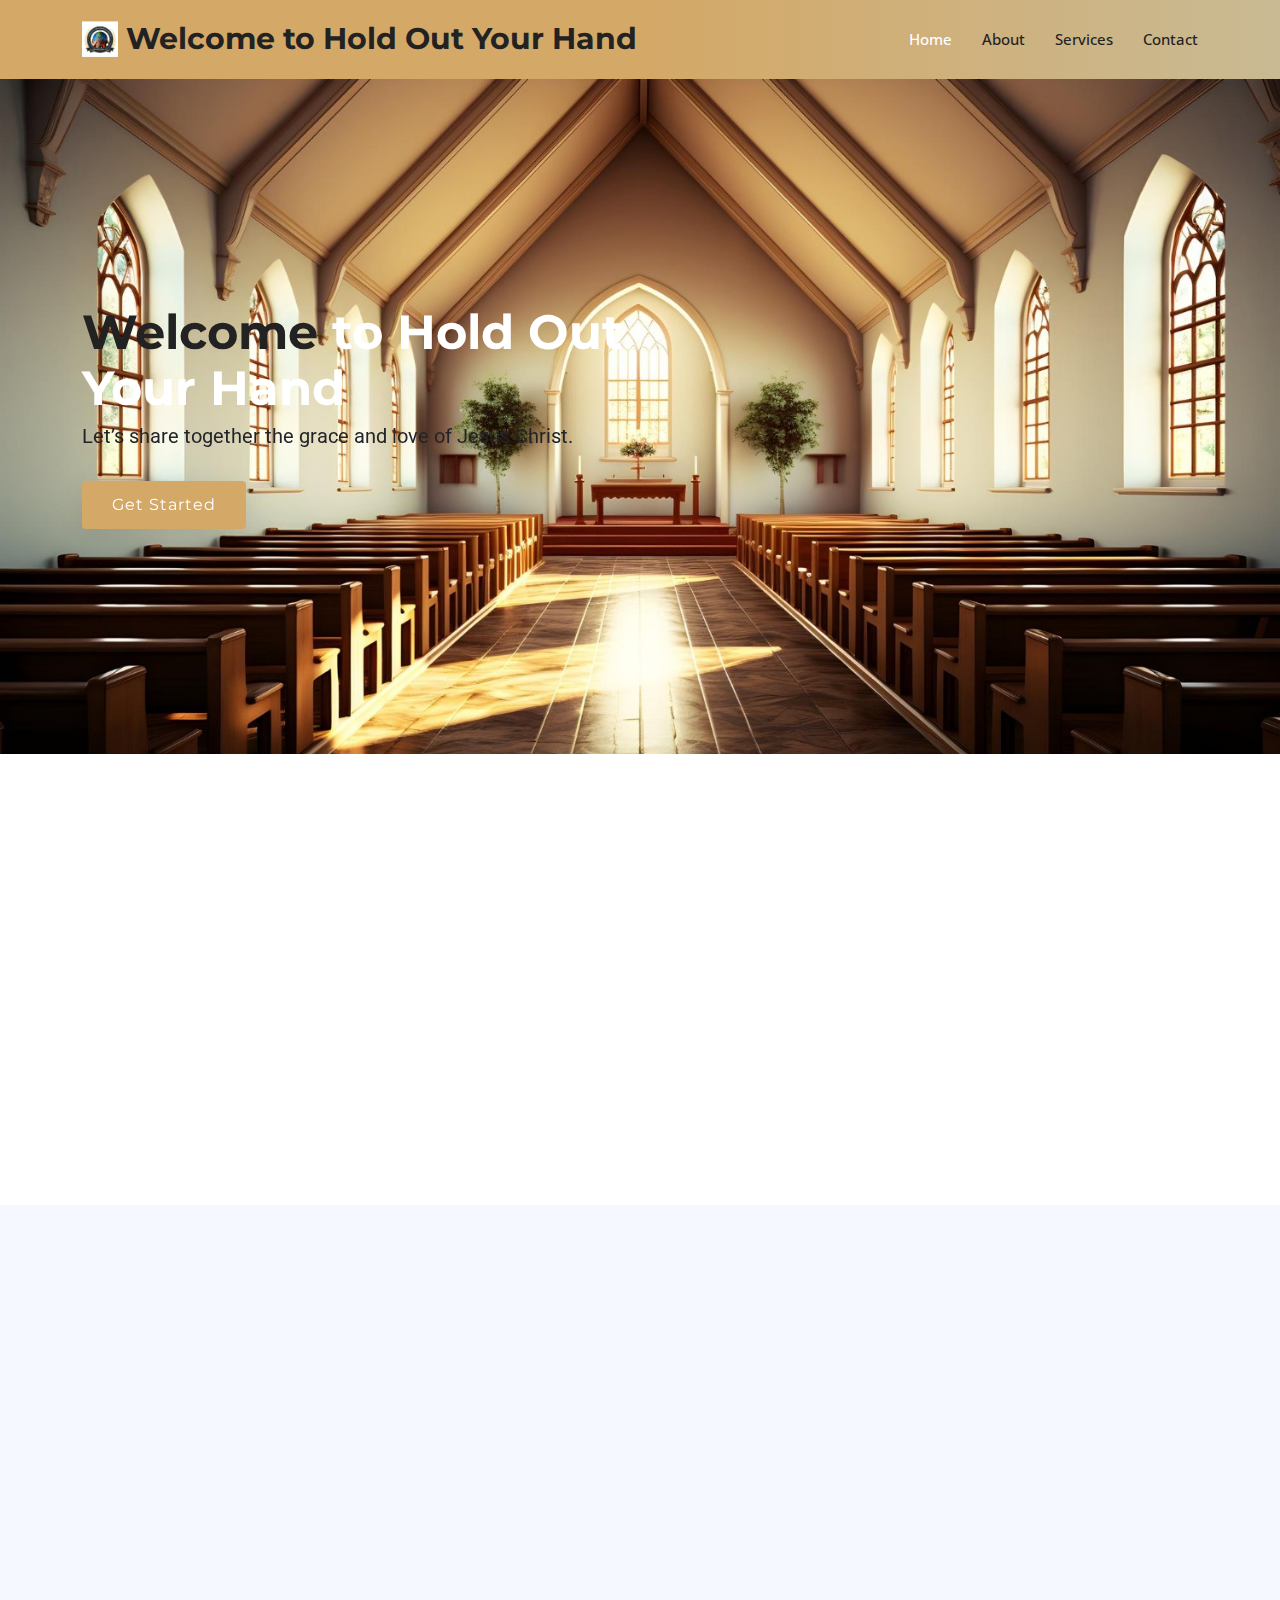
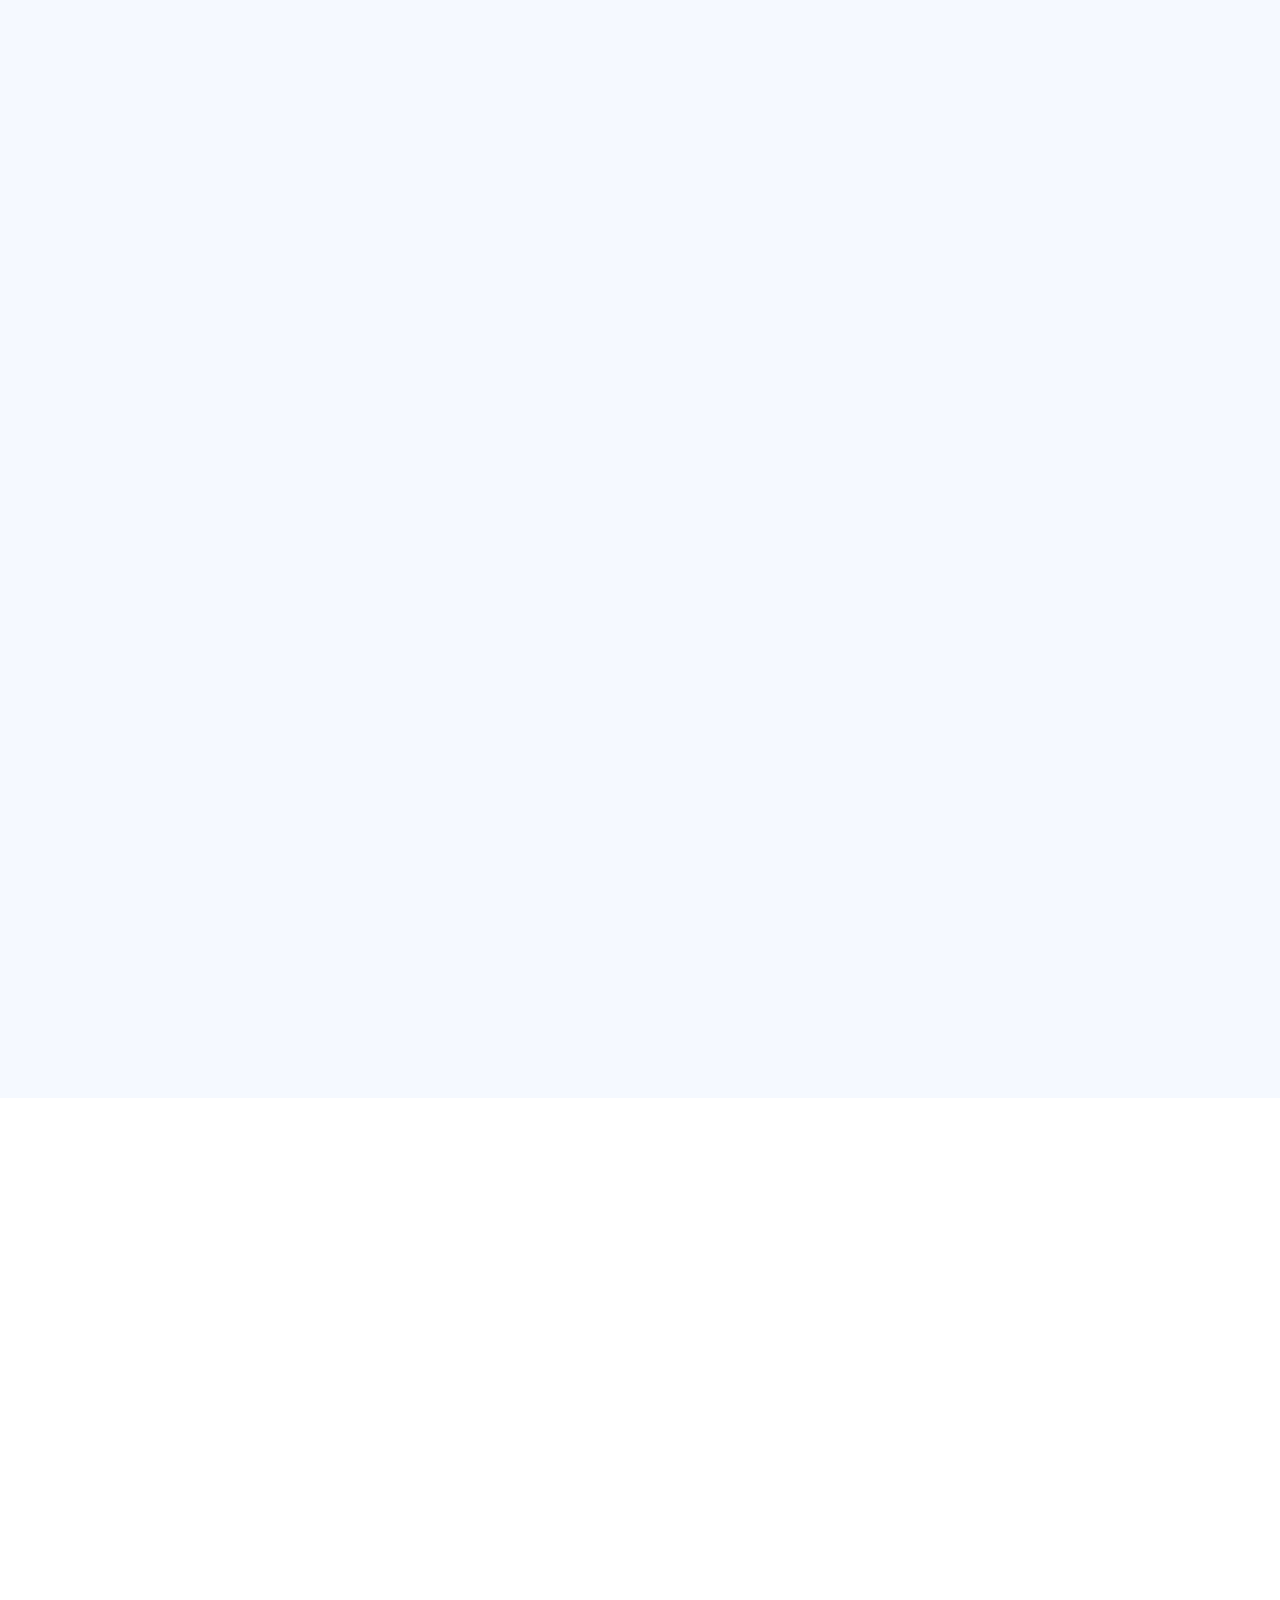
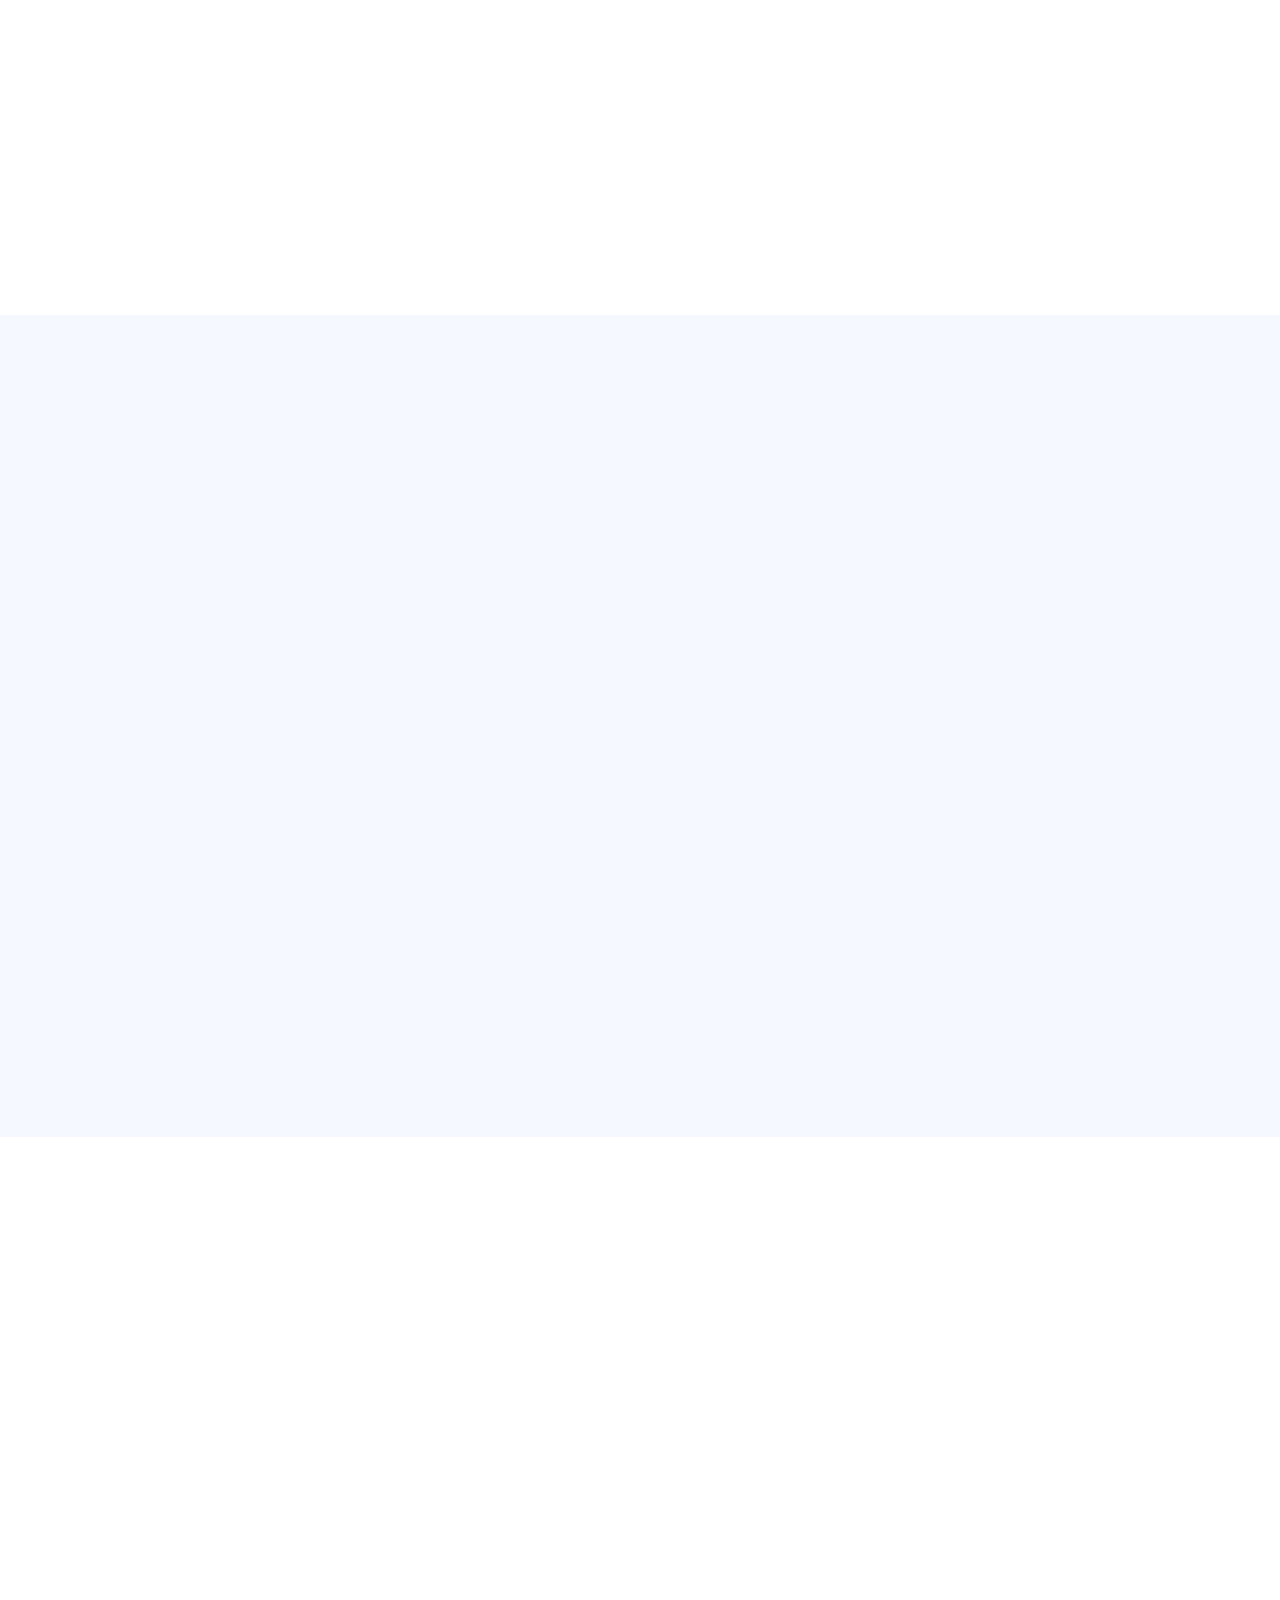
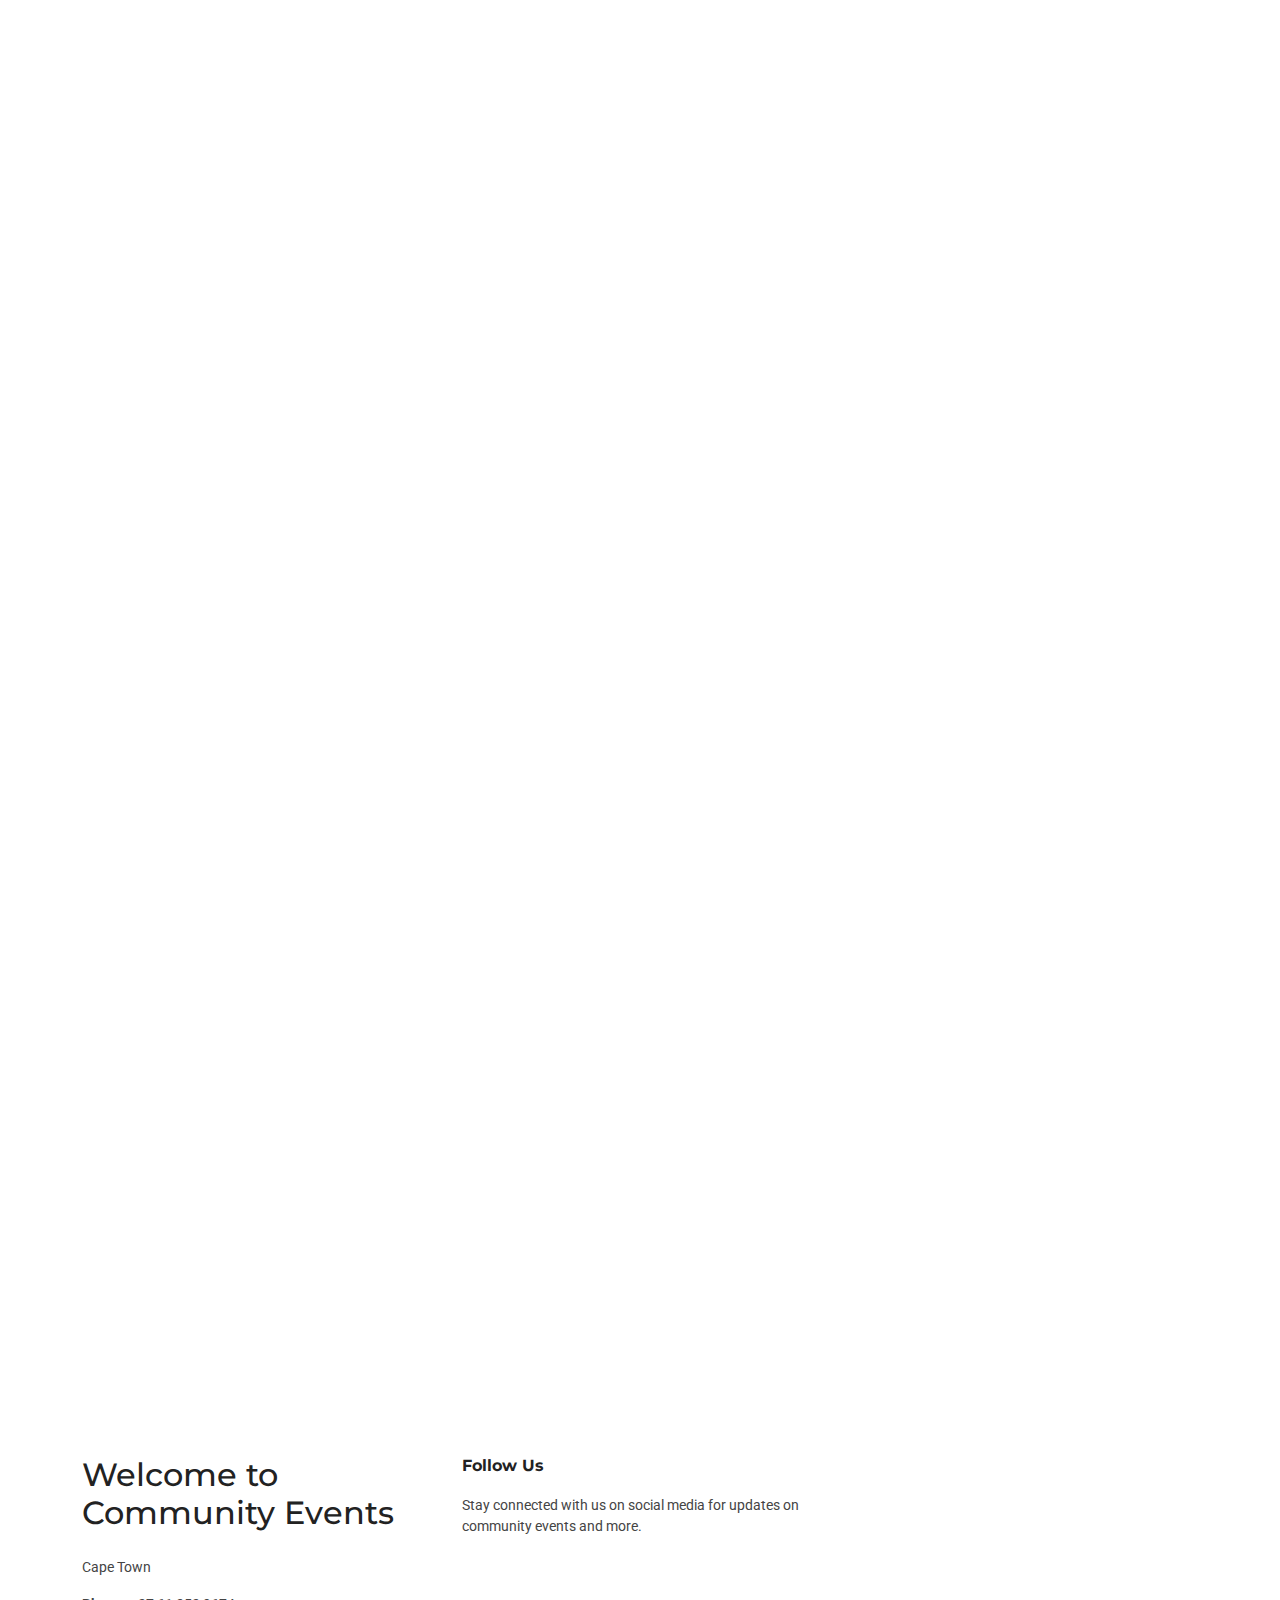
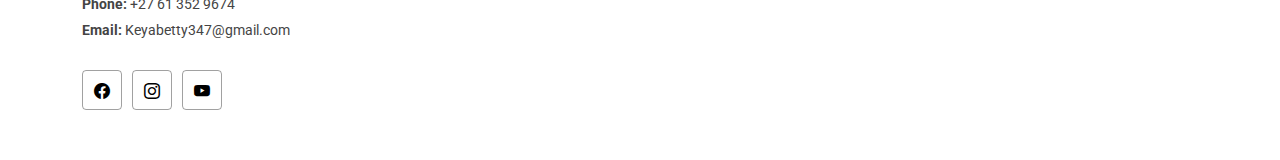
<file: index.html>
<!DOCTYPE html>
<html lang="en">

<head>
  <!-- Google tag (gtag.js) -->
<script async src="https://www.googletagmanager.com/gtag/js?id=G-HCS0G5G6LV"></script>
<script>
  window.dataLayer = window.dataLayer || [];
  function gtag(){dataLayer.push(arguments);}
  gtag('js', new Date());

  gtag('config', 'G-HCS0G5G6LV');
</script>
  <meta charset="utf-8">
  <meta content="width=device-width, initial-scale=1.0" name="viewport">
  <title>Welcome to Hold Out Your Hand</title>
  <meta name="description" content="">
  <meta name="keywords" content="">

  <!-- Favicons -->
  <link href="/logo.jpg" rel="icon" type="image/jpg" />


  <!-- Fonts -->
  <link href="https://fonts.googleapis.com" rel="preconnect">
  <link href="https://fonts.gstatic.com" rel="preconnect" crossorigin>
  <link href="https://fonts.googleapis.com/css2?family=Roboto:ital,wght@0,100;0,300;0,400;0,500;0,700;0,900;1,100;1,300;1,400;1,500;1,700;1,900&family=Open+Sans:ital,wght@0,300;0,400;0,500;0,600;0,700;0,800;1,300;1,400;1,500;1,600;1,700;1,800&family=Montserrat:ital,wght@0,100;0,200;0,300;0,400;0,500;0,600;0,700;0,800;0,900;1,100;1,200;1,300;1,400;1,500;1,600;1,700;1,800;1,900&display=swap" rel="stylesheet">

  <!-- Vendor CSS Files -->
  <link href="assets/vendor/bootstrap/css/bootstrap.min.css" rel="stylesheet">
  <link href="assets/vendor/bootstrap-icons/bootstrap-icons.css" rel="stylesheet">
  <link href="assets/vendor/aos/aos.css" rel="stylesheet">
  <link href="assets/vendor/glightbox/css/glightbox.min.css" rel="stylesheet">
  <link href="assets/vendor/swiper/swiper-bundle.min.css" rel="stylesheet">

  <!-- Main CSS File -->
  <link href="assets/css/main.css" rel="stylesheet">


</head>

<body class="index-page">

  <header id="header" class="header sticky-top">

    </div><!-- End Top Bar -->

    <div class="branding d-flex align-items-center">

      <div class="container position-relative d-flex align-items-center justify-content-between">
        <a href="index.html" class="logo d-flex align-items-center">
          <!-- Uncomment the line below if you also wish to use an image logo -->
          <img src="/logo.jpg" alt="">
          <h1 class="sitename">Welcome to Hold Out Your Hand</h1>
        </a>

        <nav id="navmenu" class="navmenu">
          <ul>
            <li><a href="/index.html" class="active">Home</a></li>
            <li><a href="/about.html">About</a></li>
            <li><a href="/services.html">Services</a></li>
            <li><a href="/contact.html">Contact</a></li>
          </ul>
          <i class="mobile-nav-toggle d-xl-none bi bi-list"></i>
        </nav>

      </div>

    </div>

  </header>

  <main class="main">

    <!-- Hero Section -->
    <section id="hero" class="hero section light-background">

      <div class="container">
        <div class="row gy-4">
          <div class="col-lg-6 order-2 order-lg-1 d-flex flex-column justify-content-center" data-aos="zoom-out">
            <h1>Welcome <span> to Hold Out Your Hand</span></h1>
            <p>Let’s share together the grace and love of Jesus Christ.</p>
            <div class="d-flex">
              <a href="#" class="btn-get-started">Get Started</a>
            </div>
          </div>
        </div>
      </div>

    </section><!-- /Hero Section -->

    <!-- Featured Services Section -->
    <section id="featured-services" class="featured-services section">

      <div class="container">

        <div class="row gy-4">

          <div class="col-xl-3 col-md-6 d-flex box" data-aos="fade-up" data-aos-delay="100">
            <div class="service-item service-item0 position-relative">
              <h4><a href="" class="stretched-link"></a></h4>
            </div>
          </div><!-- End Service Item -->

          <div class="col-xl-3 col-md-6 d-flex box" data-aos="fade-up" data-aos-delay="200">
            <div class="service-item service-item1 position-relative">
              <h4><a href="" class="stretched-link">Sed ut perspici</a></h4>
            </div>
          </div><!-- End Service Item -->

          <div class="col-xl-3 col-md-6 d-flex box" data-aos="fade-up" data-aos-delay="300">
            <div class="service-item service-item2 position-relative">
              <h4><a href="" class="stretched-link">Magni Dolores</a></h4>
              <p>Excepteur sint occaecat cupidatat non proident, sunt in culpa qui officia deserunt mollit anim id est laborum.</p>
            </div>
          </div><!-- End Service Item -->

          <div class="col-xl-3 col-md-6 d-flex box" data-aos="fade-up" data-aos-delay="400">
            <div class="service-item service-item3 position-relative">
              <h4><a href="" class="stretched-link">Nemo Enim</a></h4>
              <p>At vero eos et accusamus et iusto odio dignissimos ducimus qui blanditiis praesentium voluptatum deleniti atque corrupti quos dolores et quas molestias excepturi sint occaecati cupiditate non provident.</p>
            </div>
          </div><!-- End Service Item -->

        </div>

      </div>

    </section><!-- /Featured Services Section -->

    <!-- About Section -->
    <section id="about" class="about section light-background">

      <!-- Section Title -->
      <div class="container section-title" data-aos="fade-up">
        <h2>About</h2>
        <p><span>Learn more</span> <span class="description-title">About Us</span></p>
      </div><!-- End Section Title -->

      <div class="container">

        <div class="row gy-3">

          <div class="col-lg-6" data-aos="fade-up" data-aos-delay="100">
            <img src="assets/img/high-angle-children-holding-hands.jpeg" alt="" class="img-fluid">
          </div>

          <div class="col-lg-6 d-flex flex-column justify-content-center" data-aos="fade-up" data-aos-delay="200">
            <div class="about-content ps-0 ps-lg-3">
              <h3>“Together in the Love of Christ”</h3>
              
              <ul>
                <li>
                  <div>
                    <h4>Faith-Fueled Community Action</h4>
                    <p>“Empowering individuals to thrive through the message of Christ's love and grace, one encounter at a time.”</p>
                  </div>
                </li>
                <li>
                  <div>
                    <h4>Spiritual Connection and Growth</h4>
                    <p>Providing tools and guidance to deepen your relationship with God and enrich your spiritual life.</p>
                  </div>
                </li>
              </ul>
              <p>
                Welcome to our evangelical mission, where faith, hope, and love come together. Passionate about sharing the Good News, I am committed to spreading the message of Christ’s love and grace. My journey has shown me the power of faith and the importance of community, and I am dedicated to creating a space where others can experience these blessings.

                Here, you will find resources and support to help you grow spiritually and connect with your faith. Join us on this journey to embrace Christ’s love together.
              </p>
            </div>

          </div>
        </div>

      </div>

    </section><!-- /About Section -->



    <!-- About Section -->
    <section id="about" class="about section light-background">

      <!-- Section Title -->
      <div class="container section-title" data-aos="fade-up">
        <h2>About</h2>
        <p><span>Learn more</span> <span class="description-title">About Us</span></p>
      </div><!-- End Section Title -->

      <div class="container">

        <div class="row gy-3">

          <div class="col-lg-6" data-aos="fade-up" data-aos-delay="100">
            <img src="assets/img/high-angle-children-holding-hands.jpeg" alt="" class="img-fluid">
          </div>

          <div class="col-lg-6 d-flex flex-column justify-content-center" data-aos="fade-up" data-aos-delay="200">
            <div class="about-content ps-0 ps-lg-3">
              <h3>“Together in the Love of Christ”</h3>
              
              <ul>
                <li>
                  <div>
                    <h4>Faith-Fueled Community Action</h4>
                    <p>“Empowering individuals to thrive through the message of Christ's love and grace, one encounter at a time.”</p>
                  </div>
                </li>
                <li>
                  <div>
                    <h4>Spiritual Connection and Growth</h4>
                    <p>Providing tools and guidance to deepen your relationship with God and enrich your spiritual life.</p>
                  </div>
                </li>
              </ul>
              <p>
                Welcome to our evangelical mission, where faith, hope, and love come together. Passionate about sharing the Good News, I am committed to spreading the message of Christ’s love and grace. My journey has shown me the power of faith and the importance of community, and I am dedicated to creating a space where others can experience these blessings.

                Here, you will find resources and support to help you grow spiritually and connect with your faith. Join us on this journey to embrace Christ’s love together.
              </p>
            </div>

          </div>
        </div>

      </div>

    </section><!-- /About Section -->

    <!-- Services Section -->
    <section id="services" class="services section">
      
      <!-- Section Title -->
      <div class="container section-title" data-aos="fade-up">
        <h2>Services</h2>
        <p><span>Discover our</span> <span class="description-title">Services</span></p>
      </div><!-- End Section Title -->

        <div class="container">
      
          <div class="row gy-4">
      
            <div class="col-lg-4 col-md-6" data-aos="fade-up" data-aos-delay="100">
              <div class="service-item service-item4 position-relative">
                <a href="/Bible resources.html" class="stretched-link">
                  <h3>Bible Study Resources</h3>
                </a>
                <p>Access study guides, reading plans, and tools to deepen your understanding of the Scriptures.</p>
              </div>
            </div><!-- End Service Item -->
      
            <div class="col-lg-4 col-md-6 " data-aos="fade-up" data-aos-delay="200">
              <div class="service-item position-relative service-item5">
                <a href="/prayer request.html" class="stretched-link">
                  <h3>Prayer Requests</h3>
                </a>
                <p>Submit your prayer needs and let us support you with prayer and encouragement.</p>
              </div>
            </div><!-- End Service Item -->
      
            <div class="col-lg-4 col-md-6 " data-aos="fade-up" data-aos-delay="300">
              <div class="service-item position-relative service-item6">
                <a href="/devotianls.html" class="stretched-link">
                  <h3>Prayer Requests</h3>
                </a>
                <p>Submit your prayer needs and let us support you with prayer and encouragement.</p>
              </div>
            </div><!-- End Service Item -->
      
            <div class="col-lg-4 col-md-6 " data-aos="fade-up" data-aos-delay="400">
              <div class="service-item position-relative service-item7">
                <a href="/community events.html" class="stretched-link">
                  <h3>Community Events</h3>
                </a>
                <p>Find local and virtual faith-based events to connect with others and enrich your spiritual life.</p>
                <a href="/community events.html" class="stretched-link"></a>
              </div>
            </div><!-- End Service Item -->
      
            <div class="col-lg-4 col-md-6 " data-aos="fade-up" data-aos-delay="500">
              <div class="service-item position-relative service-item8">
                <a href="/personal stories.html" class="stretched-link">
                  <h3>Personal Stories</h3>
                </a>
                <p>Read and share faith journeys and testimonies that offer hope and inspiration.</p>
                <a href="/personal stories.html" class="stretched-link"></a>
              </div>
            </div><!-- End Service Item -->
      
            <div class="col-lg-4 col-md-6 " data-aos="fade-up" data-aos-delay="600">
              <div class="service-item position-relative service-item9">
                <a href="/faith based counseling.html" class="stretched-link">
                  <h3>Faith-Based Counseling</h3>
                </a>
                <p>Access resources and referrals for Christian counseling to receive guidance and support.</p>
                <a href="/faith based counseling.html" class="stretched-link"></a>
              </div>
            </div><!-- End Service Item -->
      
          </div>
      
        </div>
      
      </section><!-- /Services Section -->


<!-- Faq Section -->
<section id="faq" class="faq section light-background">

  <!-- Section Title -->
  <div class="container section-title" data-aos="fade-up">
    <h2>F.A.Q</h2>
    <p><span>Frequently</span> <span class="description-title">Asked Questions</span></p>
  </div><!-- End Section Title -->

  <div class="container">

    <div class="row justify-content-center">

      <div class="col-lg-10" data-aos="fade-up" data-aos-delay="100">

        <div class="faq-container">

          <div class="faq-item faq-active">
            <h3>What is the Gospel?</h3>
            <div class="faq-content">
              <p>The Gospel, which means "good news," is the message about the life, death, and resurrection of Jesus Christ. It is based on the belief that through Jesus, people can have eternal life and a restored relationship with God. The Gospel is central to the Christian faith and is found in the New Testament of the Bible.</p>
            </div>
            <i class="faq-toggle bi bi-chevron-right"></i>
          </div><!-- End Faq item-->

          <div class="faq-item">
            <h3>Why is the Gospel important?</h3>
            <div class="faq-content">
              <p>The Gospel is important because it represents the central message of Christianity. It offers hope, redemption, and salvation to humanity by explaining how Jesus' sacrifice on the cross pays the penalty for sin, allowing individuals to be forgiven and reconciled with God.</p>
            </div>
            <i class="faq-toggle bi bi-chevron-right"></i>
          </div><!-- End Faq item-->

          <div class="faq-item">
            <h3>How can I learn more about the Gospel?</h3>
            <div class="faq-content">
              <p>To learn more about the Gospel, you can read the New Testament in the Bible, especially the books of Matthew, Mark, Luke, and John. Additionally, attending religious services, joining a Bible study group, or seeking guidance from a pastor or mentor can provide a deeper understanding.</p>
            </div>
            <i class="faq-toggle bi bi-chevron-right"></i>
          </div><!-- End Faq item-->

          <div class="faq-item">
            <h3>What should I do if I have doubts about the Gospel?</h3>
            <div class="faq-content">
              <p>Doubts are a normal part of faith. To address them, consider discussing your questions with a trusted spiritual advisor, engaging in prayer, and studying the Bible. Exploring faith through community support and personal reflection can also help overcome doubts.</p>
            </div>
            <i class="faq-toggle bi bi-chevron-right"></i>
          </div><!-- End Faq item-->

          <div class="faq-item">
            <h3>How does the Gospel impact daily life?</h3>
            <div class="faq-content">
              <p>The Gospel impacts daily life by offering a new perspective on how to live. It encourages believers to love others, seek justice, practice forgiveness, and live with hope and purpose. The teachings of Jesus can guide personal behavior and relationships, fostering a sense of peace and fulfillment.</p>
            </div>
            <i class="faq-toggle bi bi-chevron-right"></i>
          </div><!-- End Faq item-->

          <div class="faq-item">
            <h3>What is the role of the Church in spreading the Gospel?</h3>
            <div class="faq-content">
              <p>The Church plays a crucial role in spreading the Gospel by teaching, supporting believers, and engaging in outreach activities. It serves as a community for worship, fellowship, and service, working collectively to share the message of Jesus Christ with the world.</p>
            </div>

            <i class="faq-toggle bi bi-chevron-right"></i>
          </div><!-- End Faq item-->

        </div>

      </div><!-- End Faq Column-->

    </div>

  </div>

</section><!-- /Faq Section -->
<!-- Contact Section -->
<section id="contact" class="contact section">
  <!-- Section Title -->
  <div class="container section-title" data-aos="fade-up">
    <h2>Contact</h2>
    <p>
      <span>Need help?</span>
      <span class="description-title">Contact us</span>
    </p>
  </div>
  <!-- End Section Title -->

  <div class="container" data-aos="fade-up" data-aos-delay="100">
    <div class="row gy-4">
      <div class="col-lg-5">
        <div class="info-wrap">
          <div
            class="info-item d-flex"
            data-aos="fade-up"
            data-aos-delay="200"
          >
            <i class="bi bi-geo-alt flex-shrink-0"></i>
            <div>
              <h3>Address</h3>
              <p>Cape Town</p>
            </div>
          </div>
          <!-- End Info Item -->

          <div
            class="info-item d-flex"
            data-aos="fade-up"
            data-aos-delay="300"
          >
            <a href="tel:+27613529674">
              <i class="bi bi-telephone flex-shrink-0"></i>
            </a>
            <div>
              <h3>Call Us</h3>
              <p>+27 61 352 9674</p>
            </div>
          </div>
          <!-- End Info Item -->

          <div
            class="info-item d-flex"
            data-aos="fade-up"
            data-aos-delay="400"
          >
            <a href="mailto:Keyabetty347@gmail.com" target="_blank">
              <i class="bi bi-envelope flex-shrink-0"></i>
            </a>
            <div>
              <h3>Email Us</h3>
              <p>Keyabetty347@gmail.com</p>
            </div>
          </div>
          <!-- End Info Item -->
        </div>
      </div>

      <div class="col-lg-7">
        <form
          action="https://api.web3forms.com/submit"
          method="post"
          class="php-email-form"
          data-aos="fade-up"
          data-aos-delay="200"
        >
          <input
            type="hidden"
            name="access_key"
            value="YOUR_ACCESS_KEY_HERE"
          />
          <div class="row gy-4">
            <div class="col-md-6">
              <label for="name-field" class="pb-2">Your Name</label>
              <input
                type="text"
                name="name"
                id="name-field"
                class="form-control"
                required=""
              />
            </div>

            <div class="col-md-6">
              <label for="email-field" class="pb-2">Your Email</label>
              <input
                type="email"
                class="form-control"
                name="email"
                id="email-field"
                required=""
              />
            </div>

            <div class="col-md-12">
              <label for="subject-field" class="pb-2">Subject</label>
              <input
                type="text"
                class="form-control"
                name="subject"
                id="subject-field"
                required=""
              />
            </div>

            <div class="col-md-12">
              <label for="message-field" class="pb-2">Message</label>
              <textarea
                class="form-control"
                name="message"
                rows="10"
                id="message-field"
                required=""
              ></textarea>
            </div>

            <div class="col-md-12 text-center">
              <div class="loading">Loading</div>
              <div class="error-message"></div>
              <div class="sent-message">
                Your message has been sent. Thank you!
              </div>
              <button type="submit">Send Message</button>
            </div>
          </div>
        </form>
      </div>
      <!-- End Contact Form -->
    </div>
  </div>
</section>
<!-- /Contact Section -->
    <section id="contact" class="contact section">
    
      <!-- Section Title -->
      <div class="container section-title" data-aos="fade-up">
        <h2>Contact</h2>
        <p><span>Need help?</span> <span class="description-title">Contact us</span></p>
      </div><!-- End Section Title -->
    
      <div class="container" data-aos="fade-up" data-aos-delay="100">
    
        <div class="row gy-4">
    
          <div class="col-lg-5">
    
            <div class="info-wrap">
              <div class="info-item d-flex" data-aos="fade-up" data-aos-delay="200">
                <i class="bi bi-geo-alt flex-shrink-0"></i>
                <div>
                  <h3>Address</h3>
                  <p>Cape Town</p>
                </div>
              </div><!-- End Info Item -->
    
              <div class="info-item d-flex" data-aos="fade-up" data-aos-delay="300">
                <a href="tel:+27 613529674"></a>
                <i class="bi bi-telephone flex-shrink-0"></i>
                <div>
                  <h3>Call us</h3>
                  <p>+27 61 352 9674</p>
                </div>
              </div><!-- End Info Item -->
    

            <div class="col-md-6">
              <label for="email-field" class="pb-2">Your email</label>
              <input type="email" class="form-control" name="email" id="email-field" required="">
            </div>
            
            <div class="col-md-12">
              <label for="subject-field" class="pb-2">Subject</label>
              <input type="text" class="form-control" name="subject" id="subject-field" required="">
            </div>
            
            <div class="col-md-12">
              <label for="message-field" class="pb-2">Message</label>
              <textarea class="form-control" name="message" rows="10" id="message-field" required=""></textarea>
            </div>
            
            <div class="col-md-12 text-center">
              <div class="loading">Loading</div>
              <div class="error-message"></div>
              <div class="sent-message">Your message has been sent. Thank you!</div>
            
              <button type="submit">Send Message</button>
            </div>
            
          </div>
        </form>
      </div><!-- End Contact Form -->

    </div>

  </div>

</section><!-- /Contact Section -->

  </main>


  <footer id="footer" class="footer">
    <div class="container footer-top">
      <div class="row gy-4">
        <div class="col-lg-4 col-md-6 footer-about">
          <a href="index.html" class="d-flex align-items-center">
            <h2>Welcome to Community Events</h2>
          </a>
          <div class="footer-contact pt-3">
            <p>Cape Town</p>
            <p class="mt-3">
              <strong>Phone:</strong> <span>+27 61 352 9674</span>
            </p>
            <p>
  
              <strong>Email:</strong>
              <span>Keyabetty347@gmail.com</span>
            </p>
            </div>
            </div>
            
            <div class="col-lg-4 col-md-12">
              <h4>Follow Us</h4>
              <p>
                Stay connected with us on social media for updates on community events and more.
              </p>
            </div>
            
          <div class="social-links d-flex">
            <a
              href="https://www.facebook.com/share/v/eC4LeQsnZ5ip7k4V/?mibextid=oFDknk"
              target="_blank"
              ><i class="bi bi-facebook"></i
            ></a>
            <a
              href="https://www.instagram.com/keya.betty?igsh=OWgxaXRwNjV2Nnhx"
              target="_blank"
              ><i class="bi bi-instagram"></i
            ></a>
            <a
              href="https://www.youtube.com/@bettykahozi6739/videos"
              target="_blank"
              ><i class="bi bi-youtube"></i
            ></a>
          </div>
        </div>
      </div>
    </div>

    <!-- Scroll Top -->
    <a
      href="#"
      id="scroll-top"
      class="scroll-top d-flex align-items-center justify-content-center"
      ><i class="bi bi-arrow-up-short"></i
    ></a>

    <!-- Preloader -->
    <div id="preloader">
      <div></div>
      <div></div>
      <div></div>
      <div></div>
    </div>

    <!-- Vendor JS Files -->
    <script src="assets/vendor/bootstrap/js/bootstrap.bundle.min.js"></script>
    <script src="assets/vendor/php-email-form/validate.js"></script>
    <script src="assets/vendor/aos/aos.js"></script>
    <script src="assets/vendor/glightbox/js/glightbox.min.js"></script>
    <script src="assets/vendor/waypoints/noframework.waypoints.js"></script>
    <script src="assets/vendor/purecounter/purecounter_vanilla.js"></script>
    <script src="assets/vendor/swiper/swiper-bundle.min.js"></script>
    <script src="assets/vendor/imagesloaded/imagesloaded.pkgd.min.js"></script>
    <script src="assets/vendor/isotope-layout/isotope.pkgd.min.js"></script>

    <!-- Main JS File -->
    <script src="assets/js/main.js"></script>
  </footer>
</body>
</html>
</file>
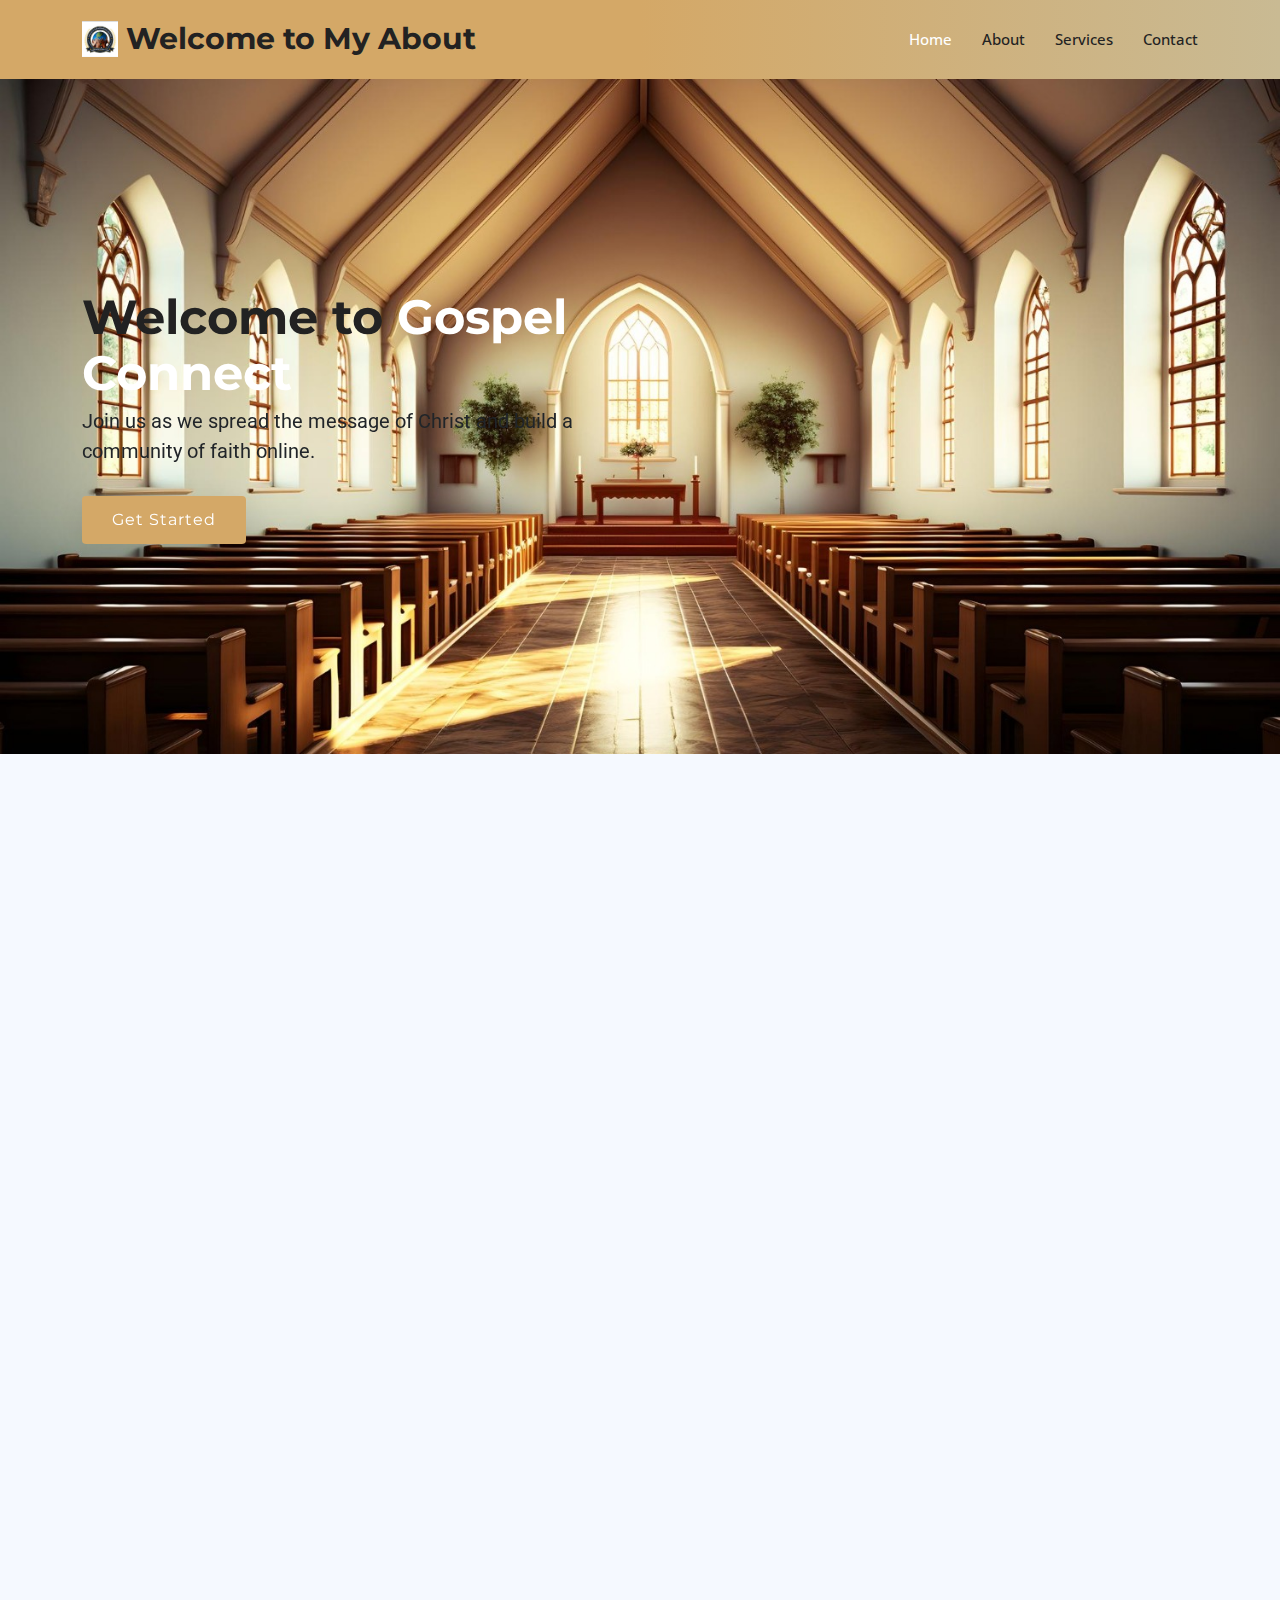
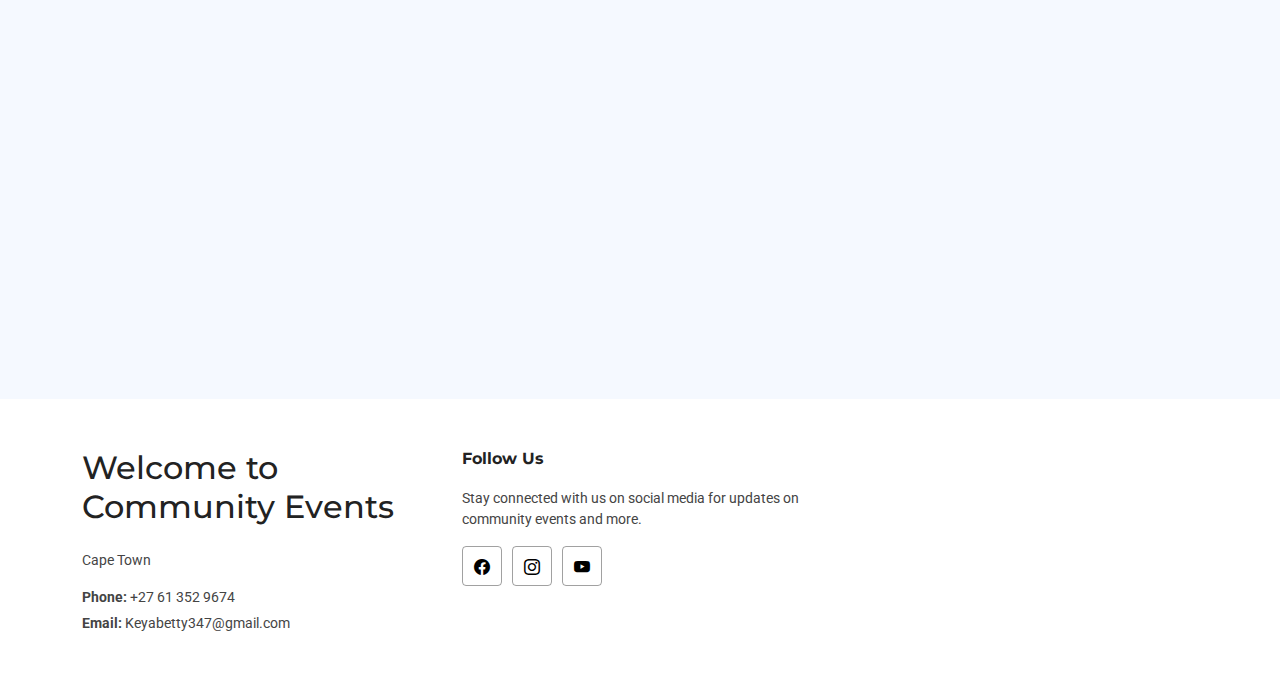
<file: about.html>
<!DOCTYPE html>
<html lang="en">
  <head>
    <!-- Google tag (gtag.js) -->
    <script
      async
      src="https://www.googletagmanager.com/gtag/js?id=G-HCS0G5G6LV"
    ></script>
    <script>
      window.dataLayer = window.dataLayer || [];
      function gtag() {
        dataLayer.push(arguments);
      }
      gtag("js", new Date());
      gtag("config", "G-HCS0G5G6LV");
    </script>
    <meta charset="utf-8" />
    <meta content="width=device-width, initial-scale=1.0" name="viewport" />
    <title>Welcome to Hold Out Your Hand</title>
    <meta
      name="description"
      content="Join our online community dedicated to spreading the Gospel and sharing the love of Christ."
    />
    <meta
      name="keywords"
      content="Gospel, Christian Community, Faith, Online Platform"
    />

    <!-- Favicons -->
    <link href="/logo.jpg" rel="icon" type="image/jpg" />

    <!-- Fonts -->
    <link href="https://fonts.googleapis.com" rel="preconnect" />
    <link href="https://fonts.gstatic.com" rel="preconnect" crossorigin />
    <link
      href="https://fonts.googleapis.com/css2?family=Roboto:wght@100;300;400;500;700;900&family=Open+Sans:wght@300;400;500;600;700;800&family=Montserrat:wght@100;200;300;400;500;600;700;800;900&display=swap"
      rel="stylesheet"
    />

    <!-- Vendor CSS Files -->
    <link
      href="assets/vendor/bootstrap/css/bootstrap.min.css"
      rel="stylesheet"
    />
    <link
      href="assets/vendor/bootstrap-icons/bootstrap-icons.css"
      rel="stylesheet"
    />
    <link href="assets/vendor/aos/aos.css" rel="stylesheet" />
    <link
      href="assets/vendor/glightbox/css/glightbox.min.css"
      rel="stylesheet"
    />
    <link href="assets/vendor/swiper/swiper-bundle.min.css" rel="stylesheet" />

    <!-- Main CSS File -->
    <link href="assets/css/main.css" rel="stylesheet" />
  </head>

  <body class="index-page">
    <header id="header" class="header sticky-top">
      <div class="branding d-flex align-items-center">
        <div
          class="container position-relative d-flex align-items-center justify-content-between"
        >
          <a href="index.html" class="logo d-flex align-items-center">
            <img src="/logo.jpg" alt="Gospel Connect Logo" />
            <h1 class="sitename">Welcome to My About</h1>
          </a>

          <nav id="navmenu" class="navmenu">
            <ul>
              <li><a href="/index.html" class="active">Home</a></li>
              <li><a href="/about.html">About</a></li>
              <li><a href="/services.html">Services</a></li>
              <li><a href="/contact.html">Contact</a></li>
            </ul>
            <i class="mobile-nav-toggle d-xl-none bi bi-list"></i>
          </nav>
        </div>
      </div>
    </header>

    <main class="main">
      <!-- Hero Section -->
      <section id="hero" class="hero section light-background">
        <div class="container">
          <div class="row gy-4">
            <div
              class="col-lg-6 order-2 order-lg-1 d-flex flex-column justify-content-center"
              data-aos="zoom-out"
            >
              <h1>Welcome to <span>Gospel Connect</span></h1>
              <p>
                Join us as we spread the message of Christ and build a community
                of faith online.
              </p>
              <div class="d-flex">
                <a href="#" class="btn-get-started">Get Started</a>
              </div>
            </div>
          </div>
        </div>
      </section>
      <!-- /Hero Section -->

      <!-- About Section -->
      <section id="about" class="about section light-background">
        <!-- Section Title -->
        <div class="container section-title" data-aos="fade-up">
          <h2>About Us</h2>
          <p>
            <span>Learn More</span>
            <span class="description-title">About Our Mission</span>
          </p>
        </div>
        <!-- End Section Title -->

        <div class="container">
          <div class="row gy-3">
            <div class="col-lg-6" data-aos="fade-up" data-aos-delay="100">
              <img
                src="/person (1) (1)-Photoroom.png"
                alt="Community Image"
                class="img-fluid"
              />
            </div>

            <div
              class="col-lg-6 d-flex flex-column justify-content-center"
              data-aos="fade-up"
              data-aos-delay="200"
            >
              <div class="about-content ps-0 ps-lg-3">
                <h3>“United in the Love of Christ”</h3>
                <ul>
                  <li>
                    <div>
                      <h4>Faith-Based Community Building</h4>
                      <p>
                        Empowering individuals to grow spiritually and share the
                        love of Christ through our online platform.
                      </p>
                    </div>
                  </li>
                  <li>
                    <div>
                      <h4>Spiritual Growth and Connection</h4>
                      <p>
                        Providing resources and guidance to deepen your
                        relationship with God and enhance your spiritual
                        journey.
                      </p>
                    </div>
                  </li>
                </ul>
                <p>
                  Welcome to Gospel Connect, where faith, hope, and love come
                  together. Passionate about spreading the Gospel, we are
                  dedicated to creating a vibrant online community. Our mission
                  is to share the message of Christ's love and grace and to
                  support each other in our spiritual journeys. Here, you will
                  find resources and support to help you grow spiritually and
                  connect with others who share your faith. Join us as we
                  embrace the love of Christ together.
                </p>
              </div>
            </div>
          </div>
        </div>
      </section>
      <!-- /About Section -->
    </main>

    <footer id="footer" class="footer">
      <div class="container footer-top">
        <div class="row gy-4">
          <div class="col-lg-4 col-md-6 footer-about">
            <a href="index.html" class="d-flex align-items-center">
              <h2>Welcome to Community Events</h2>
            </a>
            <div class="footer-contact pt-3">
              <p>Cape Town</p>
              <p class="mt-3">
                <strong>Phone:</strong> <span>+27 61 352 9674</span>
              </p>
              <p><strong>Email:</strong> <span>Keyabetty347@gmail.com</span></p>
            </div>
          </div>

          <div class="col-lg-4 col-md-12">
            <h4>Follow Us</h4>
            <p>
              Stay connected with us on social media for updates on community
              events and more.
            </p>
            <div class="social-links d-flex">
              <a
                href="https://www.facebook.com/share/v/eC4LeQsnZ5ip7k4V/?mibextid=oFDknk"
                target="_blank"
                ><i class="bi bi-facebook"></i
              ></a>
              <a
                href="https://www.instagram.com/keya.betty?igsh=OWgxaXRwNjV2Nnhx"
                target="_blank"
                ><i class="bi bi-instagram"></i
              ></a>
              <a
                href="https://www.youtube.com/@bettykahozi6739/videos"
                target="_blank"
                ><i class="bi bi-youtube"></i
              ></a>
            </div>
          </div>
        </div>
      </div>

      <!-- Scroll Top -->
      <a
        href="#"
        id="scroll-top"
        class="scroll-top d-flex align-items-center justify-content-center"
        ><i class="bi bi-arrow-up-short"></i
      ></a>

      <!-- Preloader -->
      <div id="preloader">
        <div></div>
        <div></div>
        <div></div>
        <div></div>
      </div>

      <!-- Vendor JS Files -->
      <script src="assets/vendor/bootstrap/js/bootstrap.bundle.min.js"></script>
      <script src="assets/vendor/php-email-form/validate.js"></script>
      <script src="assets/vendor/aos/aos.js"></script>
      <script src="assets/vendor/glightbox/js/glightbox.min.js"></script>
      <script src="assets/vendor/waypoints/noframework.waypoints.js"></script>
      <script src="assets/vendor/purecounter/purecounter_vanilla.js"></script>
      <script src="assets/vendor/swiper/swiper-bundle.min.js"></script>
      <script src="assets/vendor/imagesloaded/imagesloaded.pkgd.min.js"></script>
      <script src="assets/vendor/isotope-layout/isotope.pkgd.min.js"></script>

      <!-- Main JS File -->
      <script src="assets/js/main.js"></script>
    </footer>
  </body>
</html>
</file>
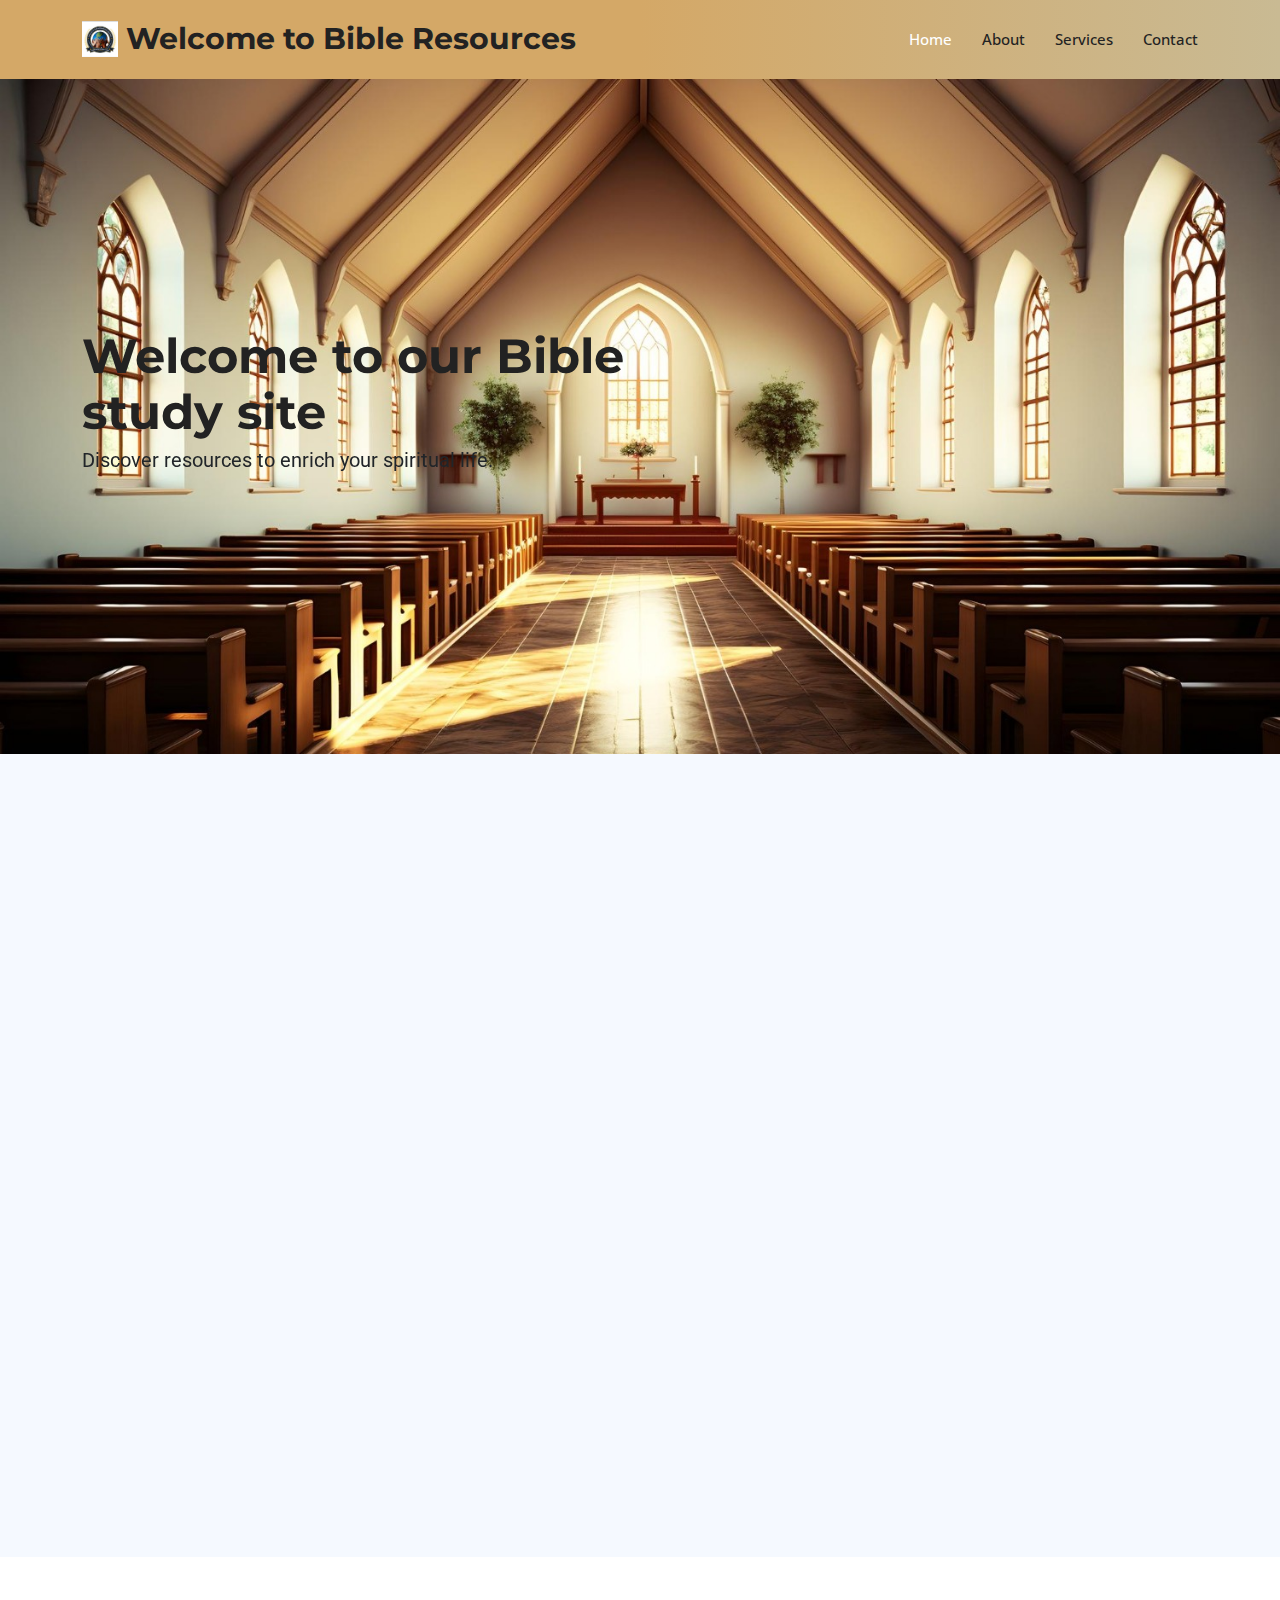
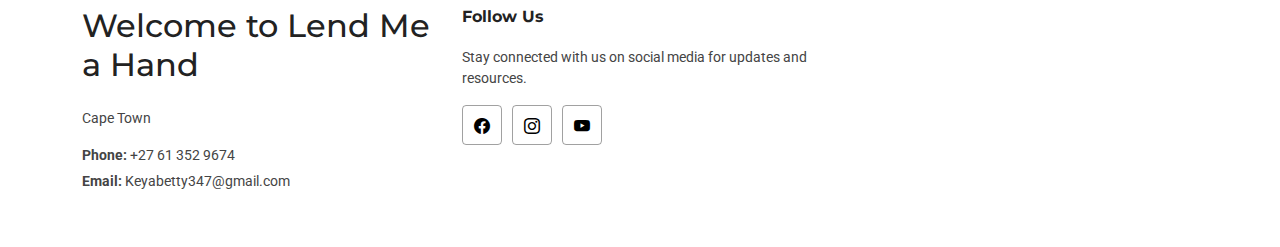
<file: Bible resources.html>
<!DOCTYPE html>
<html lang="en">
  <head>
    <!-- Google tag (gtag.js) -->
    <script async src="https://www.googletagmanager.com/gtag/js?id=G-HCS0G5G6LV"></script>
    <script>
      window.dataLayer = window.dataLayer || [];
      function gtag(){dataLayer.push(arguments);}
      gtag('js', new Date());

      gtag('config', 'G-HCS0G5G6LV');
    </script>
    <meta charset="utf-8" />
    <meta content="width=device-width, initial-scale=1.0" name="viewport" />
    <title>Welcome to Hold Out Your A Hand</title>
    <meta name="description" content="Resources for Bible study and spiritual growth." />
    <meta name="keywords" content="Bible, Bible study, Christian resources" />

    <link href="/logo.jpg" rel="icon" type="image/jpg" />

      <!-- Fonts -->
      <link href="https://fonts.googleapis.com" rel="preconnect" />
      <link href="https://fonts.gstatic.com" rel="preconnect" crossorigin />
      <link
        href="https://fonts.googleapis.com/css2?family=Roboto:wght@100;300;400;500;700;900&family=Open+Sans:wght@300;400;500;600;700&family=Montserrat:wght@100;200;300;400;500;600;700;800;900&display=swap"
        rel="stylesheet"
      />

      <!-- Vendor CSS Files -->
      <link
        href="assets/vendor/bootstrap/css/bootstrap.min.css"
        rel="stylesheet"
      />
      <link
        href="assets/vendor/bootstrap-icons/bootstrap-icons.css"
        rel="stylesheet"
      />
      <link href="assets/vendor/aos/aos.css" rel="stylesheet" />
      <link
        href="assets/vendor/glightbox/css/glightbox.min.css"
        rel="stylesheet"
      />
      <link href="assets/vendor/swiper/swiper-bundle.min.css" rel="stylesheet" />

      <!-- Main CSS File -->
      <link href="assets/css/main.css" rel="stylesheet" />
    </head>
    <body class="index-page">
      <header id="header" class="header sticky-top">
        </div><!-- End Top Bar -->
    
        <div class="branding d-flex align-items-center">
          <div class="container position-relative d-flex align-items-center justify-content-between">
            <a href="index.html" class="logo d-flex align-items-center">
              <!-- Uncomment the line below if you also wish to use an image logo -->
              <img src="/logo.jpg" alt="">
                      <h1 class="sitename">Welcome to Bible Resources</h1>

            </a>
    
            <nav id="navmenu" class="navmenu">
              <ul>
                <li><a href="/index.html" class="active">Home</a></li>
                <li><a href="/about.html">About</a></li>
                <li><a href="/services.html">Services</a></li>
                <li><a href="/contact.html">Contact</a></li>
              </ul>
              <i class="mobile-nav-toggle d-xl-none bi bi-list"></i>
            </nav>
          </div>
        </div>
      </header>
    
      <main class="main">
        <!-- Hero Section -->
        <section id="hero" class="hero section light-background">
          <div class="container">
            <div class="row gy-4">
              <div class="col-lg-6 d-flex flex-column justify-content-center" data-aos="zoom-out">
                <h1>Welcome to our Bible study site</h1>
                <p>Discover resources to enrich your spiritual life.</p>
              </div>
            </div>
          </div>
        </section>
        <!-- /Hero Section -->
    
        <!-- About Section -->
        <section id="about" class="about section light-background">
          <div class="container section-title" data-aos="fade-up">
            <h2>About</h2>
            <p>
              <span>Our mission</span>
              <span class="description-title">To provide you with resources for Bible study</span>
            </p>
          </div>
          <!-- End Section Title -->
    
          <div class="container">
            <div class="row gy-3">
              <div class="col-lg-6 d-flex flex-column justify-content-center" data-aos="fade-up" data-aos-delay="200">
                <div class="about-content ps-0 ps-lg-3">
                  <h3>“Together in the love of Christ”</h3>
                  <p>We believe that Bible study is essential for spiritual growth. We offer resources and tools to help you deepen your relationship with God.</p>
                </div>
              </div>
            </div>
          </div>
        </section>
        <!-- /About Section -->
    
        <!-- Resources Section -->
        <section id="resources" class="resources section light-background">
          <div class="container section-title" data-aos="fade-up">
            <h2>Resources for Bible Study</h2>
            <p><span>Discover tools and sites to enhance your Bible study.</span></p>
          </div>
          <!-- End Section Title -->
    
          <div class="container">
            <div class="row gy-4">
              <div class="col-lg-6" data-aos="fade-up" data-aos-delay="200">
                <h3>Reference Websites</h3>
                <ul>
                  <li>
                    <a href="https://www.biblegateway.com" target="_blank">Bible Gateway</a> - A large collection of Bible versions and commentaries.
                  </li>
                  <li>
                    <a href="https://www.blueletterbible.org" target="_blank">Blue Letter Bible</a> - Bible study tools with concordances and commentaries.
                  </li>
                  <li>
                    <a href="https://www.logos.com" target="_blank">Logos Bible Software</a> - Bible study software with advanced resources.
                  </li>
                  <li>
                    <a href="https://www.biblehub.com" target="_blank">Bible Hub</a> - Bible version comparison and commentary resources.
                  </li>
                </ul>
              </div>
    
              <div class="col-lg-6" data-aos="fade-up" data-aos-delay="300">
                <h3>Mobile Apps</h3>
                <ul>
                  <li>
                    <a href="https://www.youversion.com" target="_blank">YouVersion Bible App</a> - Read the Bible, listen to reading plans, and more.
                  </li>
                  <li>
                    <a href="https://www.bible.is" target="_blank">Bible.is</a> - Audio and text access to the Bible.
                  </li>
                  <li>
                    <a href="https://www.mybible.com" target="_blank">MyBible</a> - Tools for Bible study and reading.
                  </li>
                </ul>
              </div>
            </div>
          </div>
        </section>
        <!-- /Resources Section -->
      </main>
    
      <footer id="footer" class="footer">
        <div class="container footer-top">
          <div class="row gy-4">
            <div class="col-lg-4 col-md-6 footer-about">
              <a href="index.html" class="d-flex align-items-center">
                <h2>Welcome to Lend Me a Hand</h2>
              </a>
              <div class="footer-contact pt-3">
                <p>Cape Town</p>
                <p class="mt-3"><strong>Phone:</strong> <span>+27 61 352 9674</span></p>
                <p><strong>Email:</strong> <span>Keyabetty347@gmail.com</span></p>
              </div>
            </div>
    
            <div class="col-lg-4 col-md-12">
              <h4>Follow Us</h4>
              <p>Stay connected with us on social media for updates and resources.</p>
              <div class="social-links d-flex">
                <a href="https://www.facebook.com/share/v/eC4LeQsnZ5ip7k4V/?mibextid=oFDknk" target="_blank"><i class="bi bi-facebook"></i></a>
                <a href="https://www.instagram.com/keya.betty?igsh=OWgxaXRwNjV2Nnhx" target="_blank"><i class="bi bi-instagram"></i></a>
                <a href="https://www.youtube.com/@bettykahozi6739/videos" target="_blank"><i class="bi bi-youtube"></i></a>
              </div>
            </div>
          </div>
        </div>
      </footer>
    

        <!-- Scroll Top -->
        <a
          href="#"
          id="scroll-top"
          class="scroll-top d-flex align-items-center justify-content-center"
          ><i class="bi bi-arrow-up-short"></i
        ></a>

        <!-- Preloader -->
        <div id="preloader">
          <div></div>
          <div></div>
          <div></div>
          <div></div>
        </div>

        <!-- Vendor JS Files -->
        <script src="assets/vendor/bootstrap/js/bootstrap.bundle.min.js"></script>
        <script src="assets/vendor/php-email-form/validate.js"></script>
        <script src="assets/vendor/aos/aos.js"></script>
        <script src="assets/vendor/glightbox/js/glightbox.min.js"></script>
        <script src="assets/vendor/waypoints/noframework.waypoints.js"></script>
        <script src="assets/vendor/purecounter/purecounter_vanilla.js"></script>
        <script src="assets/vendor/swiper/swiper-bundle.min.js"></script>
        <script src="assets/vendor/imagesloaded/imagesloaded.pkgd.min.js"></script>
        <script src="assets/vendor/isotope-layout/isotope.pkgd.min.js"></script>

        <!-- Main JS File -->
        <script src="assets/js/main.js"></script>
      </footer>
    </body>
  </html>
</file>
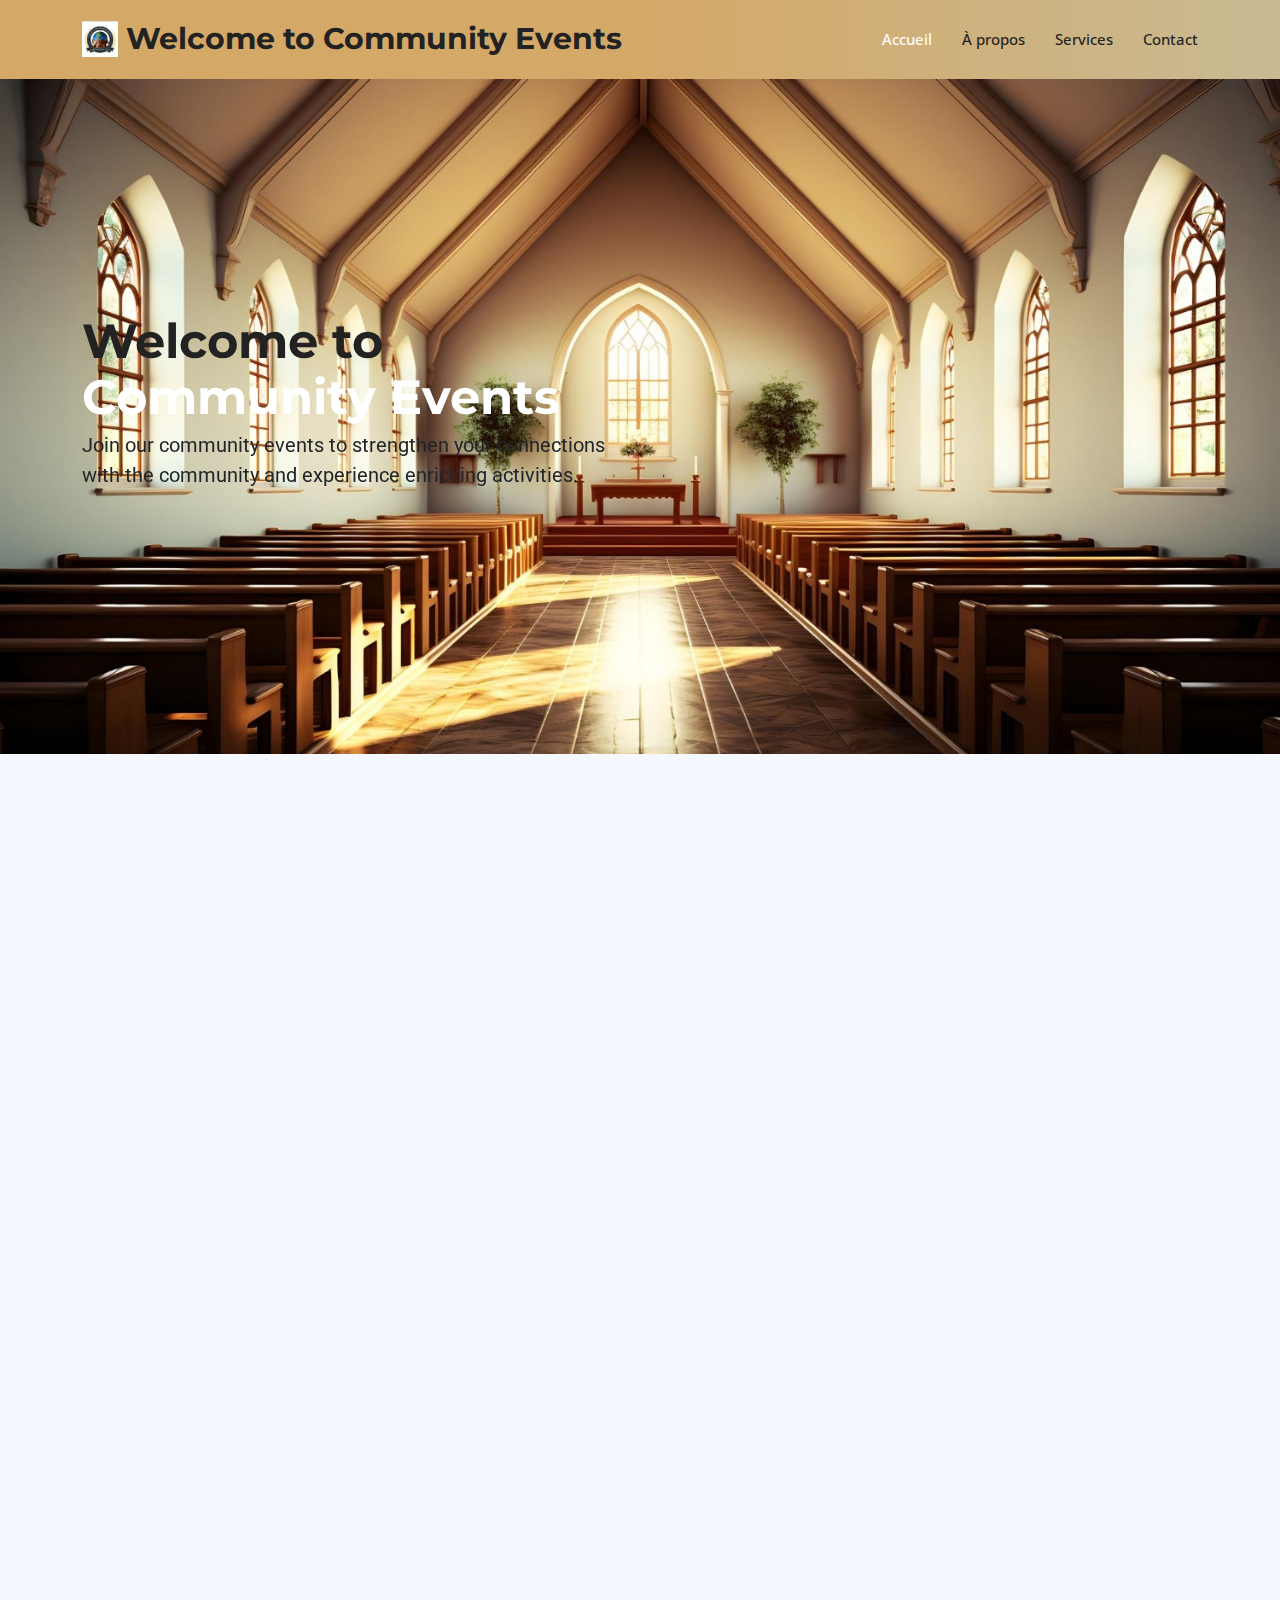
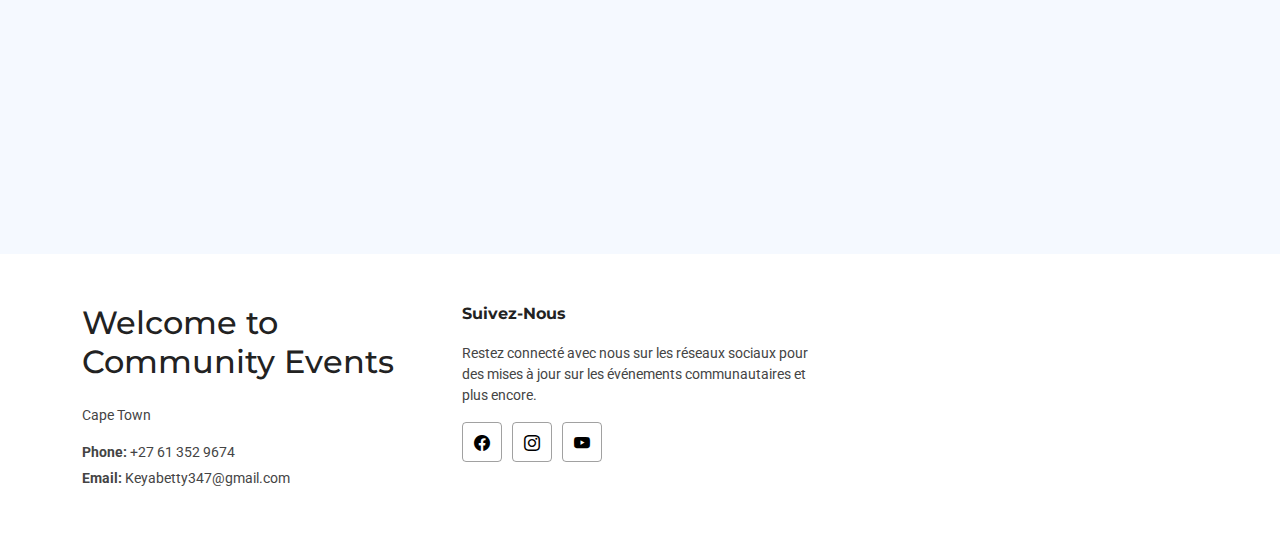
<file: community events.html>
<!DOCTYPE html>
<html lang="en">
  <head>
    <!-- Google tag (gtag.js) -->
    <script
      async
      src="https://www.googletagmanager.com/gtag/js?id=G-HCS0G5G6LV"
    ></script>
    <script>
      window.dataLayer = window.dataLayer || [];
      function gtag() {
        dataLayer.push(arguments);
      }
      gtag("js", new Date());

      gtag("config", "G-HCS0G5G6LV");
    </script>
    <meta charset="utf-8" />
    <meta content="width=device-width, initial-scale=1.0" name="viewport" />
    <title>Welcome to Hold Out Your Hand</title>
    <meta
      name="description"
      content="A place to participate in community events and strengthen your connection with the community."
    />
    <meta
      name="keywords"
      content="community events, local activities, community engagement"
    />

    <link href="/logo.jpg" rel="icon" type="image/jpg" />

    <!-- Fonts -->
    <link href="https://fonts.googleapis.com" rel="preconnect" />
    <link href="https://fonts.gstatic.com" rel="preconnect" crossorigin />
    <link
      href="https://fonts.googleapis.com/css2?family=Roboto:wght@100;300;400;500;700;900&family=Open+Sans:wght@300;400;500;600;700&family=Montserrat:wght@100;200;300;400;500;600;700;800;900&display=swap"
      rel="stylesheet"
    />

    <!-- Vendor CSS Files -->
    <link
      href="assets/vendor/bootstrap/css/bootstrap.min.css"
      rel="stylesheet"
    />
    <link
      href="assets/vendor/bootstrap-icons/bootstrap-icons.css"
      rel="stylesheet"
    />
    <link href="assets/vendor/aos/aos.css" rel="stylesheet" />
    <link
      href="assets/vendor/glightbox/css/glightbox.min.css"
      rel="stylesheet"
    />
    <link href="assets/vendor/swiper/swiper-bundle.min.css" rel="stylesheet" />

    <!-- Main CSS File -->
    <link href="assets/css/main.css" rel="stylesheet" />
  </head>

  <body class="index-page">
    <header id="header" class="header sticky-top">
      <div class="branding d-flex align-items-center">
        <div
          class="container position-relative d-flex align-items-center justify-content-between"
        >
          <a href="index.html" class="logo d-flex align-items-center">
            <!-- Uncomment the line below if you also wish to use an image logo -->
            <img src="/logo.jpg" alt="" />
            <h1 class="sitename">Welcome to Community Events</h1>
          </a>

          <nav id="navmenu" class="navmenu">
            <ul>
              <li><a href="/index.html" class="active">Accueil</a></li>
              <li><a href="/about.html">À propos</a></li>
              <li><a href="/service's.html">Services</a></li>

              <li><a href="/contact.html">Contact</a></li>
            </ul>
            <i class="mobile-nav-toggle d-xl-none bi bi-list"></i>
          </nav>
        </div>
      </div>
    </header>
    <main class="main">
      <!-- Hero Section -->
      <section id="hero" class="hero section light-background">
        <div class="container">
          <div class="row gy-4">
            <div
              class="col-lg-6 d-flex flex-column justify-content-center"
              data-aos="zoom-out"
            >
              <h1>Welcome to <span>Community Events</span></h1>
              <p>
                Join our community events to strengthen your connections with
                the community and experience enriching activities.
              </p>
            </div>
          </div>
        </div>
      </section>
      <!-- /Hero Section -->

      <!-- About Section -->
      <section id="about" class="about section light-background">
        <div class="container section-title" data-aos="fade-up">
          <h2>About</h2>
          <p>
            <span>Our Mission</span>
            <span class="description-title"
              >Create opportunities for community engagement</span
            >
          </p>
        </div>
        <!-- End Section Title -->

        <div class="container">
          <div class="row gy-3">
            <div
              class="col-lg-6 d-flex flex-column justify-content-center"
              data-aos="fade-up"
              data-aos-delay="200"
            >
              <div class="about-content ps-0 ps-lg-3">
                <h3>"Building Strong Communities Together"</h3>
                <p>
                  We believe that community events are essential for building
                  strong bonds between individuals. We offer a variety of
                  activities to encourage engagement and solidarity within our
                  community.
                </p>
              </div>
            </div>
          </div>
        </div>
      </section>
      <!-- /About Section -->

      <!-- Events Section -->
      <section id="events" class="events section light-background">
        <div class="container section-title" data-aos="fade-up">
          <h2>Events</h2>
          <p>
            <span>Our Activities</span>
            <span class="description-title">Discover our community events</span>
          </p>
        </div>
        <!-- End Section Title -->

        <div class="container">
          <div class="row gy-4">
            <!-- Community Meetings -->
            <div class="col-lg-6" data-aos="fade-up" data-aos-delay="200">
              <h3>Community Meetings</h3>
              <p>
                Community meetings take place at various locations around Cape
                Town. Join us to connect with your community and strengthen your
                faith.
              </p>
              <p><strong>Next Event:</strong> September 20, 2024, at 7:00 PM</p>
              <p>
                <strong>Location:</strong> Municipal Library, 123 City Street,
                Cape Town
              </p>
            </div>

            <!-- Volunteer Opportunities -->
            <div class="col-lg-6" data-aos="fade-up" data-aos-delay="300">
              <h3>Volunteer Opportunities</h3>
              <p>
                Get involved in volunteer activities to help others and make a
                difference in the community. Your help is invaluable.
              </p>
              <p>
                <strong>Next Project:</strong> Fundraiser for underprivileged
                families, September 25, 2024, at 10:00 AM
              </p>
              <p>
                <strong>Location:</strong> Cape Town Community Center, 456
                Solidarity Avenue, Cape Town
              </p>
            </div>

            <!-- Workshops and Training -->
            <div class="col-lg-6" data-aos="fade-up" data-aos-delay="400">
              <h3>Workshops and Training</h3>
              <p>
                Join our workshops to improve your skills and deepen your
                spiritual knowledge. These sessions are designed for your
                personal development.
              </p>
              <p>
                <strong>Next Workshop:</strong> Creative Writing, October 1,
                2024, at 4:00 PM
              </p>
              <p>
                <strong>Location:</strong> Workshop Hall, 789 Light Boulevard,
                Cape Town
              </p>
            </div>

            <!-- Special Events -->
            <div class="col-lg-6" data-aos="fade-up" data-aos-delay="500">
              <h3>Special Events</h3>
              <p>
                Participate in our special events to celebrate important moments
                and create unforgettable memories with the community.
              </p>
              <p>
                <strong>Next Event:</strong> Christmas Concert, December 15,
                2024, from 5:00 PM to 9:00 PM
              </p>
              <p>
                <strong>Location:</strong> Cape Town Church, 321 Joy Road, Cape
                Town
              </p>
            </div>
          </div>
        </div>
      </section>
      <!-- /Events Section -->
    </main>

    <footer id="footer" class="footer">
      <div class="container footer-top">
        <div class="row gy-4">
          <div class="col-lg-4 col-md-6 footer-about">
            <a href="index.html" class="d-flex align-items-center">
              <h2>Welcome to Community Events</h2>
            </a>
            <div class="footer-contact pt-3">
              <p>Cape Town</p>
              <p class="mt-3">
                <strong>Phone:</strong> <span>+27 61 352 9674</span>
              </p>
              <p>
                <strong>Email:</strong>
                <span>Keyabetty347@gmail.com</span>
              </p>
            </div>
          </div>

          <div class="col-lg-4 col-md-12">
            <h4>Suivez-Nous</h4>
            <p>
              Restez connecté avec nous sur les réseaux sociaux pour des mises à
              jour sur les événements communautaires et plus encore.
            </p>
            <div class="social-links d-flex">
              <a
                href="https://www.facebook.com/share/v/eC4LeQsnZ5ip7k4V/?mibextid=oFDknk"
                target="_blank"
                ><i class="bi bi-facebook"></i
              ></a>
              <a
                href="https://www.instagram.com/keya.betty?igsh=OWgxaXRwNjV2Nnhx"
                target="_blank"
                ><i class="bi bi-instagram"></i
              ></a>
              <a
                href="https://www.youtube.com/@bettykahozi6739/videos"
                target="_blank"
                ><i class="bi bi-youtube"></i
              ></a>
            </div>
          </div>
        </div>
      </div>

      <!-- Scroll Top -->
      <a
        href="#"
        id="scroll-top"
        class="scroll-top d-flex align-items-center justify-content-center"
        ><i class="bi bi-arrow-up-short"></i
      ></a>

      <!-- Preloader -->
      <div id="preloader">
        <div></div>
        <div></div>
        <div></div>
        <div></div>
      </div>

      <!-- Vendor JS Files -->
      <script src="assets/vendor/bootstrap/js/bootstrap.bundle.min.js"></script>
      <script src="assets/vendor/php-email-form/validate.js"></script>
      <script src="assets/vendor/aos/aos.js"></script>
      <script src="assets/vendor/glightbox/js/glightbox.min.js"></script>
      <script src="assets/vendor/waypoints/noframework.waypoints.js"></script>
      <script src="assets/vendor/purecounter/purecounter_vanilla.js"></script>
      <script src="assets/vendor/swiper/swiper-bundle.min.js"></script>
      <script src="assets/vendor/imagesloaded/imagesloaded.pkgd.min.js"></script>
      <script src="assets/vendor/isotope-layout/isotope.pkgd.min.js"></script>

      <!-- Main JS File -->
      <script src="assets/js/main.js"></script>
    </footer>
  </body>
</html>
</file>
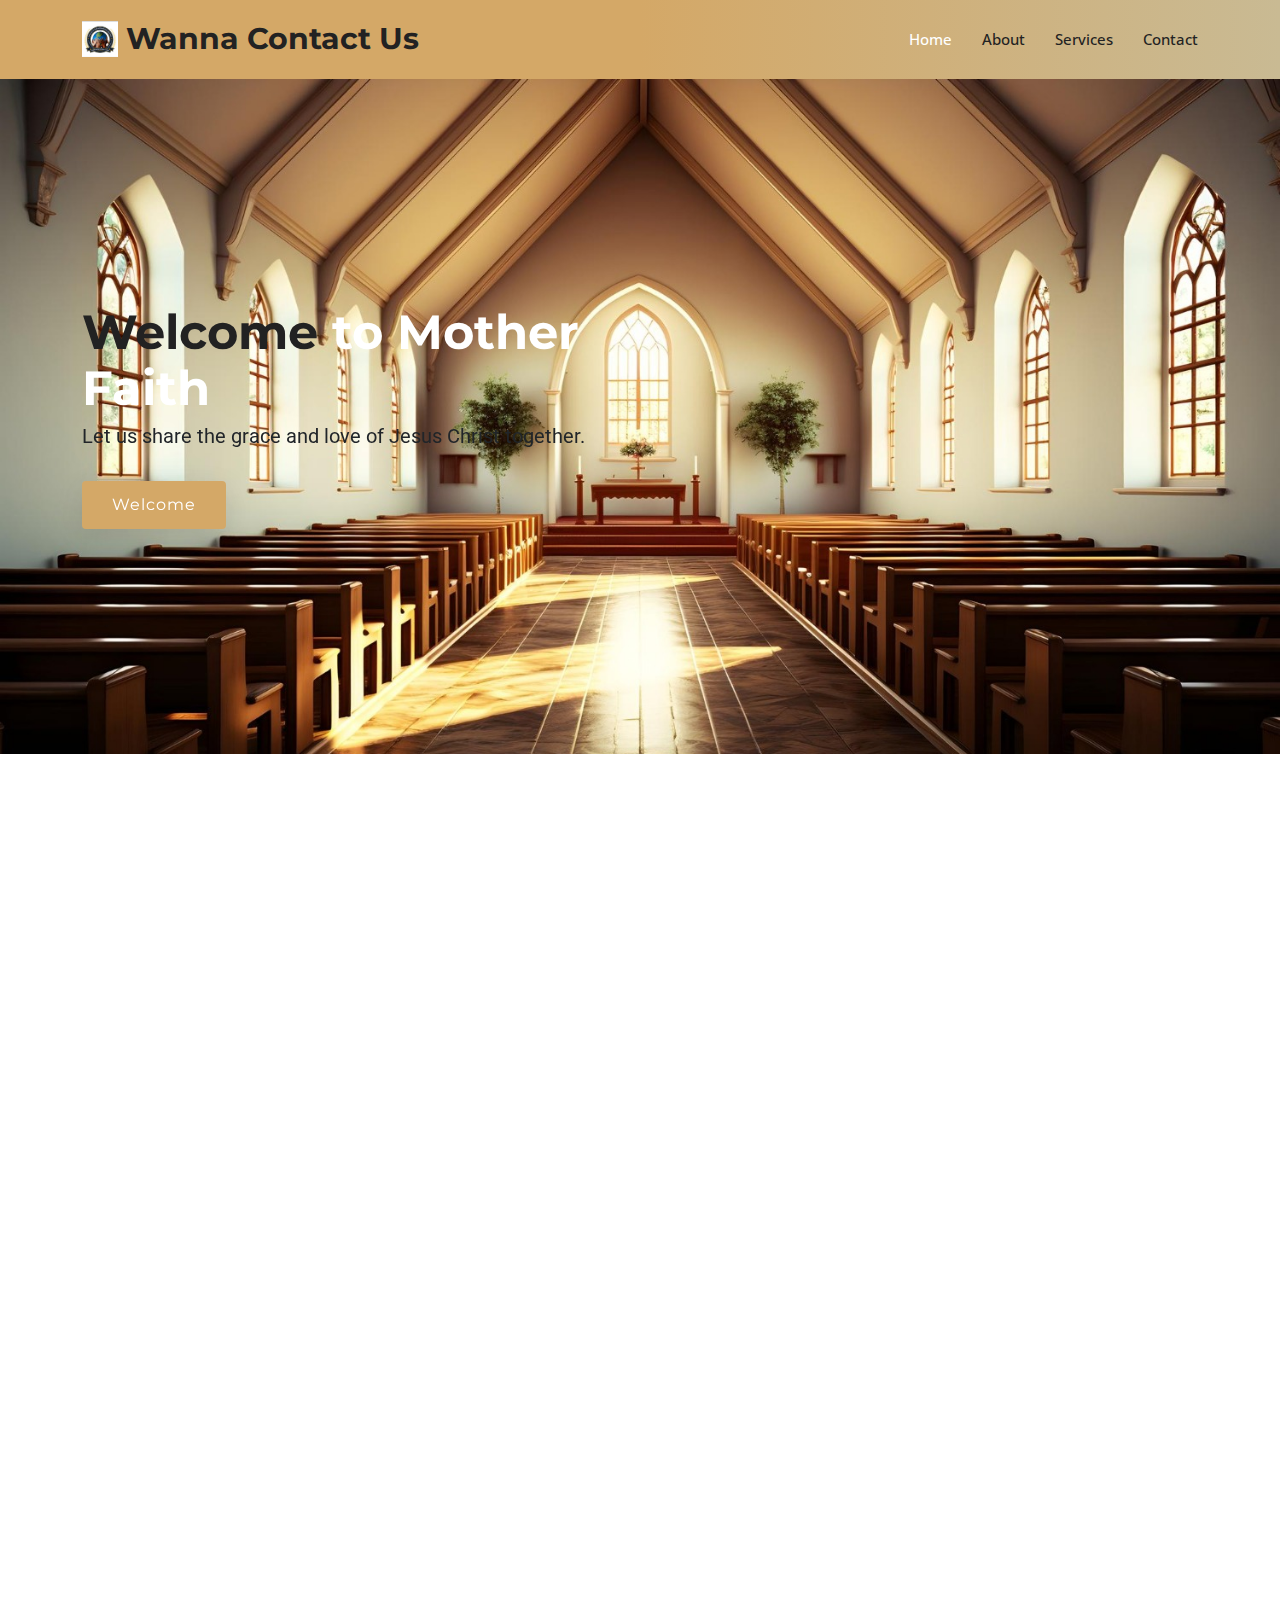
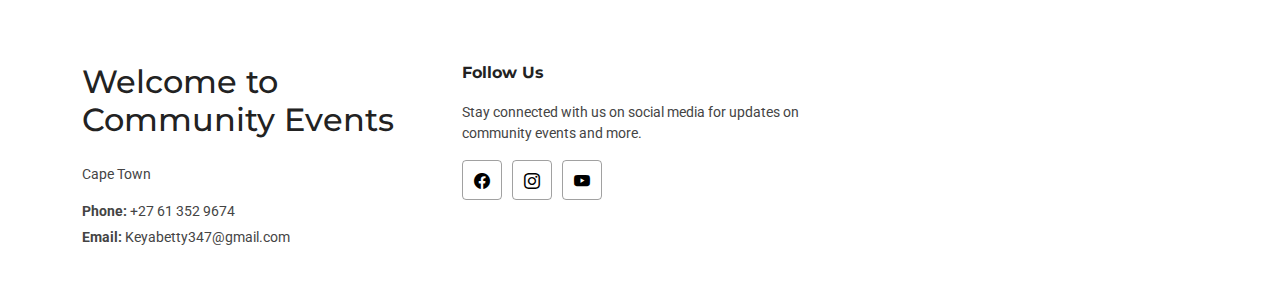
<file: contact.html>
<!DOCTYPE html>
<html lang="en">
  <head>
    <!-- Google tag (gtag.js) -->
    <script
      async
      src="https://www.googletagmanager.com/gtag/js?id=G-HCS0G5G6LV"
    ></script>
    <script>
      window.dataLayer = window.dataLayer || [];
      function gtag() {
        dataLayer.push(arguments);
      }
      gtag("js", new Date());

      gtag("config", "G-HCS0G5G6LV");
    </script>
    <meta charset="utf-8" />
    <meta content="width=device-width, initial-scale=1.0" name="viewport" />
    <title>Welcome to Hold Out Your Hand</title>
    <meta name="description" content="" />
    <meta name="keywords" content="" />

    <link href="/logo.jpg" rel="icon" type="image/jpg" />

    <!-- Fonts -->
    <link href="https://fonts.googleapis.com" rel="preconnect" />
    <link href="https://fonts.gstatic.com" rel="preconnect" crossorigin />
    <link
      href="https://fonts.googleapis.com/css2?family=Roboto:ital,wght@0,100;0,300;0,400;0,500;0,700;0,900;1,100;1,300;1,400;1,500;1,700;1,900&family=Open+Sans:ital,wght@0,300;0,400;0,500;0,600;0,700;0,800;1,300;1,400;1,500;1,600;1,700;1,800&family=Montserrat:ital,wght@0,100;0,200;0,300;0,400;0,500;0,600;0,700;0,800;0,900;1,100;1,200;1,300;1,400;1,500;1,600;1,700;1,800;1,900&display=swap"
      rel="stylesheet"
    />

    <!-- Vendor CSS Files -->
    <link
      href="assets/vendor/bootstrap/css/bootstrap.min.css"
      rel="stylesheet"
    />
    <link
      href="assets/vendor/bootstrap-icons/bootstrap-icons.css"
      rel="stylesheet"
    />
    <link href="assets/vendor/aos/aos.css" rel="stylesheet" />
    <link
      href="assets/vendor/glightbox/css/glightbox.min.css"
      rel="stylesheet"
    />
    <link href="assets/vendor/swiper/swiper-bundle.min.css" rel="stylesheet" />

    <!-- Main CSS File -->
    <link href="assets/css/main.css" rel="stylesheet" />
  </head>

  <body class="index-page">
    <header id="header" class="header sticky-top">
      <div class="branding d-flex align-items-center">
        <div
          class="container position-relative d-flex align-items-center justify-content-between"
        >
          <a href="index.html" class="logo d-flex align-items-center">
            <!-- Uncomment the line below if you also wish to use an image logo -->
            <img src="/logo.jpg" alt="" />
            <h1 class="sitename">Wanna Contact Us</h1>
          </a>

          <nav id="navmenu" class="navmenu">
            <ul>
              <li><a href="/index.html" class="active">Home</a></li>
              <li><a href="/about.html">About</a></li>
              <li><a href="/services.html">Services</a></li>
              <li><a href="/contact.html">Contact</a></li>
            </ul>
            <i class="mobile-nav-toggle d-xl-none bi bi-list"></i>
          </nav>
        </div>
      </div>
    </header>

    <main class="main">
      <!-- Hero Section -->
      <section id="hero" class="hero section light-background">
        <div class="container">
          <div class="row gy-4">
            <div
              class="col-lg-6 order-2 order-lg-1 d-flex flex-column justify-content-center"
              data-aos="zoom-out"
            >
              <h1>Welcome <span>to Mother Faith</span></h1>
              <p>Let us share the grace and love of Jesus Christ together.</p>
              <div class="d-flex">
                <a href="#" class="btn-get-started">Welcome</a>
              </div>
            </div>
          </div>
        </div>
      </section>
      <!-- /Hero Section -->

      <!-- Contact Section -->
      <section id="contact" class="contact section">
        <!-- Section Title -->
        <div class="container section-title" data-aos="fade-up">
          <h2>Contact</h2>
          <p>
            <span>Need help?</span>
            <span class="description-title">Contact us</span>
          </p>
        </div>
        <!-- End Section Title -->

        <div class="container" data-aos="fade-up" data-aos-delay="100">
          <div class="row gy-4">
            <div class="col-lg-5">
              <div class="info-wrap">
                <div
                  class="info-item d-flex"
                  data-aos="fade-up"
                  data-aos-delay="200"
                >
                  <i class="bi bi-geo-alt flex-shrink-0"></i>
                  <div>
                    <h3>Address</h3>
                    <p>Cape Town</p>
                  </div>
                </div>
                <!-- End Info Item -->

                <div
                  class="info-item d-flex"
                  data-aos="fade-up"
                  data-aos-delay="300"
                >
                  <a href="tel:+27613529674">
                    <i class="bi bi-telephone flex-shrink-0"></i>
                  </a>
                  <div>
                    <h3>Call Us</h3>
                    <p>+27 61 352 9674</p>
                  </div>
                </div>
                <!-- End Info Item -->

                <div
                  class="info-item d-flex"
                  data-aos="fade-up"
                  data-aos-delay="400"
                >
                  <a href="mailto:Keyabetty347@gmail.com" target="_blank">
                    <i class="bi bi-envelope flex-shrink-0"></i>
                  </a>
                  <div>
                    <h3>Email Us</h3>
                    <p>Keyabetty347@gmail.com</p>
                  </div>
                </div>
                <!-- End Info Item -->
              </div>
            </div>

            <div class="col-lg-7">
              <form
                action="https://api.web3forms.com/submit"
                method="post"
                class="php-email-form"
                data-aos="fade-up"
                data-aos-delay="200"
              >
                <input
                  type="hidden"
                  name="access_key"
                  value="YOUR_ACCESS_KEY_HERE"
                />
                <div class="row gy-4">
                  <div class="col-md-6">
                    <label for="name-field" class="pb-2">Your Name</label>
                    <input
                      type="text"
                      name="name"
                      id="name-field"
                      class="form-control"
                      required=""
                    />
                  </div>

                  <div class="col-md-6">
                    <label for="email-field" class="pb-2">Your Email</label>
                    <input
                      type="email"
                      class="form-control"
                      name="email"
                      id="email-field"
                      required=""
                    />
                  </div>

                  <div class="col-md-12">
                    <label for="subject-field" class="pb-2">Subject</label>
                    <input
                      type="text"
                      class="form-control"
                      name="subject"
                      id="subject-field"
                      required=""
                    />
                  </div>

                  <div class="col-md-12">
                    <label for="message-field" class="pb-2">Message</label>
                    <textarea
                      class="form-control"
                      name="message"
                      rows="10"
                      id="message-field"
                      required=""
                    ></textarea>
                  </div>

                  <div class="col-md-12 text-center">
                    <div class="loading">Loading</div>
                    <div class="error-message"></div>
                    <div class="sent-message">
                      Your message has been sent. Thank you!
                    </div>
                    <button type="submit">Send Message</button>
                  </div>
                </div>
              </form>
            </div>
            <!-- End Contact Form -->
          </div>
        </div>
      </section>
      <!-- /Contact Section -->
    </main>

    <footer id="footer" class="footer">
      <div class="container footer-top">
        <div class="row gy-4">
          <div class="col-lg-4 col-md-6 footer-about">
            <a href="index.html" class="d-flex align-items-center">
              <h2>Welcome to Community Events</h2>
            </a>
            <div class="footer-contact pt-3">
              <p>Cape Town</p>
              <p class="mt-3">
                <strong>Phone:</strong> <span>+27 61 352 9674</span>
              </p>
              <p>
                <strong>Email:</strong>
                <span>Keyabetty347@gmail.com</span>
              </p>
            </div>
          </div>

          <div class="col-lg-4 col-md-12">
            <h4>Follow Us</h4>
            <p>
              Stay connected with us on social media for updates on community
              events and more.
            </p>
            <div class="social-links d-flex">
              <a
                href="https://www.facebook.com/share/v/eC4LeQsnZ5ip7k4V/?mibextid=oFDknk"
                target="_blank"
                ><i class="bi bi-facebook"></i
              ></a>
              <a
                href="https://www.instagram.com/keya.betty?igsh=OWgxaXRwNjV2Nnhx"
                target="_blank"
                ><i class="bi bi-instagram"></i
              ></a>
              <a
                href="https://www.youtube.com/@bettykahozi6739/videos"
                target="_blank"
                ><i class="bi bi-youtube"></i
              ></a>
            </div>
          </div>
        </div>
      </div>

      <!-- Scroll Top -->
      <a
        href="#"
        id="scroll-top"
        class="scroll-top d-flex align-items-center justify-content-center"
        ><i class="bi bi-arrow-up-short"></i
      ></a>

      <!-- Preloader -->
      <div id="preloader">
        <div></div>
        <div></div>
        <div></div>
        <div></div>
      </div>

      <!-- Vendor JS Files -->
      <script src="assets/vendor/bootstrap/js/bootstrap.bundle.min.js"></script>
      <script src="assets/vendor/php-email-form/validate.js"></script>
      <script src="assets/vendor/aos/aos.js"></script>
      <script src="assets/vendor/glightbox/js/glightbox.min.js"></script>
      <script src="assets/vendor/waypoints/noframework.waypoints.js"></script>
      <script src="assets/vendor/purecounter/purecounter_vanilla.js"></script>
      <script src="assets/vendor/swiper/swiper-bundle.min.js"></script>
      <script src="assets/vendor/imagesloaded/imagesloaded.pkgd.min.js"></script>
      <script src="assets/vendor/isotope-layout/isotope.pkgd.min.js"></script>

      <!-- Main JS File -->
      <script src="assets/js/main.js"></script>
    </footer>
  </body>
</html>
</file>
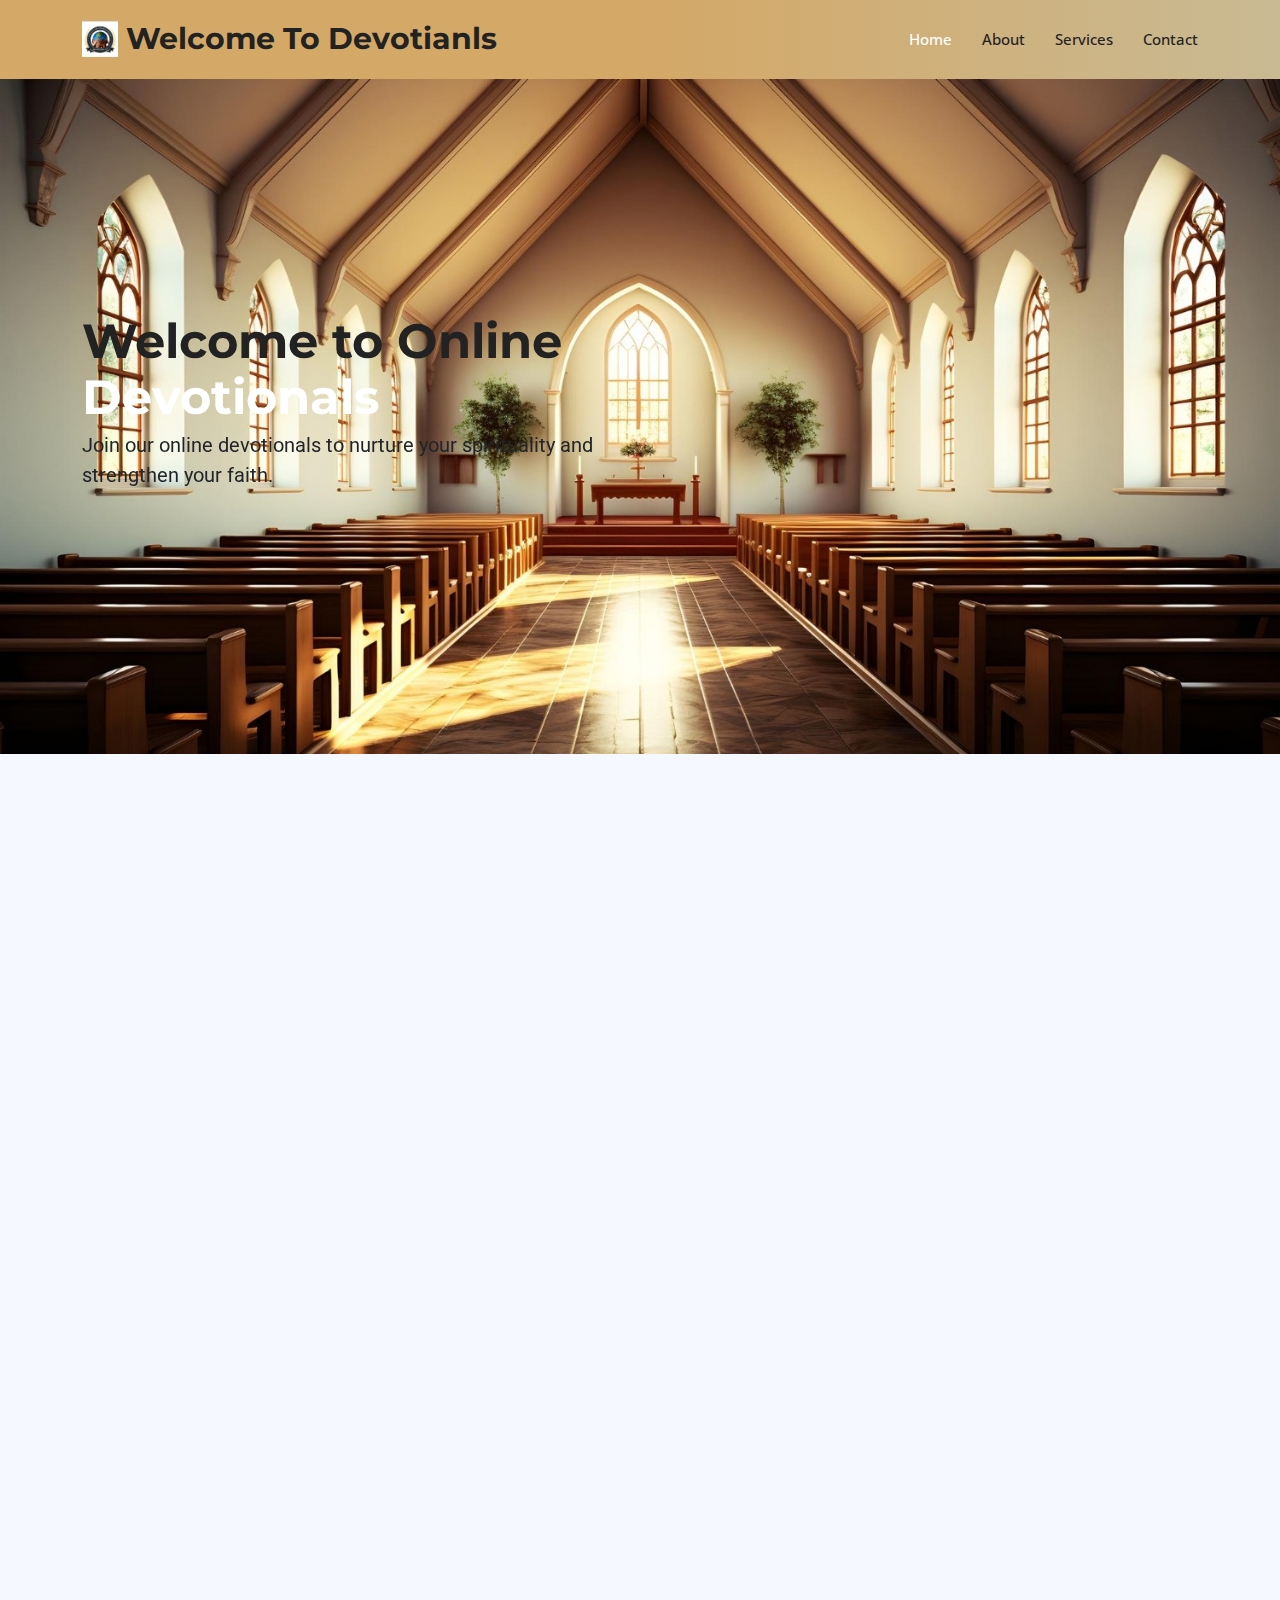
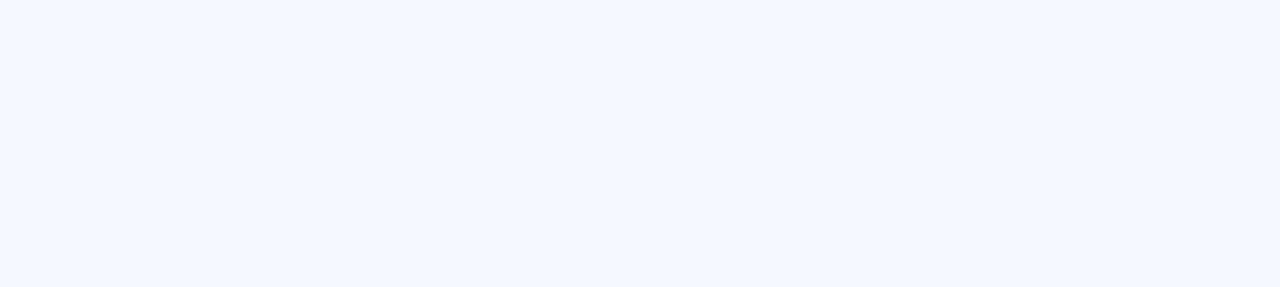
<file: devotianls.html>
<!DOCTYPE html>
<html lang="fr">
  <head>
    <!-- Google tag (gtag.js) -->
    <script
      async
      src="https://www.googletagmanager.com/gtag/js?id=G-HCS0G5G6LV"
    ></script>
    <script>
      window.dataLayer = window.dataLayer || [];
      function gtag() {
        dataLayer.push(arguments);
      }
      gtag("js", new Date());

      gtag("config", "G-HCS0G5G6LV");
    </script>
    <meta charset="utf-8" />
    <meta content="width=device-width, initial-scale=1.0" name="viewport" />
    <title>Welcome to Hold Out Your Hand</title>
    <meta
      name="description"
      content="A place to participate in online devotionals and nurture your spirituality."
    />
    <meta
      name="keywords"
      content="devotionals, spirituality, spiritual support"
    />
    
    <link href="/logo.jpg" rel="icon" type="image/jpg" />
    

    <!-- Fonts -->
    <link href="https://fonts.googleapis.com" rel="preconnect" />
    <link href="https://fonts.gstatic.com" rel="preconnect" crossorigin />
    <link
      href="https://fonts.googleapis.com/css2?family=Roboto:wght@100;300;400;500;700;900&family=Open+Sans:wght@300;400;500;600;700&family=Montserrat:wght@100;200;300;400;500;600;700;800;900&display=swap"
      rel="stylesheet"
    />

    <!-- Vendor CSS Files -->
    <link
      href="assets/vendor/bootstrap/css/bootstrap.min.css"
      rel="stylesheet"
    />
    <link
      href="assets/vendor/bootstrap-icons/bootstrap-icons.css"
      rel="stylesheet"
    />
  </head>

    <link href="assets/vendor/aos/aos.css" rel="stylesheet" />
    <link
      href="assets/vendor/glightbox/css/glightbox.min.css"
      rel="stylesheet"
    />
    <link href="assets/vendor/swiper/swiper-bundle.min.css" rel="stylesheet" />

    <!-- Main CSS File -->
    <link href="assets/css/main.css" rel="stylesheet" />
  </head>

  <body class="index-page">
    <header id="header" class="header sticky-top">
      <div class="branding d-flex align-items-center">
        <div
          class="container position-relative d-flex align-items-center justify-content-between"
        >
          <a href="index.html" class="logo d-flex align-items-center">
            <!-- Uncomment the line below if you also wish to use an image logo -->
            <img src="/logo.jpg" alt="" />
            <h1 class="sitename">Welcome To Devotianls</h1>

          </a>

          <nav id="navmenu" class="navmenu">
            <ul>
              <li><a href="/index.html" class="active">Home</a></li>
              <li><a href="/about.html">About</a></li>
              <li><a href="/services.html">Services</a></li>

              <li><a href="/contact.html">Contact</a></li>
            </ul>
            <i class="mobile-nav-toggle d-xl-none bi bi-list"></i>
          </nav>
        </div>
      </div>
    </header>

    <main class="main">
      <!-- Hero Section -->
      <section id="hero" class="hero section light-background">
        <div class="container">
          <div class="row gy-4">
            <div
              class="col-lg-6 d-flex flex-column justify-content-center"
              data-aos="zoom-out"
            >
              <h1>Welcome to Online <span>Devotionals</span></h1>
              <p>
                Join our online devotionals to nurture your spirituality and
                strengthen your faith.
              </p>
            </div>
          </div>
        </div>
      </section>
      <!-- /Hero Section -->

      <!-- About Section -->
      <section id="about" class="about section light-background">
        <div class="container section-title" data-aos="fade-up">
          <h2>About Us</h2>
          <p>
            <span>Our Mission</span>
            <span class="description-title"
              >Nurturing your spirit through online devotionals</span
            >
          </p>
        </div>
        <!-- End Section Title -->

        <div class="container">
          <div class="row gy-3">
            <div
              class="col-lg-6 d-flex flex-column justify-content-center"
              data-aos="fade-up"
              data-aos-delay="200"
            >
              <div class="about-content ps-0 ps-lg-3">
                <h3>“Growing in Faith with Every Reading”</h3>
                <p>
                  We believe that daily online devotionals are essential for
                  strengthening your relationship with God. We offer a variety
                  of resources to help you meditate and grow spiritually.
                </p>
              </div>
            </div>
          </div>
        </div>
      </section>

      <!-- /About Section -->

    <!-- Devotionals Section -->
<section id="devotionals" class="devotionals section light-background">
  <div class="container section-title" data-aos="fade-up">
    <h2>Devotionals</h2>
    <p>
      <span>Our Resources</span>
      <span class="description-title">Explore our online devotionals and spiritual content</span>
    </p>
  </div>
  <!-- End Section Title -->

  <div class="container">
    <div class="row gy-4">
      <!-- Daily Devotional Readings -->
      <div class="col-lg-6" data-aos="fade-up" data-aos-delay="200">
        <h3>Daily Devotional Readings</h3>
        <p>
          Access daily devotionals directly on our website. These short readings provide inspiration, scripture references, and reflections to guide your spiritual growth.
        </p>
        <ul>
          <li><strong>Format:</strong> Webpage</li>
          <li><strong>Frequency:</strong> Updated daily</li>
          <li>
            <strong>Themes:</strong> Scripture reflections, spiritual guidance
          </li>
        </ul>
      </div>

      <!-- Weekly Devotional Articles -->
      <div class="col-lg-6" data-aos="fade-up" data-aos-delay="300">
        <h3>Weekly Devotional Articles</h3>
        <p>
          Every week, explore a detailed devotional article focused on various aspects of Christian living, biblical teachings, and spiritual wisdom.
        </p>
        <ul>
          <li><strong>Format:</strong> Webpage or PDF download</li>
          <li><strong>Frequency:</strong> Updated weekly</li>
          <li>
            <strong>Themes:</strong> Christian living, scripture studies, spiritual encouragement
          </li>
        </ul>
      </div>

      <!-- Scripture of the Day -->
      <div class="col-lg-6" data-aos="fade-up" data-aos-delay="400">
        <h3>Scripture of the Day</h3>
        <p>
          Meditate on a selected verse from the Bible each day, accompanied by a brief reflection. Perfect for daily spiritual nourishment.
        </p>
        <ul>
          <li><strong>Format:</strong> Webpage</li>
          <li><strong>Frequency:</strong> Updated daily</li>
          <li>
            <strong>Themes:</strong> Bible verses, brief reflections
          </li>
        </ul>
      </div>

      <!-- Gospel Reading Videos -->
      <div class="col-lg-6" data-aos="fade-up" data-aos-delay="500">
        <h3>Gospel Reading Videos</h3>
        <p>
          Watch pre-recorded video devotionals and gospel readings. These videos provide a relaxing way to engage with scripture and spiritual teachings.
        </p>
        <ul>
          <li><strong>Format:</strong> Video streaming</li>
          <li><strong>Frequency:</strong> Weekly</li>
          <li>
            <strong>Themes:</strong> Gospel readings, biblical insights
          </li>
        </ul>
      </div>
    </div>
  </div>
</section>
<!-- /Devotionals Section -->


      <!-- Scroll Top -->
      <a
        href="#"
        id="scroll-top"
        class="scroll-top d-flex align-items-center justify-content-center"
        ><i class="bi bi-arrow-up-short"></i
      ></a>

      <!-- Preloader -->
      <div id="preloader">
        <div></div>
        <div></div>
        <div></div>
        <div></div>
      </div>

      <!-- Vendor JS Files -->
      <script src="assets/vendor/bootstrap/js/bootstrap.bundle.min.js"></script>
      <script src="assets/vendor/php-email-form/validate.js"></script>
      <script src="assets/vendor/aos/aos.js"></script>
      <script src="assets/vendor/glightbox/js/glightbox.min.js"></script>
      <script src="assets/vendor/waypoints/noframework.waypoints.js"></script>
      <script src="assets/vendor/purecounter/purecounter_vanilla.js"></script>
      <script src="assets/vendor/swiper/swiper-bundle.min.js"></script>
      <script src="assets/vendor/imagesloaded/imagesloaded.pkgd.min.js"></script>
      <script src="assets/vendor/isotope-layout/isotope.pkgd.min.js"></script>

      <!-- Main JS File -->
      <script src="assets/js/main.js"></script>
    </footer>
  </body>
</html>
</file>
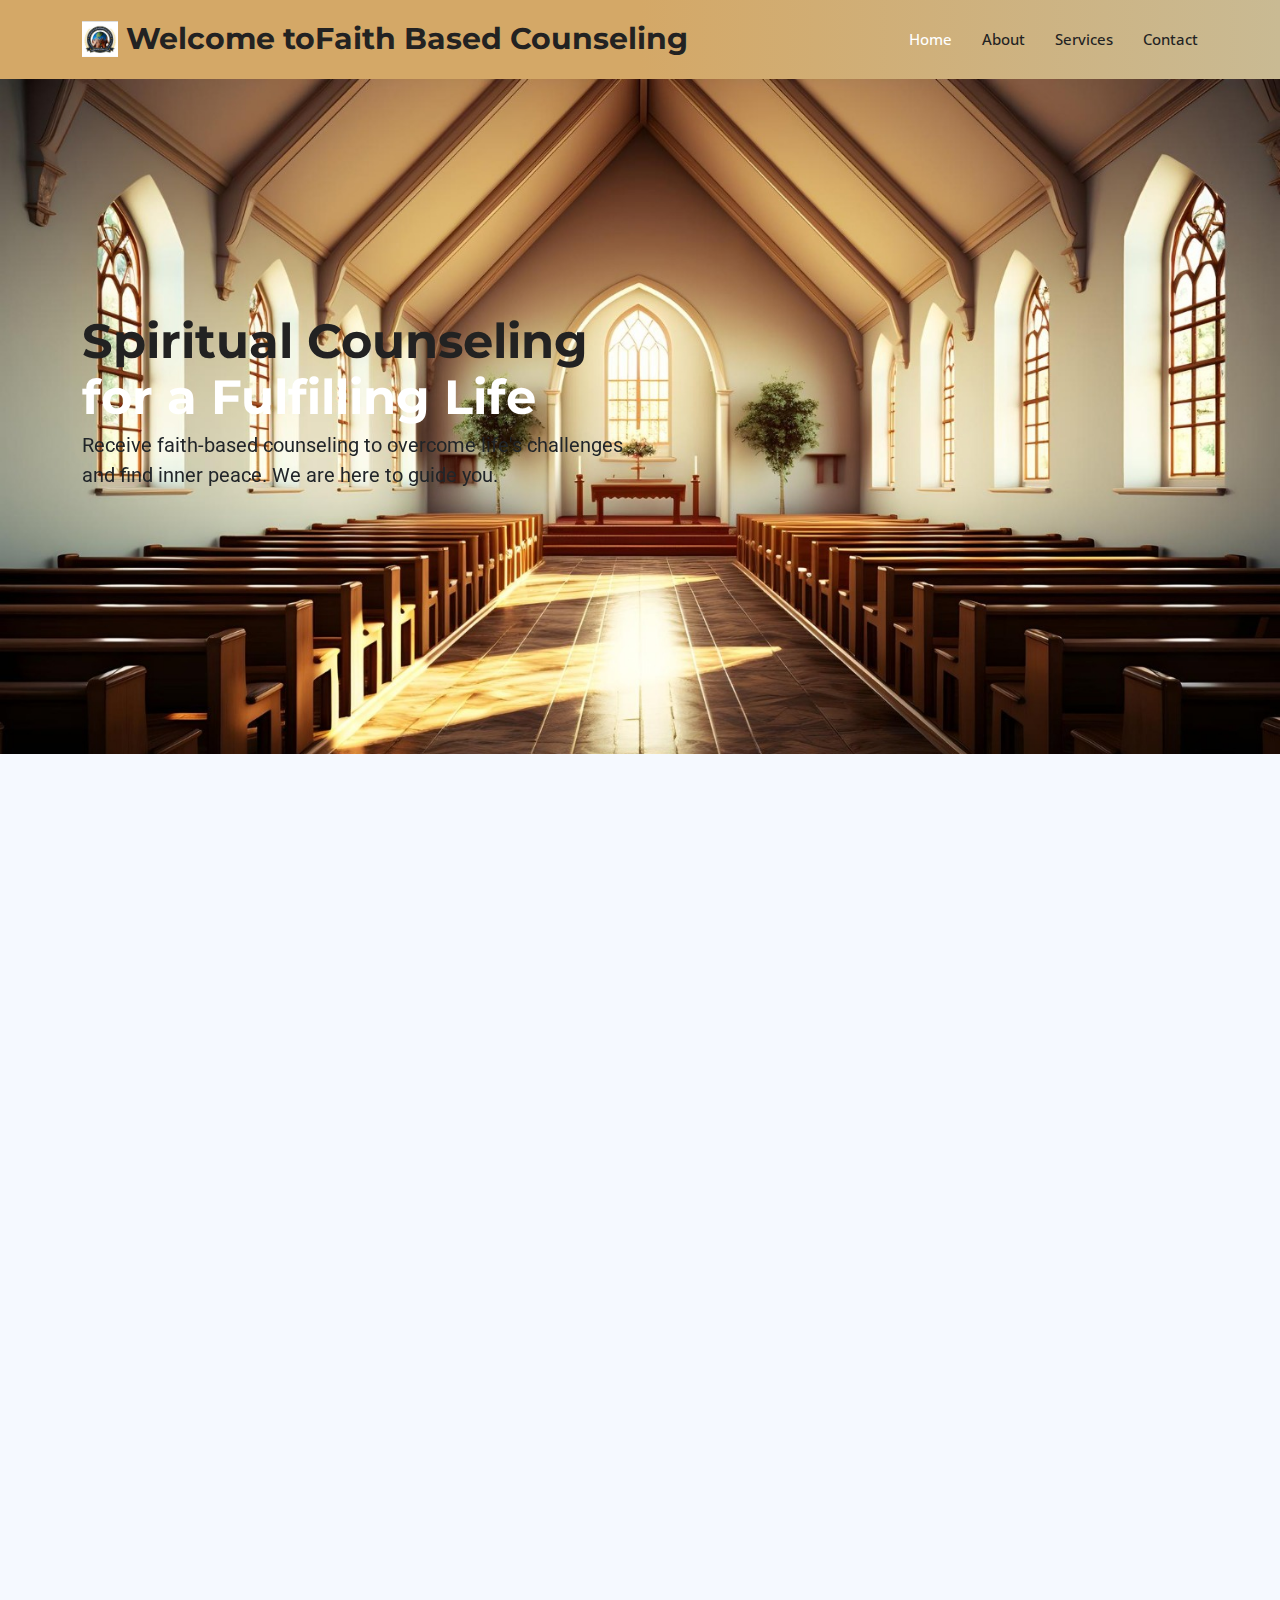
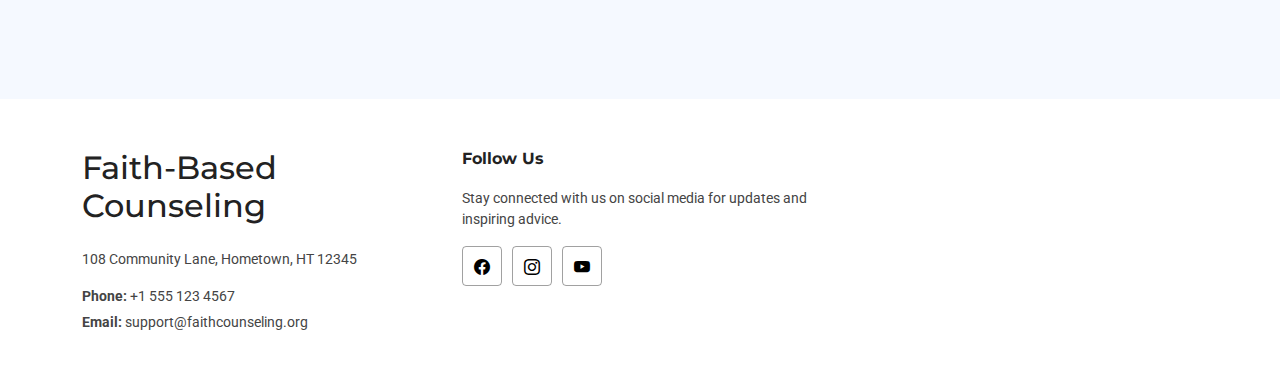
<file: faith based counseling.html>
<!DOCTYPE html>
<html lang="en">
  <head>
    <!-- Google tag (gtag.js) -->
    <script
      async
      src="https://www.googletagmanager.com/gtag/js?id=G-HCS0G5G6LV"
    ></script>
    <script>
      window.dataLayer = window.dataLayer || [];
      function gtag() {
        dataLayer.push(arguments);
      }
      gtag("js", new Date());

      gtag("config", "G-HCS0G5G6LV");
    </script>
    <meta charset="utf-8" />
    <meta content="width=device-width, initial-scale=1.0" name="viewport" />
    <title>Welcome to Hold Out Your Hand</title>
    <meta
      name="description"
      content="Offer and receive faith-based counseling for spiritual and personal support."
    />
    <meta
      name="keywords"
      content="spiritual counseling, support, guidance, faith"
    />

    <link href="/logo.jpg" rel="icon" type="image/jpg" />

    <!-- Fonts -->
    <link href="https://fonts.googleapis.com" rel="preconnect" />
    <link href="https://fonts.gstatic.com" rel="preconnect" crossorigin />
    <link
      href="https://fonts.googleapis.com/css2?family=Roboto:wght@100;300;400;500;700;900&family=Open+Sans:wght@300;400;500;600;700&family=Montserrat:wght@100;200;300;400;500;600;700;800;900&display=swap"
      rel="stylesheet"
    />
    <!-- Vendor CSS Files -->
    <link
      href="assets/vendor/bootstrap/css/bootstrap.min.css"
      rel="stylesheet"
    />
    <link
      href="assets/vendor/bootstrap-icons/bootstrap-icons.css"
      rel="stylesheet"
    />
    <link href="assets/vendor/aos/aos.css" rel="stylesheet" />
    <link
      href="assets/vendor/glightbox/css/glightbox.min.css"
      rel="stylesheet"
    />
    <link href="assets/vendor/swiper/swiper-bundle.min.css" rel="stylesheet" />
    <!-- Main CSS File -->
    <link href="assets/css/main.css" rel="stylesheet" />
  </head>
  <body class="index-page">
    <header id="header" class="header sticky-top">
      <div class="branding d-flex align-items-center">
        <div
          class="container position-relative d-flex align-items-center justify-content-between"
        >
          <a href="index.html" class="logo d-flex align-items-center">
            <img src="/logo.jpg" alt="" />
            <h1 class="sitename">Welcome toFaith Based Counseling</h1>
          </a>
          <nav id="navmenu" class="navmenu">
            <ul>
              <li><a href="/index.html" class="active">Home</a></li>
              <li><a href="/about.html">About</a></li>
              <li><a href="/services.html">Services</a></li>
              <li><a href="/contact.html">Contact</a></li>
            </ul>
            <i class="mobile-nav-toggle d-xl-none bi bi-list"></i>
          </nav>
        </div>
      </div>
    </header>
    <main class="main">
      <!-- Hero Section -->
      <section id="hero" class="hero section light-background">
        <div class="container">
          <div class="row gy-4">
            <div
              class="col-lg-6 d-flex flex-column justify-content-center"
              data-aos="zoom-out"
            >
              <h1>Spiritual Counseling <span>for a Fulfilling Life</span></h1>
              <p>
                Receive faith-based counseling to overcome life's challenges and
                find inner peace. We are here to guide you.
              </p>
            </div>
          </div>
        </div>
      </section>
      <!-- /Hero Section -->

      <!-- About Section -->
      <section id="about" class="about section light-background">
        <div class="container section-title" data-aos="fade-up">
          <h2>About</h2>
          <p>
            <span>Our Mission</span>
            <span class="description-title">
              Provide spiritual counseling and personalized support to
              strengthen your faith and personal well-being
            </span>
          </p>
        </div>
        <!-- End Section Title -->
        <div class="container">
          <div class="row gy-3">
            <div
              class="col-lg-6 d-flex flex-column justify-content-center"
              data-aos="fade-up"
              data-aos-delay="200"
            >
              <div class="about-content ps-0 ps-lg-3">
                <h3>“Spiritual Guidance and Personal Support”</h3>
                <p>
                  We believe that every individual deserves spiritual support
                  and guidance tailored to their needs. Discover how our
                  faith-based approach can help you navigate life's challenges.
                </p>
              </div>
            </div>
          </div>
        </div>
      </section>
      <!-- /About Section -->

      <!-- Services Section -->
      <section id="services" class="services section light-background">
        <div class="container section-title" data-aos="fade-up">
          <h2>Our Services</h2>
          <p>
            <span>Spiritual Guidance</span>
            <span class="description-title">
              Discover our spiritual counseling and support services
            </span>
          </p>
        </div>
        <!-- End Section Title -->
        <div class="container">
          <div class="row gy-4">
            <!-- Service 1 -->
            <div class="col-lg-4" data-aos="fade-up" data-aos-delay="200">
              <h3>Personal Counseling</h3>
              <p>
                Our spiritual counselors offer personalized support to help you
                find answers and overcome obstacles in your life.
              </p>
              <a href="/contact.html" class="btn btn-outline-primary">
                Learn More
              </a>
            </div>
            <!-- Service 2 -->
            <div class="col-lg-4" data-aos="fade-up" data-aos-delay="300">
              <h3>Spiritual Growth Workshops</h3>
              <p>
                Join our workshops to deepen your understanding of faith and
                develop beneficial spiritual practices.
              </p>
            </div>
            <!-- Service 3 -->
            <div class="col-lg-4" data-aos="fade-up" data-aos-delay="400">
              <h3>Community Support</h3>
              <p>
                Join our community to exchange, share, and receive support in a
                faith- and compassion-filled environment.
              </p>
            </div>
          </div>
        </div>
      </section>
      <!-- /Services Section -->
    </main>
    <footer id="footer" class="footer">
      <div class="container footer-top">
        <div class="row gy-4">
          <div class="col-lg-4 col-md-6 footer-about">
            <a href="index.html" class="d-flex align-items-center">
              <h2>Faith-Based Counseling</h2>
            </a>
            <div class="footer-contact pt-3">
              <p>108 Community Lane, Hometown, HT 12345</p>
              <p class="mt-3">
                <strong>Phone:</strong> <span>+1 555 123 4567</span>
              </p>
              <p>
                <strong>Email:</strong>
                <span>support@faithcounseling.org</span>
              </p>
            </div>
          </div>
          <div class="col-lg-4 col-md-12">
            <h4>Follow Us</h4>
            <p>
              Stay connected with us on social media for updates and inspiring
              advice.
            </p>

            <div class="social-links d-flex">
              <a
                href="https://www.facebook.com/share/v/eC4LeQsnZ5ip7k4V/?mibextid=oFDknk"
                target="_blank"
                ><i class="bi bi-facebook"></i
              ></a>
              <a
                href="https://www.instagram.com/keya.betty?igsh=OWgxaXRwNjV2Nnhx"
                target="_blank"
                ><i class="bi bi-instagram"></i
              ></a>
              <a
                href="https://www.youtube.com/@bettykahozi6739/videos"
                target="_blank"
                ><i class="bi bi-youtube"></i
              ></a>
            </div>
          </div>
        </div>
      </div>
      <!-- Scroll Top -->
      <a
        href="#"
        id="scroll-top"
        class="scroll-top d-flex align-items-center justify-content-center"
        ><i class="bi bi-arrow-up-short"></i
      ></a>
      <!-- Preloader -->
      <div id="preloader">
        <div></div>
        <div></div>
        <div></div>
        <div></div>
      </div>
      <!-- Vendor JS Files -->
      <script src="assets/vendor/bootstrap/js/bootstrap.bundle.min.js"></script>
      <script src="assets/vendor/php-email-form/validate.js"></script>
      <script src="assets/vendor/aos/aos.js"></script>
      <script src="assets/vendor/glightbox/js/glightbox.min.js"></script>
      <script src="assets/vendor/waypoints/noframework.waypoints.js"></script>
      <script src="assets/vendor/purecounter/purecounter_vanilla.js"></script>
      <script src="assets/vendor/swiper/swiper-bundle.min.js"></script>
      <script src="assets/vendor/imagesloaded/imagesloaded.pkgd.min.js"></script>
      <script src="assets/vendor/isotope-layout/isotope.pkgd.min.js"></script>
      <!-- Main JS File -->
      <script src="assets/js/main.js"></script>
    </footer>
  </body>
</html>
</file>
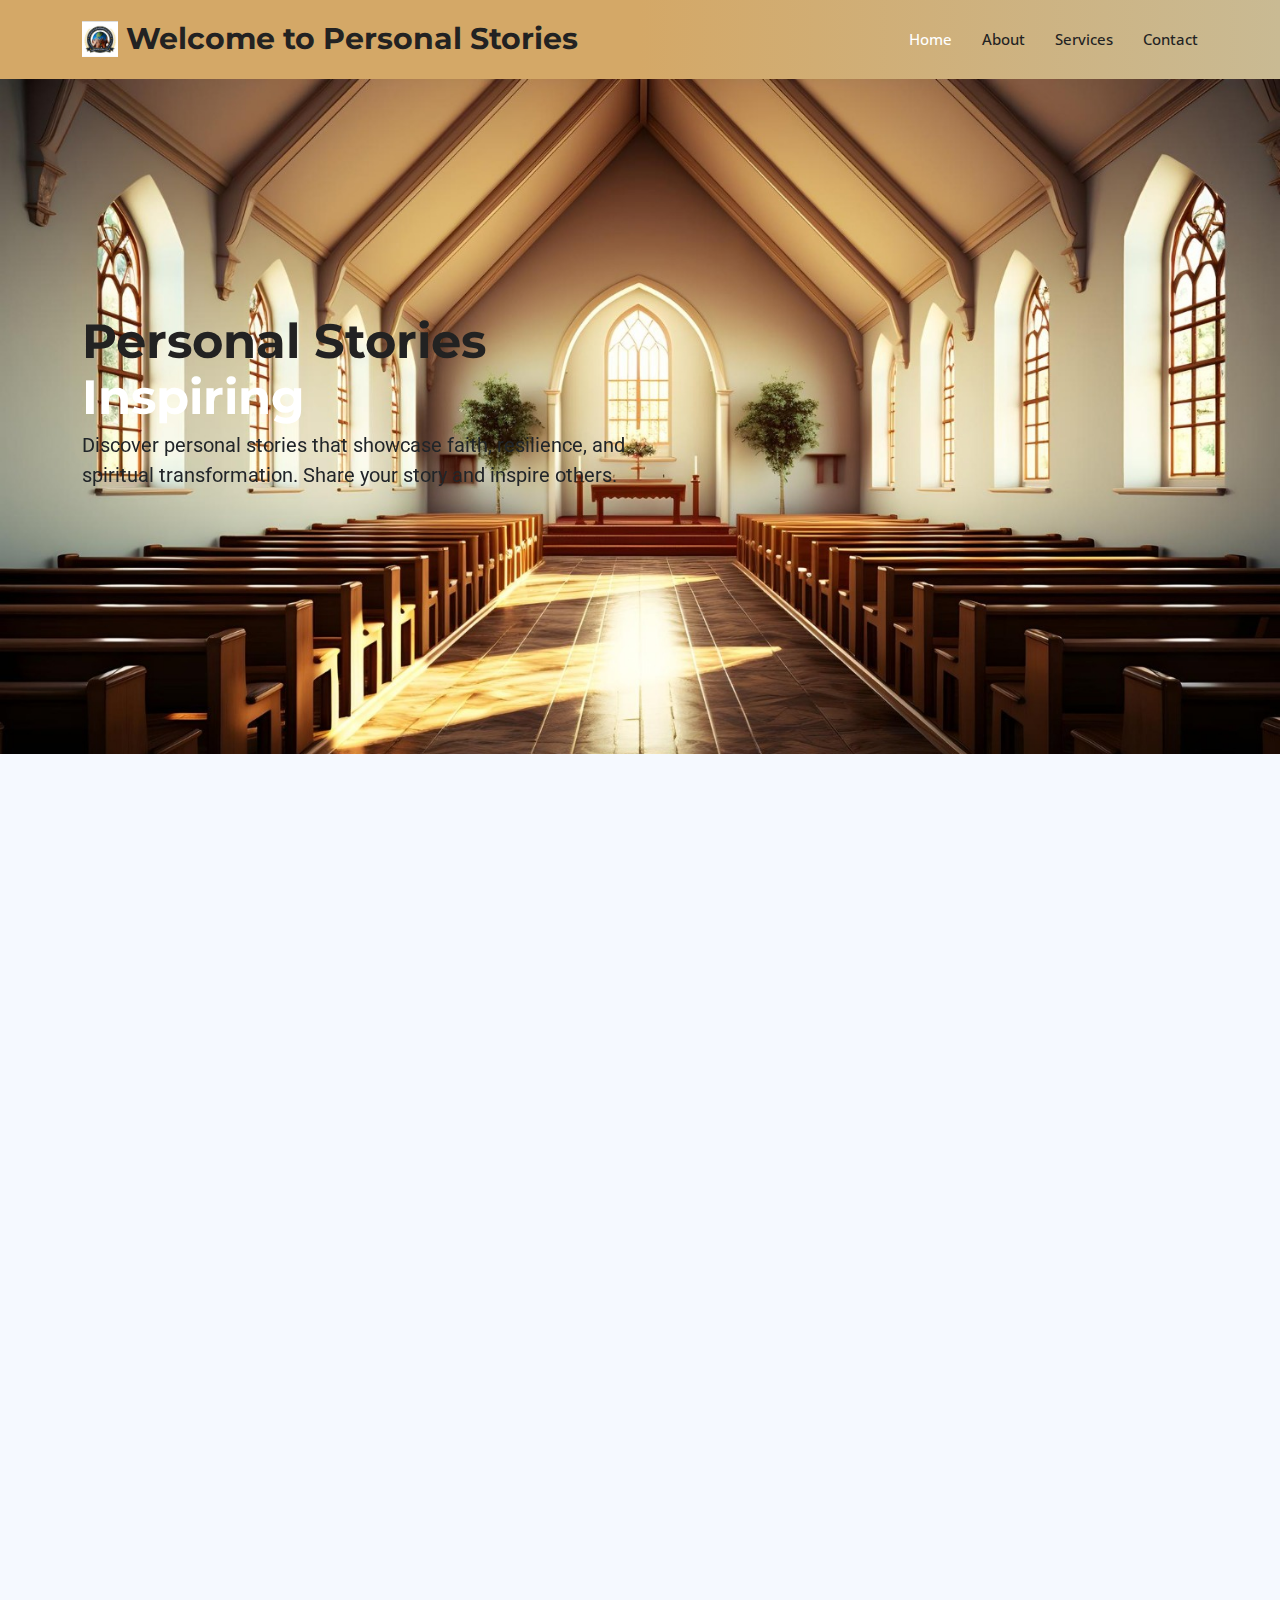
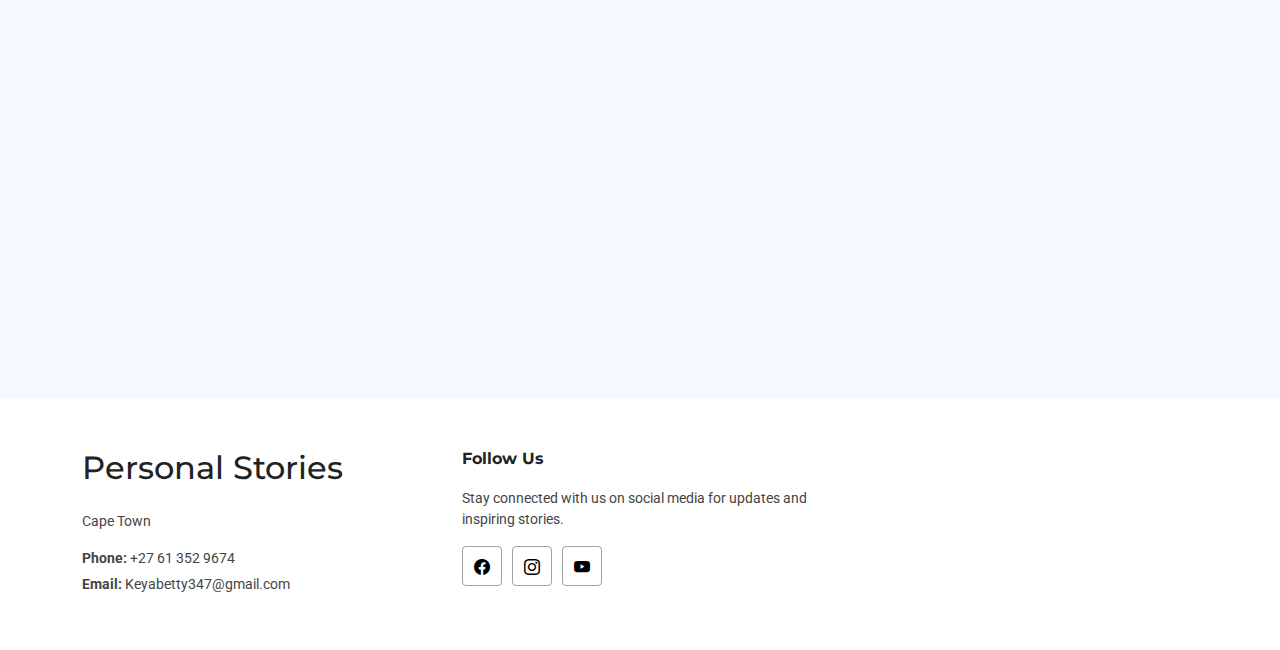
<file: personal stories.html>
<!DOCTYPE html>
<html lang="fr">
  <head>
    <!-- Google tag (gtag.js) -->
    <script
      async
      src="https://www.googletagmanager.com/gtag/js?id=G-HCS0G5G6LV"
    ></script>
    <script>
      window.dataLayer = window.dataLayer || [];
      function gtag() {
        dataLayer.push(arguments);
      }
      gtag("js", new Date());

      gtag("config", "G-HCS0G5G6LV");
    </script>
    <meta charset="utf-8" />
    <meta content="width=device-width, initial-scale=1.0" name="viewport" />
    <title>Welcome to Hold Out Your Hand</title>
    <meta
      name="description"
      content="Partagez et lisez des histoires personnelles inspirantes qui renforcent la foi et la connexion communautaire."
    />
    <meta
      name="keywords"
      content="histoires personnelles, témoignages, récits inspirants"
    />
    <link href="/logo.jpg" rel="icon" type="image/jpg" />

    <!-- Fonts -->
    <link href="https://fonts.googleapis.com" rel="preconnect" />
    <link href="https://fonts.gstatic.com" rel="preconnect" crossorigin />
    <link
      href="https://fonts.googleapis.com/css2?family=Roboto:wght@100;300;400;500;700;900&family=Open+Sans:wght@300;400;500;600;700&family=Montserrat:wght@100;200;300;400;500;600;700;800;900&display=swap"
      rel="stylesheet"
    />
    <!-- Vendor CSS Files -->
    <link
      href="assets/vendor/bootstrap/css/bootstrap.min.css"
      rel="stylesheet"
    />
    <link
      href="assets/vendor/bootstrap-icons/bootstrap-icons.css"
      rel="stylesheet"
    />
    <link href="assets/vendor/aos/aos.css" rel="stylesheet" />
    <link
      href="assets/vendor/glightbox/css/glightbox.min.css"
      rel="stylesheet"
    />
    <link href="assets/vendor/swiper/swiper-bundle.min.css" rel="stylesheet" />
    <!-- Main CSS File -->
    <link href="assets/css/main.css" rel="stylesheet" />
  </head>
  <body class="index-page">
    <header id="header" class="header sticky-top">
      <div class="branding d-flex align-items-center">
        <div class="container position-relative d-flex align-items-center justify-content-between">
          <a href="index.html" class="logo d-flex align-items-center">
            <!-- Uncomment the line below if you also wish to use an image logo -->
            <img src="/logo.jpg" alt="" />
            <h1 class="sitename">Welcome to Personal Stories</h1>
          </a>
          <nav id="navmenu" class="navmenu">
            <ul>
              <li><a href="/index.html" class="active">Home</a></li>
              <li><a href="/about.html">About</a></li>
              <li><a href="/services.html">Services</a></li>
              <li><a href="/contact.html">Contact</a></li>
            </ul>
            <i class="mobile-nav-toggle d-xl-none bi bi-list"></i>
          </nav>
        </div>
      </div>
    </header>
    <main class="main">
      <!-- Hero Section -->
      <section id="hero" class="hero section light-background">
        <div class="container">
          <div class="row gy-4">
            <div class="col-lg-6 d-flex flex-column justify-content-center" data-aos="zoom-out">
              <h1>Personal Stories <span>Inspiring</span></h1>
              <p>
                Discover personal stories that showcase faith, resilience, and spiritual transformation. Share your story and inspire others.
              </p>
            </div>
          </div>
        </div>
      </section>
      <!-- /Hero Section -->
    
      <!-- About Section -->
      <section id="about" class="about section light-background">
        <div class="container section-title" data-aos="fade-up">
          <h2>About</h2>
          <p>
            <span>Our Mission</span>
            <span class="description-title">To share personal stories that inspire and strengthen human connection</span>
          </p>
        </div>
    
        </div>
        <!-- End Section Title -->
        <div class="container">
          <div class="row gy-3">
            <div
              class="col-lg-6 d-flex flex-column justify-content-center"
              data-aos="fade-up"
              data-aos-delay="200"
            >
              <div class="about-content ps-0 ps-lg-3">
                <h3>“Life Stories and Inspiration”</h3>
                <p>
                  We believe that personal stories are a powerful source of
                  inspiration and connection. Here, we share testimonies that
                  reflect life experiences that bring us closer together.
                </p>
              </div>
            </div>
          </div>
        </div>
      </section>
      <!-- /About Section -->

      <!-- Stories Section -->
      <section id="stories" class="stories section light-background">
        <div class="container section-title" data-aos="fade-up">
          <h2>Personal Stories</h2>
          <p>
            <span>Inspiring Accounts</span>
            <span class="description-title">
              Discover and share personal stories that transform lives
            </span>
          </p>
        </div>
        <!-- End Section Title -->
        <div class="container">
          <div class="row gy-4">
            <!-- Testimonial 1 -->
            <div class="col-lg-6" data-aos="fade-up" data-aos-delay="200">
              <h3>Marie’s Testimony</h3>
              <p>
                Marie grew up in a small village in the heart of the Alps. One
                day, she discovered an old, dusty library in an abandoned house.
                While rummaging through ancient books, she found a mysterious
                manuscript that changed her life. Inspired by the adventure and
                courage stories she read, Marie decided to travel the world to
                fulfill her own dreams. From climbing Mount Everest to diving in
                the Great Barrier Reef, each experience was a page in her own
                life story. Today, Marie shares her travels through lectures and
                blogs, inspiring others to follow their passions.
              </p>
            </div>
            <!-- Testimonial 2 -->
            <div class="col-lg-6" data-aos="fade-up" data-aos-delay="300">
              <h3>Jean’s Testimony</h3>
              <p>
                Jean is a former architect who decided to abandon everything to
                focus on building schools in underprivileged regions. During a
                trip to Africa, he met children who had no access to education.
                Moved by their situation, he used his skills to create
                sustainable schools tailored to local needs. His project,
                “Schools for All,” has now built more than 50 schools across the
                continent, and his story is a model of determination and
                generosity.
              </p>
            </div>
            <!-- Testimonial 3 -->
            <div class="col-lg-6" data-aos="fade-up" data-aos-delay="400">
              <h3>Sophie’s Testimony</h3>
              <p>
                Sophie, an artist and social entrepreneur, saw her life
                transformed after launching a community art project in her
                hometown. By bringing together local artists and residents to
                create murals in underprivileged neighborhoods, she not only
                beautified public spaces but also strengthened the sense of
                community. Her passion for art as a tool for social change has
                inspired other cities to adopt similar initiatives. Sophie
                continues to travel the world to teach and share her expertise
                in community art.
              </p>
            </div>
            <!-- Testimonial 4 -->
            <div class="col-lg-6" data-aos="fade-up" data-aos-delay="500">
              <h3>Lucas’s Testimony</h3>
              <p>
                Lucas is a young computer engineer who discovered a passion for
                robotics when he built a robot for a university competition. His
                fascination with technology led him to create a startup
                dedicated to designing assistive robots for disabled
                individuals. After overcoming financial and technical
                challenges, Lucas developed a robot capable of helping elderly
                people with daily tasks. His company is now a leader in
                assistive technology, and Lucas is recognized as a pioneer in
                social innovation.
              </p>
            </div>
          </div>
        </div>
      </section>
      <!-- /Stories Section -->
    </main>
    <footer id="footer" class="footer">
      <div class="container footer-top">
        <div class="row gy-4">
          <div class="col-lg-4 col-md-6 footer-about">
            <a href="index.html" class="d-flex align-items-center">
              <h2>Personal Stories</h2>
            </a>
            <div class="footer-contact pt-3">
              <p>Cape Town</p>
              <p class="mt-3">
                <strong>Phone:</strong> <span>+27 61 352 9674</span>
              </p>
              <p><strong>Email:</strong> <span>Keyabetty347@gmail.com</span></p>
            </div>
          </div>
          <div class="col-lg-4 col-md-12">
            <h4>Follow Us</h4>
            <p>
              Stay connected with us on social media for updates and inspiring
              stories.
            </p>

            <div class="social-links d-flex">
              <a
                href="https://www.facebook.com/share/v/eC4LeQsnZ5ip7k4V/?mibextid=oFDknk"
                target="_blank"
                ><i class="bi bi-facebook"></i
              ></a>
              <a
                href="https://www.instagram.com/keya.betty?igsh=OWgxaXRwNjV2Nnhx"
                target="_blank"
                ><i class="bi bi-instagram"></i
              ></a>
              <a
                href="https://www.youtube.com/@bettykahozi6739/videos"
                target="_blank"
                ><i class="bi bi-youtube"></i
              ></a>
            </div>
          </div>
        </div>
      </div>
      <!-- Scroll Top -->
      <a
        href="#"
        id="scroll-top"
        class="scroll-top d-flex align-items-center justify-content-center"
        ><i class="bi bi-arrow-up-short"></i
      ></a>
      <!-- Preloader -->
      <div id="preloader">
        <div></div>
        <div></div>
        <div></div>
        <div></div>
      </div>
      <!-- Vendor JS Files -->
      <script src="assets/vendor/bootstrap/js/bootstrap.bundle.min.js"></script>
      <script src="assets/vendor/php-email-form/validate.js"></script>
      <script src="assets/vendor/aos/aos.js"></script>
      <script src="assets/vendor/glightbox/js/glightbox.min.js"></script>
      <script src="assets/vendor/waypoints/noframework.waypoints.js"></script>
      <script src="assets/vendor/purecounter/purecounter_vanilla.js"></script>
      <script src="assets/vendor/swiper/swiper-bundle.min.js"></script>
      <script src="assets/vendor/imagesloaded/imagesloaded.pkgd.min.js"></script>
      <script src="assets/vendor/isotope-layout/isotope.pkgd.min.js"></script>
      <!-- Main JS File -->
      <script src="assets/js/main.js"></script>
    </footer>
  </body>
</html>
</file>
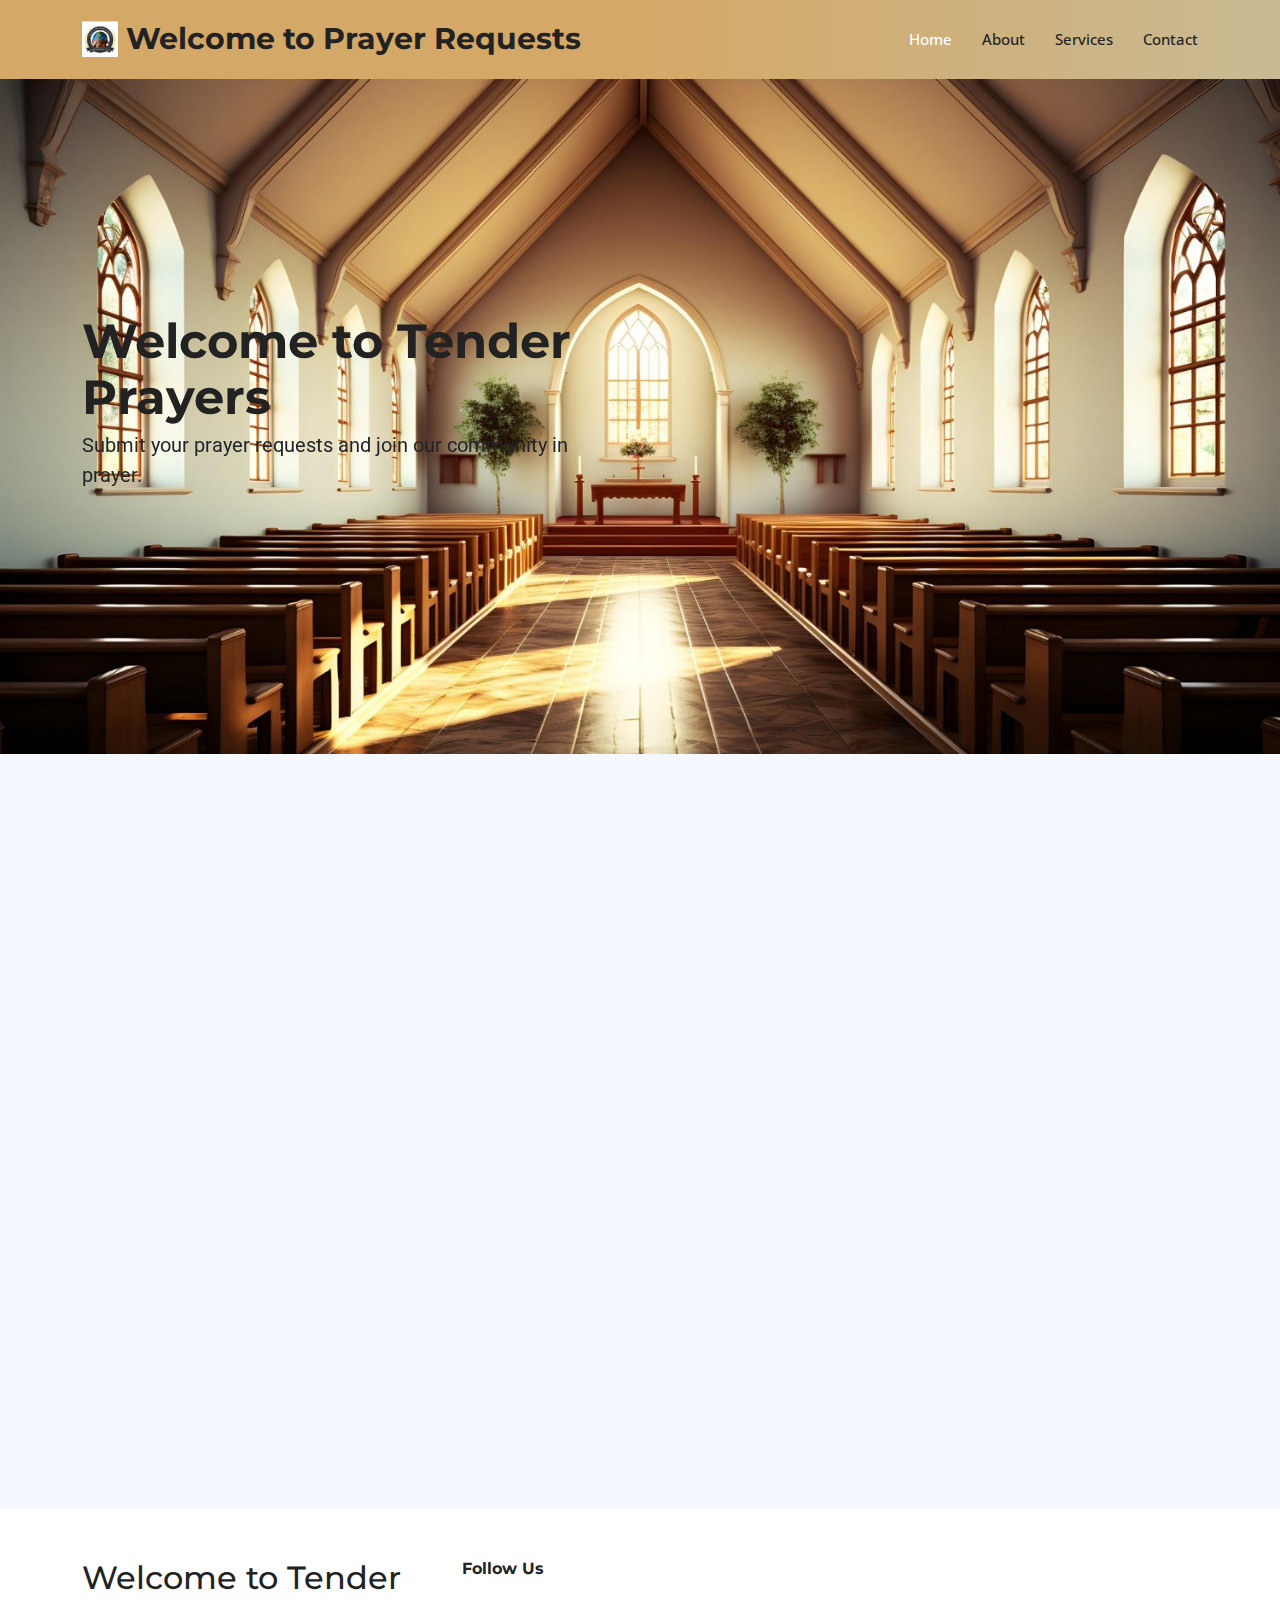
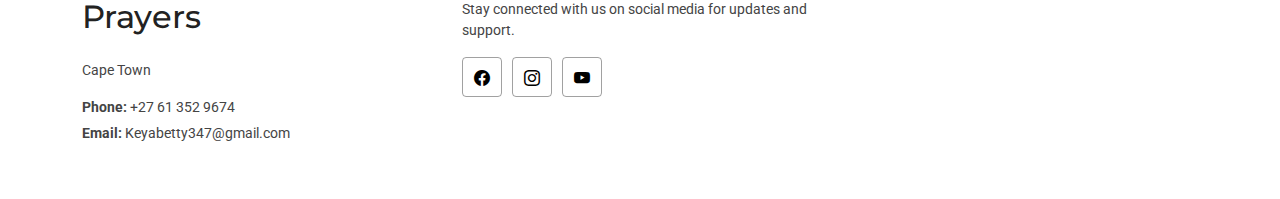
<file: prayer request.html>
<!DOCTYPE html>
<html lang="en">
  <head>
    <!-- Google tag (gtag.js) -->
    <script
      async
      src="https://www.googletagmanager.com/gtag/js?id=G-HCS0G5G6LV"
    ></script>
    <script>
      window.dataLayer = window.dataLayer || [];
      function gtag() {
        dataLayer.push(arguments);
      }
      gtag("js", new Date());

      gtag("config", "G-HCS0G5G6LV");
    </script>
    <meta charset="utf-8" />
    <meta content="width=device-width, initial-scale=1.0" name="viewport" />
    <title>Welcome to Hold Out Your Hand</title>
    <meta
      name="description"
      content="A place to submit and pray for requests."
    />
    <meta
      name="keywords"
      content="prayer, prayer requests, spiritual support"
    />
    <link href="/logo.jpg" rel="icon" type="image/jpg" />

    <!-- Fonts -->
    <link href="https://fonts.googleapis.com" rel="preconnect" />
    <link href="https://fonts.gstatic.com" rel="preconnect" crossorigin />
    <link
      href="https://fonts.googleapis.com/css2?family=Roboto:wght@100;300;400;500;700;900&family=Open+Sans:wght@300;400;500;600;700&family=Montserrat:wght@100;200;300;400;500;600;700;800;900&display=swap"
      rel="stylesheet"
    />

    <!-- Vendor CSS Files -->
    <link
      href="assets/vendor/bootstrap/css/bootstrap.min.css"
      rel="stylesheet"
    />
    <link
      href="assets/vendor/bootstrap-icons/bootstrap-icons.css"
      rel="stylesheet"
    />
    <link href="assets/vendor/aos/aos.css" rel="stylesheet" />
    <link
      href="assets/vendor/glightbox/css/glightbox.min.css"
      rel="stylesheet"
    />
    <link href="assets/vendor/swiper/swiper-bundle.min.css" rel="stylesheet" />

    <!-- Main CSS File -->
    <link href="assets/css/main.css" rel="stylesheet" />
  </head>

  <body class="index-page">
    <header id="header" class="header sticky-top">
      <div class="branding d-flex align-items-center">
        <div
          class="container position-relative d-flex align-items-center justify-content-between"
        >
          <a href="index.html" class="logo d-flex align-items-center">
            <!-- Uncomment the line below if you also wish to use an image logo -->
            <img src="/logo.jpg" alt="" />
            <h1 class="sitename">Welcome to Prayer Requests</h1>
          </a>

          <nav id="navmenu" class="navmenu">
            <ul>
              <li><a href="/index.html" class="active">Home</a></li>
              <li><a href="/about.html">About</a></li>
              <li><a href="/services.html">Services</a></li>
              <li><a href="/contact.html">Contact</a></li>
            </ul>
            <i class="mobile-nav-toggle d-xl-none bi bi-list"></i>
          </nav>
        </div>
      </div>
    </header>

    <main class="main">
      <!-- Hero Section -->
      <section id="hero" class="hero section light-background">
        <div class="container">
          <div class="row gy-4">
            <div
              class="col-lg-6 d-flex flex-column justify-content-center"
              data-aos="zoom-out"
            >
              <h1>Welcome to Tender Prayers</h1>
              <p>
                Submit your prayer requests and join our community in prayer.
              </p>
            </div>
          </div>
        </div>
      </section>
      <!-- /Hero Section -->

      <!-- About Section -->
      <section id="about" class="about section light-background">
        <div class="container section-title" data-aos="fade-up">
          <h2>About</h2>
          <p>
            <span>Our Mission</span>
            <span class="description-title"
              >Supporting and uplifting through prayer</span
            >
          </p>
        </div>
        <!-- End Section Title -->

        <div class="container">
          <div class="row gy-3">
            <div
              class="col-lg-6 d-flex flex-column justify-content-center"
              data-aos="fade-up"
              data-aos-delay="200"
            >
              <div class="about-content ps-0 ps-lg-3">
                <h3>“United in Prayer and Faith”</h3>
                <p>
                  We believe in the power of prayer to bring comfort and
                  healing. Our goal is to provide a space where you can submit
                  your prayer requests and find support through the prayers of
                  our community.
                </p>
              </div>
            </div>
          </div>
        </div>
      </section>
      <!-- /About Section -->

      <!-- Prayer Services Section -->
      <section id="services" class="services section light-background">
        <div class="container section-title" data-aos="fade-up">
          <h2>Prayer Services</h2>
          <p>
            <span>How we support you</span>
            <span class="description-title"
              >Join our prayer services and find support</span
            >
          </p>
        </div>
        <!-- End Section Title -->

        <div class="container">
          <div class="row gy-4">
            <div class="col-lg-6" data-aos="fade-up" data-aos-delay="200">
              <h3>In-Person Prayer Meetings</h3>
              <p>
                Join us for regular in-person prayer meetings where we gather to
                lift up requests and seek God's guidance.
              </p>
            </div>

            <div class="col-lg-6" data-aos="fade-up" data-aos-delay="300">
              <h3>Online Prayer Support</h3>
              <p>
                Submit your prayer requests online and receive prayers and
                support from our dedicated team through virtual channels.
              </p>
            </div>
          </div>
        </div>
      </section>
      <!-- /Prayer Services Section -->
    </main>

    <footer id="footer" class="footer">
      <div class="container footer-top">
        <div class="row gy-4">
          <div class="col-lg-4 col-md-6 footer-about">
            <a href="index.html" class="d-flex align-items-center">
              <h2>Welcome to Tender Prayers</h2>
            </a>
            <div class="footer-contact pt-3">
              <p>Cape Town</p>
              <p class="mt-3">
                <strong>Phone:</strong> <span>+27 61 352 9674</span>
              </p>
              <p><strong>Email:</strong> <span>Keyabetty347@gmail.com</span></p>
            </div>
          </div>

          <div class="col-lg-4 col-md-12">
            <h4>Follow Us</h4>
            <p>
              Stay connected with us on social media for updates and support.
            </p>
            <div class="social-links d-flex">
              <a
                href="https://www.facebook.com/share/v/eC4LeQsnZ5ip7k4V/?mibextid=oFDknk"
                target="_blank"
                ><i class="bi bi-facebook"></i
              ></a>
              <a
                href="https://www.instagram.com/keya.betty?igsh=OWgxaXRwNjV2Nnhx"
                target="_blank"
                ><i class="bi bi-instagram"></i
              ></a>
              <a
                href="https://www.youtube.com/@bettykahozi6739/videos"
                target="_blank"
                ><i class="bi bi-youtube"></i
              ></a>
            </div>
          </div>
        </div>
      </div>

      <!-- Scroll Top -->
      <a
        href="#"
        id="scroll-top"
        class="scroll-top d-flex align-items-center justify-content-center"
        ><i class="bi bi-arrow-up-short"></i
      ></a>

      <!-- Preloader -->
      <div id="preloader">
        <div></div>
        <div></div>
        <div></div>
        <div></div>
      </div>

      <!-- Vendor JS Files -->
      <script src="assets/vendor/bootstrap/js/bootstrap.bundle.min.js"></script>
      <script src="assets/vendor/php-email-form/validate.js"></script>
      <script src="assets/vendor/aos/aos.js"></script>
      <script src="assets/vendor/glightbox/js/glightbox.min.js"></script>
      <script src="assets/vendor/waypoints/noframework.waypoints.js"></script>
      <script src="assets/vendor/purecounter/purecounter_vanilla.js"></script>
      <script src="assets/vendor/swiper/swiper-bundle.min.js"></script>
      <script src="assets/vendor/imagesloaded/imagesloaded.pkgd.min.js"></script>
      <script src="assets/vendor/isotope-layout/isotope.pkgd.min.js"></script>

      <!-- Main JS File -->
      <script src="assets/js/main.js"></script>
    </footer>
  </body>
</html>
</file>
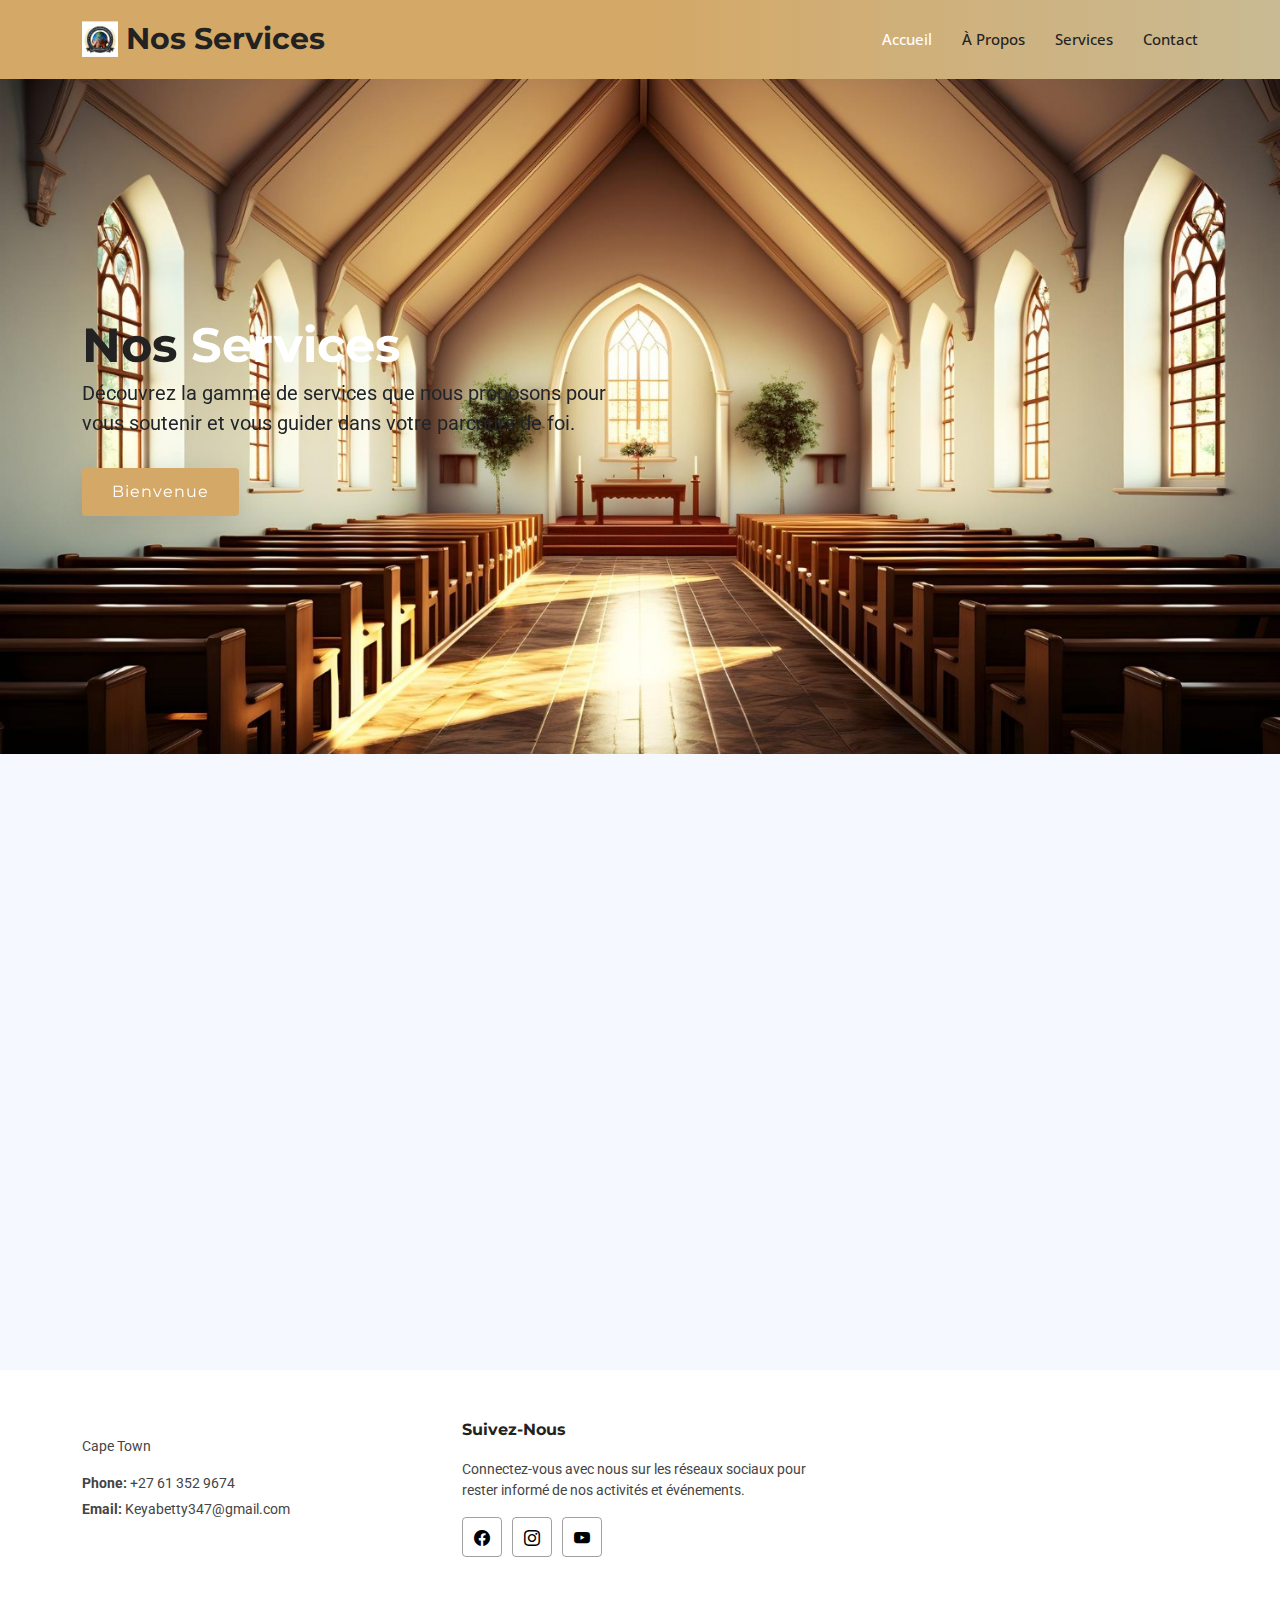
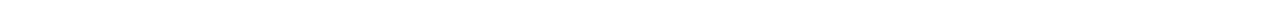
<file: service's.html>
<!DOCTYPE html>
<html lang="fr">
  <head>
    <!-- Google tag (gtag.js) -->
    <script
      async
      src="https://www.googletagmanager.com/gtag/js?id=G-HCS0G5G6LV"
    ></script>
    <script>
      window.dataLayer = window.dataLayer || [];
      function gtag() {
        dataLayer.push(arguments);
      }
      gtag("js", new Date());

      gtag("config", "G-HCS0G5G6LV");
    </script>
    <meta charset="utf-8" />
    <meta content="width=device-width, initial-scale=1.0" name="viewport" />
    <title>Nos Services</title>
    <meta
      name="description"
      content="Découvrez les divers services que nous offrons pour soutenir votre parcours spirituel et votre engagement communautaire."
    />
    <meta
      name="keywords"
      content="Prière, Prédication, Guidance Spirituelle, Services Chrétiens"
    />

    <!-- Favicons -->
    <link href="/path-to-your-favicon/favicon.ico" rel="icon" />
    <link
      href="/path-to-your-apple-touch-icon/apple-touch-icon.png"
      rel="apple-touch-icon"
    />

    <!-- Fonts -->
    <link href="https://fonts.googleapis.com" rel="preconnect" />
    <link href="https://fonts.gstatic.com" rel="preconnect" crossorigin />
    <link
      href="https://fonts.googleapis.com/css2?family=Roboto:ital,wght@0,100;0,300;0,400;0,500;0,700;0,900;1,100;1,300;1,400;1,500;1,700;1,900&family=Open+Sans:ital,wght@0,300;0,400;0,500;0,600;0,700;0,800;1,300;1,400;1,500;1,600;1,700;1,800&family=Montserrat:ital,wght@0,100;0,200;0,300;0,400;0,500;0,600;0,700;0,800;0,900;1,100;1,200;1,300;1,400;1,500;1,600;1,700;1,800;1,900&display=swap"
      rel="stylesheet"
    />

    <!-- Vendor CSS Files -->
    <link
      href="assets/vendor/bootstrap/css/bootstrap.min.css"
      rel="stylesheet"
    />
    <link
      href="assets/vendor/bootstrap-icons/bootstrap-icons.css"
      rel="stylesheet"
    />
    <link href="assets/vendor/aos/aos.css" rel="stylesheet" />
    <link
      href="assets/vendor/glightbox/css/glightbox.min.css"
      rel="stylesheet"
    />
    <link href="assets/vendor/swiper/swiper-bundle.min.css" rel="stylesheet" />

    <!-- Main CSS File -->
    <link href="assets/css/main.css" rel="stylesheet" />
  </head>

  <body class="index-page">
    <header id="header" class="header sticky-top">
      <div class="branding d-flex align-items-center">
        <div
          class="container position-relative d-flex align-items-center justify-content-between"
        >
          <a href="index.html" class="logo d-flex align-items-center">
            <img src="/logo.jpg" alt="Notre Logo" />
            <h1 class="sitename">Nos Services</h1>
          </a>

          <nav id="navmenu" class="navmenu">
            <ul>
              <li><a href="/index.html" class="active">Accueil</a></li>
              <li><a href="/about.html">À Propos</a></li>
              <li><a href="/services.html">Services</a></li>
              <li><a href="/contact.html">Contact</a></li>
            </ul>
            <i class="mobile-nav-toggle d-xl-none bi bi-list"></i>
          </nav>
        </div>
      </div>
    </header>

    <main class="main">
      <!-- Hero Section -->
      <section id="hero" class="hero section light-background">
        <div class="container">
          <div class="row gy-4">
            <div
              class="col-lg-6 order-2 order-lg-1 d-flex flex-column justify-content-center"
              data-aos="zoom-out"
            >
              <h1>Nos <span>Services</span></h1>
              <p>
                Découvrez la gamme de services que nous proposons pour vous
                soutenir et vous guider dans votre parcours de foi.
              </p>
              <div class="d-flex">
                <a href="#" class="btn-get-started">Bienvenue</a>
              </div>
            </div>
          </div>
        </div>
      </section>
      <!-- /Hero Section -->

      <!-- Services Section -->
      <section id="services" class="services section light-background">
        <!-- Section Title -->
        <div class="container section-title" data-aos="fade-up">
          <h2>Nos Services</h2>
          <p>
            <span>Explorez</span>
            <span class="description-title">Les Services Que Nous Offrons</span>
          </p>
        </div>
        <!-- End Section Title -->

        <div class="container">
          <div class="row gy-3">
            <div class="col-lg-6" data-aos="fade-up" data-aos-delay="100">
              <div class="service-content">
                <h3>Support en Prière</h3>
                <p>
                  Nous offrons un soutien en prière personnalisé pour aider les
                  individus à traverser les moments difficiles et joyeux. Notre
                  équipe dévouée est là pour porter vos préoccupations et vos
                  louanges en prière, offrant réconfort et soutien spirituel
                  selon les besoins.
                </p>
              </div>
            </div>

            <div class="col-lg-6" data-aos="fade-up" data-aos-delay="200">
              <div class="service-content">
                <h3>Services de Prédication</h3>
                <p>
                  Notre équipe est disponible pour prêcher dans les églises et
                  lors d'événements. Nous délivrons des messages inspirants et
                  alignés bibliquement visant à élever et encourager les
                  congrégations, les aidant à grandir spirituellement et à
                  approfondir leur compréhension des enseignements du Christ.
                </p>
              </div>
            </div>

            <div class="col-lg-6" data-aos="fade-up" data-aos-delay="300">
              <div class="service-content">
                <h3>Guidance Spirituelle</h3>
                <p>
                  Nous offrons des conseils spirituels individuels pour aider
                  les personnes dans leur parcours de foi. Notre guidance est
                  conçue pour approfondir la relation avec Dieu, offrant
                  mentorat et soutien pour naviguer dans la croissance
                  spirituelle et les défis de la vie.
                </p>
              </div>
            </div>
          </div>
        </div>
      </section>
      <!-- /Services Section -->
    </main>

    <footer id="footer" class="footer">
      <div class="container footer-top">
        <div class="row gy-4">
          <div class="col-lg-4 col-md-6 footer-about">
            <a href="index.html" class="d-flex align-items-center"> </a>
            <div class="footer-contact pt-3">
              <p>Cape Town</p>
              <p class="mt-3">
                <strong>Phone:</strong> <span>+27 61 352 9674</span>
              </p>
              <p><strong>Email:</strong> <span>Keyabetty347@gmail.com</span></p>
            </div>
          </div>

          <div class="col-lg-4 col-md-12">
            <h4>Suivez-Nous</h4>
            <p>
              Connectez-vous avec nous sur les réseaux sociaux pour rester
              informé de nos activités et événements.
            </p>
            <div class="social-links d-flex">
              <a
                href="https://www.facebook.com/share/v/eC4LeQsnZ5ip7k4V/?mibextid=oFDknk"
                target="_blank"
                ><i class="bi bi-facebook"></i
              ></a>
              <a
                href="https://www.instagram.com/keya.betty?igsh=OWgxaXRwNjV2Nnhx"
                target="_blank"
                ><i class="bi bi-instagram"></i
              ></a>
              <a
                href="https://www.youtube.com/@bettykahozi6739/videos"
                target="_blank"
                ><i class="bi bi-youtube"></i
              ></a>
            </div>
          </div>
        </div>
      </div>

      <!-- Scroll Top -->
      <a
        href="#"
        id="scroll-top"
        class="scroll-top d-flex align-items-center justify-content-center"
        ><i class="bi bi-arrow-up-short"></i
      ></a>

      <!-- Preloader -->
      <div id="preloader">
        <div></div>
        <div></div>
        <div></div>
        <div></div>
      </div>

      <!-- Vendor JS Files -->
      <script src="assets/vendor/bootstrap/js/bootstrap.bundle.min.js"></script>
      <script src="assets/vendor/php-email-form/validate.js"></script>
      <script src="assets/vendor/aos/aos.js"></script>
      <script src="assets/vendor/glightbox/js/glightbox.min.js"></script>
      <script src="assets/vendor/waypoints/noframework.waypoints.js"></script>
      <script src="assets/vendor/purecounter/purecounter_vanilla.js"></script>
      <script src="assets/vendor/swiper/swiper-bundle.min.js"></script>
      <script src="assets/vendor/imagesloaded/imagesloaded.pkgd.min.js"></script>
      <script src="assets/vendor/isotope-layout/isotope.pkgd.min.js"></script>

      <!-- Main JS File -->
      <script src="assets/js/main.js"></script>
    </footer>
  </body>
</html>
</file>
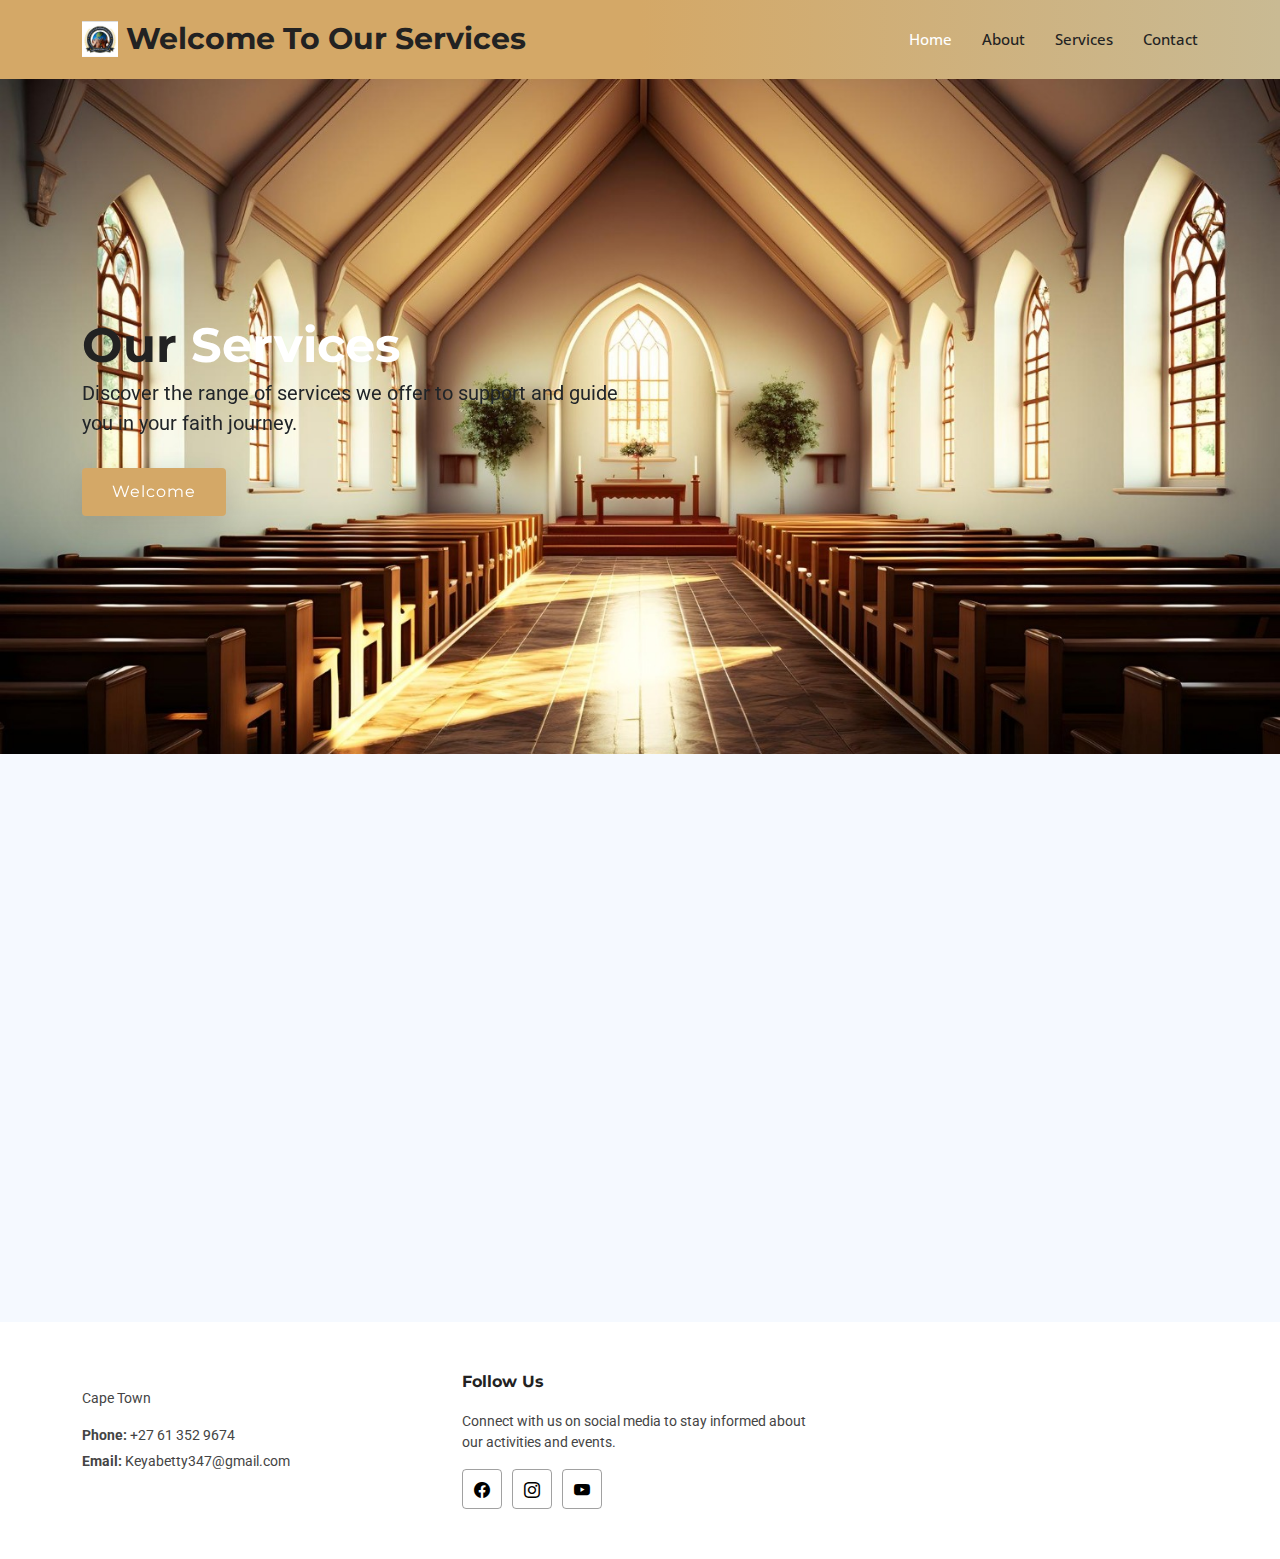
<file: services.html>
<!DOCTYPE html>
<html lang="en">
  <head>
    <!-- Google tag (gtag.js) -->
    <script
      async
      src="https://www.googletagmanager.com/gtag/js?id=G-HCS0G5G6LV"
    ></script>
    <script>
      window.dataLayer = window.dataLayer || [];
      function gtag() {
        dataLayer.push(arguments);
      }
      gtag("js", new Date());

      gtag("config", "G-HCS0G5G6LV");
    </script>
    <meta charset="utf-8" />
    <meta content="width=device-width, initial-scale=1.0" name="viewport" />
    <title>Welcome to Hold Out Your Hand</title>
    <meta
      name="description"
      content="Discover the various services we offer to support your spiritual journey and community engagement."
    />
    <meta
      name="keywords"
      content="Prayer, Preaching, Spiritual Guidance, Christian Services"
    />

    <link href="/logo.jpg" rel="icon" type="image/jpg" />

    <!-- Fonts -->
    <link href="https://fonts.googleapis.com" rel="preconnect" />
    <link href="https://fonts.gstatic.com" rel="preconnect" crossorigin />
    <link
      href="https://fonts.googleapis.com/css2?family=Roboto:ital,wght@0,100;0,300;0,400;0,500;0,700;0,900;1,100;1,300;1,400;1,500;1,700;1,900&family=Open+Sans:ital,wght@0,300;0,400;0,500;0,600;0,700;0,800;1,300;1,400;1,500;1,600;1,700;1,800&family=Montserrat:ital,wght@0,100;0,200;0,300;0,400;0,500;0,600;0,700;0,800;0,900;1,100;1,200;1,300;1,400;1,500;1,600;1,700;1,800;1,900&display=swap"
      rel="stylesheet"
    />

    <!-- Vendor CSS Files -->
    <link
      href="assets/vendor/bootstrap/css/bootstrap.min.css"
      rel="stylesheet"
    />
    <link
      href="assets/vendor/bootstrap-icons/bootstrap-icons.css"
      rel="stylesheet"
    />
    <link href="assets/vendor/aos/aos.css" rel="stylesheet" />
    <link
      href="assets/vendor/glightbox/css/glightbox.min.css"
      rel="stylesheet"
    />
    <link href="assets/vendor/swiper/swiper-bundle.min.css" rel="stylesheet" />

    <!-- Main CSS File -->
    <link href="assets/css/main.css" rel="stylesheet" />
  </head>

  <body class="index-page">
    <header id="header" class="header sticky-top">
      <div class="branding d-flex align-items-center">
        <div
          class="container position-relative d-flex align-items-center justify-content-between"
        >
          <a href="index.html" class="logo d-flex align-items-center">
            <img src="/logo.jpg" alt="Our Logo" />
            <h1 class="sitename">Welcome To Our Services</h1>
          </a>

          <nav id="navmenu" class="navmenu">
            <ul>
              <li><a href="/index.html" class="active">Home</a></li>
              <li><a href="/about.html">About</a></li>
              <li><a href="/services.html">Services</a></li>
              <li><a href="/contact.html">Contact</a></li>
            </ul>
            <i class="mobile-nav-toggle d-xl-none bi bi-list"></i>
          </nav>
        </div>
      </div>
    </header>

    <main class="main">
      <!-- Hero Section -->
      <section id="hero" class="hero section light-background">
        <div class="container">
          <div class="row gy-4">
            <div
              class="col-lg-6 order-2 order-lg-1 d-flex flex-column justify-content-center"
              data-aos="zoom-out"
            >
              <h1>Our <span>Services</span></h1>
              <p>
                Discover the range of services we offer to support and guide you
                in your faith journey.
              </p>
              <div class="d-flex">
                <a href="#" class="btn-get-started">Welcome</a>
              </div>
            </div>
          </div>
        </div>
      </section>
      <!-- /Hero Section -->

      <!-- Services Section -->
      <section id="services" class="services section light-background">
        <!-- Section Title -->
        <div class="container section-title" data-aos="fade-up">
          <h2>Our Services</h2>
          <p>
            <span>Explore</span>
            <span class="description-title">The Services We Offer</span>
          </p>
        </div>
        <!-- End Section Title -->

        <div class="container">
          <div class="row gy-3">
            <div class="col-lg-6" data-aos="fade-up" data-aos-delay="100">
              <div class="service-content">
                <h3>Prayer Support</h3>
                <p>
                  We offer personalized prayer support to help individuals
                  through difficult and joyous times. Our dedicated team is here
                  to lift up your concerns and praises in prayer, providing
                  comfort and spiritual support as needed.
                </p>
              </div>
            </div>

            <div class="col-lg-6" data-aos="fade-up" data-aos-delay="200">
              <div class="service-content">
                <h3>Preaching Services</h3>
                <p>
                  Our team is available to preach at churches and events. We
                  deliver inspiring and biblically aligned messages aimed at
                  uplifting and encouraging congregations, helping them grow
                  spiritually and deepen their understanding of Christ's
                  teachings.
                </p>
              </div>
            </div>

            <div class="col-lg-6" data-aos="fade-up" data-aos-delay="300">
              <div class="service-content">
                <h3>Spiritual Guidance</h3>
                <p>
                  We offer individual spiritual counseling to help people in
                  their faith journey. Our guidance is designed to deepen the
                  relationship with God, offering mentorship and support to
                  navigate spiritual growth and life challenges.
                </p>
              </div>
            </div>
          </div>
        </div>
      </section>
      <!-- /Services Section -->
    </main>

    <footer id="footer" class="footer">
      <div class="container footer-top">
        <div class="row gy-4">
          <div class="col-lg-4 col-md-6 footer-about">
            <a href="index.html" class="d-flex align-items-center">
              <!-- Logo or branding could be added here if needed -->
            </a>
            <div class="footer-contact pt-3">
              <p>Cape Town</p>
              <p class="mt-3">
                <strong>Phone:</strong> <span>+27 61 352 9674</span>
              </p>
              <p><strong>Email:</strong> <span>Keyabetty347@gmail.com</span></p>
            </div>
          </div>

          <div class="col-lg-4 col-md-12">
            <h4>Follow Us</h4>
            <p>
              Connect with us on social media to stay informed about our
              activities and events.
            </p>
            <div class="social-links d-flex">
              <a
                href="https://www.facebook.com/share/v/eC4LeQsnZ5ip7k4V/?mibextid=oFDknk"
                target="_blank"
                ><i class="bi bi-facebook"></i
              ></a>
              <a
                href="https://www.instagram.com/keya.betty?igsh=OWgxaXRwNjV2Nnhx"
                target="_blank"
                ><i class="bi bi-instagram"></i
              ></a>
              <a
                href="https://www.youtube.com/@bettykahozi6739/videos"
                target="_blank"
                ><i class="bi bi-youtube"></i
              ></a>
            </div>
          </div>
        </div>
      </div>

      <!-- Scroll Top -->
      <a
        href="#"
        id="scroll-top"
        class="scroll-top d-flex align-items-center justify-content-center"
        ><i class="bi bi-arrow-up-short"></i
      ></a>

      <!-- Preloader -->
      <div id="preloader">
        <div></div>
        <div></div>
        <div></div>
        <div></div>
      </div>

      <!-- Vendor JS Files -->
      <script src="assets/vendor/bootstrap/js/bootstrap.bundle.min.js"></script>
      <script src="assets/vendor/php-email-form/validate.js"></script>
      <script src="assets/vendor/aos/aos.js"></script>
      <script src="assets/vendor/glightbox/js/glightbox.min.js"></script>
      <script src="assets/vendor/waypoints/noframework.waypoints.js"></script>
      <script src="assets/vendor/purecounter/purecounter_vanilla.js"></script>
      <script src="assets/vendor/swiper/swiper-bundle.min.js"></script>
      <script src="assets/vendor/imagesloaded/imagesloaded.pkgd.min.js"></script>
      <script src="assets/vendor/isotope-layout/isotope.pkgd.min.js"></script>

      <!-- Main JS File -->
      <script src="assets/js/main.js"></script>
    </footer>
  </body>
</html>
</file>
<file: assets/css/main.css>
/**
* Template Name: BizLand
* Template URL: https://bootstrapmade.com/bizland-bootstrap-business-template/
* Updated: Aug 07 2024 with Bootstrap v5.3.3
* Author: BootstrapMade.com
* License: https://bootstrapmade.com/license/
*/

/*--------------------------------------------------------------
# Font & Color Variables
# Help: https://bootstrapmade.com/color-system/
--------------------------------------------------------------*/
/* Fonts */
:root {
  --default-font: "Roboto", system-ui, -apple-system, "Segoe UI", Roboto,
    "Helvetica Neue", Arial, "Noto Sans", "Liberation Sans", sans-serif,
    "Apple Color Emoji", "Segoe UI Emoji", "Segoe UI Symbol", "Noto Color Emoji";
  --heading-font: "Montserrat", sans-serif;
  --nav-font: "Open Sans", sans-serif;
}

::-webkit-scrollbar-thumb {
  background-color: #d4a867; /* Change color here */
  border-radius: 10px; /* Optional: to make corners rounded */
}

::-webkit-scrollbar {
  width: 8px; /* Change width here */
  height: 12px; /* Change height here if you want to customize horizontal scrollbar */
}

/* The track (part the thumb moves along) */
::-webkit-scrollbar-track {
  background-color: #fff; /* Change color here */
}

/* Global Colors - The following color variables are used throughout the website. Updating them here will change the color scheme of the entire website */
:root {
  --background-color: #ffffff; /* Background color for the entire website, including individual sections */
  --default-color: #444444; /* Default color used for the majority of the text content across the entire website */
  --heading-color: #222222; /* Color for headings, subheadings and title throughout the website */
  --accent-color: #106eea; /* Accent color that represents your brand on the website. It's used for buttons, links, and other elements that need to stand out */
  --surface-color: #ffffff; /* The surface color is used as a background of boxed elements within sections, such as cards, icon boxes, or other elements that require a visual separation from the global background. */
  --contrast-color: #ffffff; /* Contrast color for text, ensuring readability against backgrounds of accent, heading, or default colors. */
}

/* Nav Menu Colors - The following color variables are used specifically for the navigation menu. They are separate from the global colors to allow for more customization options */
:root {
  --nav-color: #222222; /* The default color of the main navmenu links */
  --nav-hover-color: #106eea; /* Applied to main navmenu links when they are hovered over or active */
  --nav-mobile-background-color: #ffffff; /* Used as the background color for mobile navigation menu */
  --nav-dropdown-background-color: #ffffff; /* Used as the background color for dropdown items that appear when hovering over primary navigation items */
  --nav-dropdown-color: #222222; /* Used for navigation links of the dropdown items in the navigation menu. */
  --nav-dropdown-hover-color: #106eea; /* Similar to --nav-hover-color, this color is applied to dropdown navigation links when they are hovered over. */
}

/* Color Presets - These classes override global colors when applied to any section or element, providing reuse of the sam color scheme. */

.light-background {
  --background-color: #f5f9ff;
  --surface-color: #ffffff;
}

.dark-background {
  --background-color: #060606;
  --default-color: #ffffff;
  --heading-color: #ffffff;
  --surface-color: #252525;
  --contrast-color: #ffffff;
}

/* Smooth scroll */
:root {
  scroll-behavior: smooth;
}

/*--------------------------------------------------------------
# General Styling & Shared Classes
--------------------------------------------------------------*/
body {
  color: var(--default-color);
  background-color: var(--background-color);
  font-family: var(--default-font);
}

a {
  color: #d4a867;
  text-decoration: none;
  transition: 0.3s;
}

a:hover {
  color: color-mix(in srgb, #d4a867, transparent 25%);
  text-decoration: none;
}

h1,
h2,
h3,
h4,
h5,
h6 {
  color: var(--heading-color);
  font-family: var(--heading-font);
}

/* PHP Email Form Messages
------------------------------*/
.php-email-form .error-message {
  display: none;
  background: #df1529;
  color: #ffffff;
  text-align: left;
  padding: 15px;
  margin-bottom: 24px;
  font-weight: 600;
}

.php-email-form .sent-message {
  display: none;
  color: #ffffff;
  background: #059652;
  text-align: center;
  padding: 15px;
  margin-bottom: 24px;
  font-weight: 600;
}

.php-email-form .loading {
  display: none;
  background: var(--surface-color);
  text-align: center;
  padding: 15px;
  margin-bottom: 24px;
}

.php-email-form .loading:before {
  content: "";
  display: inline-block;
  border-radius: 50%;
  width: 24px;
  height: 24px;
  margin: 0 10px -6px 0;
  border: 3px solid #d4a867;
  border-top-color: var(--surface-color);
  animation: php-email-form-loading 1s linear infinite;
}

@keyframes php-email-form-loading {
  0% {
    transform: rotate(0deg);
  }

  100% {
    transform: rotate(360deg);
  }
}

/*--------------------------------------------------------------
# Global Header
--------------------------------------------------------------*/
.header {
  color: var(--default-color);
  transition: all 0.5s;
  z-index: 997;
  background-color: transparent;
}

.header .topbar {
  background-color: transparent;
  height: 40px;
  padding: 0;
  font-size: 14px;
  transition: all 0.5s;
}

.header .topbar .contact-info i {
  font-style: normal;
  color: var(--contrast-color);
}

.header .topbar .contact-info i a,
.header .topbar .contact-info i span {
  padding-left: 5px;
  color: var(--contrast-color);
}

@media (max-width: 575px) {
  .header .topbar .contact-info i a,
  .header .topbar .contact-info i span {
    font-size: 13px;
  }
}

.header .topbar .contact-info i a {
  line-height: 0;
  transition: 0.3s;
}

.header .topbar .contact-info i a:hover {
  color: var(--contrast-color);
  text-decoration: underline;
}

.header .topbar .social-links a {
  color: color-mix(in srgb, var(--contrast-color), transparent 40%);
  line-height: 0;
  transition: 0.3s;
  margin-left: 20px;
}

.header .topbar .social-links a:hover {
  color: var(--contrast-color);
}

.header .branding {
  background: linear-gradient(90deg, #d4a867 50%, #c9ba93 100%);

  min-height: 10px;
  padding: 10px 0;
}

.header .logo {
  line-height: 1;
}

.header .logo img {
  max-height: 36px;
  margin-right: 8px;
}

.header .logo h1 {
  font-size: 30px;
  margin: 0;
  font-weight: 700;
  color: var(--heading-color);
}

.scrolled .header {
  box-shadow: 0px 0 18px rgba(0, 0, 0, 0.1);
}

.scrolled .header .topbar {
  height: 0;
  visibility: hidden;
  overflow: hidden;
}

/*--------------------------------------------------------------
# Navigation Menu
--------------------------------------------------------------*/
/* Navmenu - Desktop */
@media (min-width: 1200px) {
  .navmenu {
    padding: 0;
  }

  .navmenu ul {
    margin: 0;
    padding: 0;
    display: flex;
    list-style: none;
    align-items: center;
  }

  .navmenu li {
    position: relative;
  }

  .navmenu a,
  .navmenu a:focus {
    color: var(--nav-color);
    padding: 18px 15px;
    font-size: 15px;
    font-family: var(--nav-font);
    font-weight: 500;
    display: flex;
    align-items: center;
    justify-content: space-between;
    white-space: nowrap;
    transition: 0.3s;
  }

  .navmenu a i,
  .navmenu a:focus i {
    font-size: 12px;
    line-height: 0;
    margin-left: 5px;
    transition: 0.3s;
  }

  .navmenu li:last-child a {
    padding-right: 0;
  }

  .navmenu li:hover > a,
  .navmenu .active,
  .navmenu .active:focus {
    color: white;
  }

  .navmenu .dropdown ul {
    margin: 0;
    padding: 10px 0;
    background: var(--nav-dropdown-background-color);
    display: block;
    position: absolute;
    visibility: hidden;
    left: 14px;
    top: 130%;
    opacity: 0;
    transition: 0.3s;
    border-radius: 4px;
    z-index: 99;
    box-shadow: 0px 0px 30px rgba(0, 0, 0, 0.1);
  }

  .navmenu .dropdown ul li {
    min-width: 200px;
  }

  .navmenu .dropdown ul a {
    padding: 10px 20px;
    font-size: 15px;
    text-transform: none;
    color: var(--nav-dropdown-color);
  }

  .navmenu .dropdown ul a i {
    font-size: 12px;
  }

  .navmenu .dropdown ul a:hover,
  .navmenu .dropdown ul .active:hover,
  .navmenu .dropdown ul li:hover > a {
    color: var(--nav-dropdown-hover-color);
  }

  .navmenu .dropdown:hover > ul {
    opacity: 1;
    top: 100%;
    visibility: visible;
  }

  .navmenu .dropdown .dropdown ul {
    top: 0;
    left: -90%;
    visibility: hidden;
  }

  .navmenu .dropdown .dropdown:hover > ul {
    opacity: 1;
    top: 0;
    left: -100%;
    visibility: visible;
  }
}

/* Navmenu - Mobile */
@media (max-width: 1199px) {
  .mobile-nav-toggle {
    color: var(--nav-color);
    font-size: 28px;
    line-height: 0;
    margin-right: 10px;
    cursor: pointer;
    transition: color 0.3s;
  }

  .navmenu {
    padding: 0;
    z-index: 9997;
  }

  .navmenu ul {
    display: none;
    list-style: none;
    position: absolute;
    inset: 60px 20px 20px 20px;
    padding: 10px 0;
    margin: 0;
    border-radius: 6px;
    background-color: var(--nav-mobile-background-color);
    overflow-y: auto;
    transition: 0.3s;
    z-index: 9998;
    box-shadow: 0px 0px 30px rgba(0, 0, 0, 0.1);
  }

  .navmenu a,
  .navmenu a:focus {
    color: var(--nav-dropdown-color);
    padding: 10px 20px;
    font-family: var(--nav-font);
    font-size: 17px;
    font-weight: 500;
    display: flex;
    align-items: center;
    justify-content: space-between;
    white-space: nowrap;
    transition: 0.3s;
  }

  .navmenu a i,
  .navmenu a:focus i {
    font-size: 12px;
    line-height: 0;
    margin-left: 5px;
    width: 30px;
    height: 30px;
    display: flex;
    align-items: center;
    justify-content: center;
    border-radius: 50%;
    transition: 0.3s;
    background-color: color-mix(in srgb, #d4a867, transparent 90%);
  }

  .navmenu a i:hover,
  .navmenu a:focus i:hover {
    background-color: #d4a867;
    color: var(--contrast-color);
  }

  .navmenu a:hover,
  .navmenu .active,
  .navmenu .active:focus {
    color: var(--nav-dropdown-hover-color);
  }

  .navmenu .active i,
  .navmenu .active:focus i {
    background-color: #d4a867;
    color: var(--contrast-color);
    transform: rotate(180deg);
  }

  .navmenu .dropdown ul {
    position: static;
    display: none;
    z-index: 99;
    padding: 10px 0;
    margin: 10px 20px;
    background-color: var(--nav-dropdown-background-color);
    border: 1px solid color-mix(in srgb, var(--default-color), transparent 90%);
    box-shadow: none;
    transition: all 0.5s ease-in-out;
  }

  .navmenu .dropdown ul ul {
    background-color: rgba(33, 37, 41, 0.1);
  }

  .navmenu .dropdown > .dropdown-active {
    display: block;
    background-color: rgba(33, 37, 41, 0.03);
  }

  .mobile-nav-active {
    overflow: hidden;
  }

  .mobile-nav-active .mobile-nav-toggle {
    color: #fff;
    position: absolute;
    font-size: 32px;
    top: 15px;
    right: 15px;
    margin-right: 0;
    z-index: 9999;
  }

  .mobile-nav-active .navmenu {
    position: fixed;
    overflow: hidden;
    inset: 0;
    background: rgba(33, 37, 41, 0.8);
    transition: 0.3s;
  }

  .mobile-nav-active .navmenu > ul {
    display: block;
  }
}

/*--------------------------------------------------------------
# Global Footer
--------------------------------------------------------------*/
.footer {
  color: var(--default-color);
  background-color: var(--background-color);
  font-size: 14px;
  padding-bottom: 50px;
  position: relative;
}

.footer .footer-newsletter {
  background-color: color-mix(in srgb, #d4a867, transparent 96%);
  padding: 50px 0;
}

.footer .footer-newsletter h4 {
  font-size: 24px;
}

.footer .footer-newsletter .newsletter-form {
  margin-top: 30px;
  margin-bottom: 15px;
  padding: 6px 8px;
  position: relative;
  background-color: var(--surface-color);
  border: 1px solid color-mix(in srgb, #d4a867, transparent 80%);
  box-shadow: 0px 2px 25px rgba(0, 0, 0, 0.1);
  display: flex;
  transition: 0.3s;
  border-radius: 4px;
}

.footer .footer-newsletter .newsletter-form:focus-within {
  border-color: #d4a867;
}

.footer .footer-newsletter .newsletter-form input[type="email"] {
  border: 0;
  padding: 4px;
  width: 100%;
  background-color: var(--surface-color);
  color: var(--default-color);
}

.bi {
  color: black;
  height: 20px;
}

.footer .footer-newsletter .newsletter-form input[type="email"]:focus-visible {
  outline: none;
}

.footer .footer-newsletter .newsletter-form input[type="submit"] {
  border: 0;
  font-size: 16px;
  padding: 0 20px;
  margin: -7px -8px -7px 0;
  background: #d4a867;
  color: var(--contrast-color);
  transition: 0.3s;
  border-radius: 0 4px 4px 0;
}

.footer .footer-newsletter .newsletter-form input[type="submit"]:hover {
  background: color-mix(in srgb, #d4a867, transparent 20%);
}

.footer .footer-top {
  padding-top: 50px;
}

.footer .social-links a {
  display: flex;
  align-items: center;
  justify-content: center;
  width: 40px;
  height: 40px;
  border-radius: 4px;
  border: 1px solid color-mix(in srgb, var(--default-color), transparent 50%);
  font-size: 16px;
  color: color-mix(in srgb, var(--default-color), transparent 20%);
  margin-right: 10px;
  transition: 0.3s;
}

.footer .social-links a:hover {
  color: #d4a867;
  border-color: #d4a867;
}

.footer h4 {
  font-size: 16px;
  font-weight: bold;
  position: relative;
  padding-bottom: 12px;
}

.footer .footer-links {
  margin-bottom: 30px;
}

.footer .footer-links ul {
  list-style: none;
  padding: 0;
  margin: 0;
}

.footer .footer-links ul i {
  margin-right: 3px;
  font-size: 12px;
  line-height: 0;
  color: #d4a867;
}

.footer .footer-links ul li {
  padding: 10px 0;
  display: flex;
  align-items: center;
}

.footer .footer-links ul li:first-child {
  padding-top: 0;
}

.footer .footer-links ul a {
  display: inline-block;
  color: color-mix(in srgb, var(--default-color), transparent 20%);
  line-height: 1;
}

.footer .footer-links ul a:hover {
  color: #d4a867;
}

.footer .footer-about a {
  color: var(--heading-color);
  font-size: 24px;
  font-weight: 600;
  font-family: var(--heading-font);
}

.footer .footer-contact p {
  margin-bottom: 5px;
}

.footer .copyright {
  padding-top: 25px;
  padding-bottom: 25px;
  border-top: 1px solid
    color-mix(in srgb, var(--default-color), transparent 90%);
}

.footer .copyright p {
  margin-bottom: 0;
}

.footer .credits {
  margin-top: 6px;
  font-size: 13px;
}

/*--------------------------------------------------------------
# Preloader
--------------------------------------------------------------*/
#preloader {
  position: fixed;
  inset: 0;
  z-index: 9999;
  overflow: hidden;
  background-color: var(--background-color);
  transition: all 0.6s ease-out;
  width: 100%;
  height: 100vh;
  display: flex;
  align-items: center;
  justify-content: center;
}

#preloader div {
  width: 13px;
  height: 13px;
  background-color: #d4a867;
  border-radius: 50%;
  animation-timing-function: cubic-bezier(0, 1, 1, 0);
  position: absolute;
  left: 50%;
}

#preloader div:nth-child(1) {
  left: calc(50% + 8px);
  animation: animate-preloader-1 0.6s infinite;
}

#preloader div:nth-child(2) {
  left: calc(50% + 8px);
  animation: animate-preloader-2 0.6s infinite;
}

#preloader div:nth-child(3) {
  left: calc(50% + 32px);
  animation: animate-preloader-2 0.6s infinite;
}

#preloader div:nth-child(4) {
  left: calc(50% + 56px);
  animation: animate-preloader-3 0.6s infinite;
}

@keyframes animate-preloader-1 {
  0% {
    transform: scale(0);
  }

  100% {
    transform: scale(1);
  }
}

@keyframes animate-preloader-3 {
  0% {
    transform: scale(1);
  }

  100% {
    transform: scale(0);
  }
}

@keyframes animate-preloader-2 {
  0% {
    transform: translate(0, 0);
  }

  100% {
    transform: translate(24px, 0);
  }
}

/*--------------------------------------------------------------
# Scroll Top Button
--------------------------------------------------------------*/
.scroll-top {
  position: fixed;
  visibility: hidden;
  opacity: 0;
  right: 15px;
  bottom: 15px;
  z-index: 99999;
  background-color: #d4a867;
  width: 40px;
  height: 40px;
  border-radius: 4px;
  transition: all 0.4s;
}

.scroll-top i {
  font-size: 24px;
  color: var(--contrast-color);
  line-height: 0;
}

.scroll-top:hover {
  background-color: color-mix(in srgb, #d4a867, transparent 20%);
  color: var(--contrast-color);
}

.scroll-top.active {
  visibility: visible;
  opacity: 1;
}

/*--------------------------------------------------------------
# Disable aos animation delay on mobile devices
--------------------------------------------------------------*/
@media screen and (max-width: 768px) {
  [data-aos-delay] {
    transition-delay: 0 !important;
  }
}

/*--------------------------------------------------------------
# Global Page Titles & Breadcrumbs
--------------------------------------------------------------*/
.page-title {
  --background-color: color-mix(in srgb, var(--default-color), transparent 96%);
  color: var(--default-color);
  background-color: var(--background-color);
  padding: 25px 0;
  position: relative;
}

.page-title h1 {
  font-size: 24px;
  font-weight: 600;
}

.page-title .breadcrumbs ol {
  display: flex;
  flex-wrap: wrap;
  list-style: none;
  padding: 0;
  margin: 0;
  font-size: 14px;
  font-weight: 400;
}

.page-title .breadcrumbs ol li + li {
  padding-left: 10px;
}

.page-title .breadcrumbs ol li + li::before {
  content: "/";
  display: inline-block;
  padding-right: 10px;
  color: color-mix(in srgb, var(--default-color), transparent 70%);
}

/*--------------------------------------------------------------
# Global Sections
--------------------------------------------------------------*/
section,
.section {
  color: var(--default-color);
  background-color: var(--background-color);
  padding: 60px 0;
  scroll-margin-top: 78px;
  overflow: clip;
}

@media (max-width: 1199px) {
  section,
  .section {
    scroll-margin-top: 60px;
  }
}

/*--------------------------------------------------------------
# Global Section Titles
--------------------------------------------------------------*/
.section-title {
  text-align: center;
  padding-bottom: 60px;
  position: relative;
}

.section-title h2 {
  font-size: 13px;
  letter-spacing: 1px;
  font-weight: 700;
  padding: 8px 20px;
  margin: 0;
  background: color-mix(in srgb, #d4a867, transparent 90%);
  color: #d4a867;
  display: inline-block;
  text-transform: uppercase;
  border-radius: 50px;
  font-family: var(--default-font);
}

.section-title p {
  color: var(--heading-color);
  margin: 10px 0 0 0;
  font-size: 32px;
  font-weight: 700;
  font-family: var(--heading-font);
}

.section-title p .description-title {
  color: #d4a867;
}

/*--------------------------------------------------------------
# Hero Section
--------------------------------------------------------------*/
.hero {
  width: 100%;
  min-height: 75vh;
  position: relative;
  padding: 60px 0;
  display: flex;
  align-items: center;
  background: url("../img/5538.jpeg") top left;
  background-size: cover;
}

.hero:before {
  content: "";
  background: color-mix(in srgb, var(--background-color), transparent 800%);
  position: absolute;
  bottom: 0;
  top: 0;
  left: 0;
  right: 0;
}

.hero .container {
  position: relative;
}

.hero h1 {
  margin: 0;
  font-size: 48px;
  font-weight: 700;
  line-height: 56px;
}

.hero h1 span {
  color: white;
}

.hero p {
  color: rgba(33, 37, 41, 1);
  margin: 5px 0 30px 0;
  font-size: 20px;
  font-weight: 400;
  transition: 0.5s;
}

.hero p:hover {
  color: rgba(33, 37, 41, 1);
}

.hero .btn-get-started {
  color: var(--contrast-color);
  background: #d4a867;
  font-family: var(--heading-font);
  font-weight: 400;
  font-size: 16px;
  letter-spacing: 1px;
  display: inline-block;
  padding: 12px 30px;
  border-radius: 4px;
  transition: 0.5s;
  box-shadow: 0 8px 28px rgba(0, 0, 0, 0.1);
}

.hero .btn-get-started:hover {
  color: var(--contrast-color);
  background: color-mix(in srgb, #d4a867, transparent 15%);
  box-shadow: 0 8px 28px rgba(0, 0, 0, 0.1);
}

.hero .btn-watch-video {
  font-size: 16px;
  transition: 0.5s;
  margin-left: 25px;
  color: var(--default-color);
  font-weight: 600;
}

.hero .btn-watch-video i {
  color: #d4a867;
  font-size: 32px;
  transition: 0.3s;
  line-height: 0;
  margin-right: 8px;
}

.hero .btn-watch-video:hover {
  color: #d4a867;
}

.hero .btn-watch-video:hover i {
  color: color-mix(in srgb, #d4a867, transparent 15%);
}

.hero .animated {
  animation: up-down 2s ease-in-out infinite alternate-reverse both;
}

@media (max-width: 640px) {
  .hero h1 {
    font-size: 28px;
    line-height: 36px;
  }

  .hero p {
    font-size: 18px;
    line-height: 24px;
    margin-bottom: 30px;
  }

  .hero .btn-get-started,
  .hero .btn-watch-video {
    font-size: 13px;
  }
}

@keyframes up-down {
  0% {
    transform: translateY(10px);
  }

  100% {
    transform: translateY(-10px);
  }
}

/*--------------------------------------------------------------
# Featured Services Section
--------------------------------------------------------------*/
.featured-services .service-item {
  background-color: var(--surface-color);
  box-shadow: 0px 0 25px 0 rgba(0, 0, 0, 0.1);
  padding: 50px 30px;
  transition: all 0.3s ease-in-out;
  height: 100%;
  position: relative;
  z-index: 1;
}
.service-item0 {
  background: url("../img/5538.jpeg") top left;
  background-size: cover;
}

.service-item1 {
  background: url("../img/pexels-pixabay-267559.jpg") top left;
  background-size: cover;
}
.service-item p,
.service-item h4 {
  visibility: hidden;
}
.service-item2 {
  background: url("../img/pexels-mart-production-7218356.jpeg") top left;
  background-size: cover;
}

.service-item4 {
  background: url("../img/bible\ study.jpg") top left;
  background-size: cover;
}

.service-item5 {
  background: url("../img/pray\ request.jpeg") top left;
  background-size: cover;
}
.service-item6 {
  background: url("../img/devotionals.jpg") top left;
  background-size: cover;
}
.service-item7 {
  background: url("../img/gospel\ event.jpg") top left;
  background-size: cover;
}
.service-item8 {
  background: url("../img/book-7018452.jpeg") top left;
  background-size: cover;
}
.service-item9 {
  background: url("../img/therapist.jpg") top left;
  background-size: cover;
}

.box:hover .service-item {
  transform: scale(1.3);
  overflow: hidden;
}

.box {
  overflow: hidden;
}

.service-item3 {
  background: url("../img/pexels-christiane-1274576-2565227.jpeg") top left;
  background-size: cover;
}

.featured-services .service-item:before {
  content: "";

  position: absolute;
  inset: 100% 0 0 0;
  transition: all 0.3s;
  z-index: -1;
}

.featured-services .service-item .icon {
  margin-bottom: 10px;
}

.featured-services .service-item .icon i {
  color: #d4a867;
  font-size: 36px;
  transition: ease-in-out 0.3s;
}

.featured-services .service-item h4 {
  font-weight: 700;
  margin-bottom: 15px;
  font-size: 20px;
}

.featured-services .service-item h4 a {
  color: var(--heading-color);
  transition: ease-in-out 0.3s;
}

.featured-services .service-item p {
  line-height: 24px;
  font-size: 14px;
  margin-bottom: 0;
  transition: ease-in-out 0.3s;
}

.featured-services .service-item:hover h4 a,
.featured-services .service-item:hover .icon i,
.featured-services .service-item:hover p {
  color: var(--contrast-color);
}

.featured-services .service-item:hover:before {
  inset: 0;
  border-radius: 0px;
}

/*--------------------------------------------------------------
# About Section
--------------------------------------------------------------*/
.about .about-content h3 {
  font-weight: 700;
  font-size: 26px;
}

.about .about-content ul {
  list-style: none;
  padding: 0;
}

.about .about-content ul li {
  display: flex;
  align-items: flex-start;
  margin-bottom: 35px;
}

.about .about-content ul li:first-child {
  margin-top: 35px;
}

.about .about-content ul i {
  background: var(--surface-color);
  box-shadow: 0px 6px 15px rgba(0, 0, 0, 0.1);
  display: flex;
  align-items: center;
  justify-content: center;
  flex-shrink: 0;
  width: 64px;
  height: 64px;
  font-size: 24px;
  margin-right: 15px;
  color: #d4a867;
  border-radius: 50px;
}

.about .about-content ul h4 {
  font-size: 18px;
  font-weight: 600;
}

.about .about-content ul p {
  font-size: 15px;
}

.about .about-content p:last-child {
  margin-bottom: 0;
}

/*--------------------------------------------------------------
# Skills Section
--------------------------------------------------------------*/
.skills .progress {
  height: 60px;
  display: block;
  background: none;
  border-radius: 0;
}

.skills .progress .skill {
  color: var(--heading-color);
  padding: 0;
  margin: 0 0 6px 0;
  text-transform: uppercase;
  display: block;
  font-weight: 600;
  font-family: var(--heading-font);
}

.skills .progress .skill .val {
  float: right;
  font-style: normal;
}

.skills .progress-bar-wrap {
  background: color-mix(in srgb, var(--default-color), transparent 90%);
  height: 10px;
}

.skills .progress-bar {
  width: 1px;
  height: 10px;
  transition: 0.9s;
  background-color: #d4a867;
}

/*--------------------------------------------------------------
# Stats Section
--------------------------------------------------------------*/
.stats i {
  background-color: #d4a867;
  color: var(--contrast-color);
  border: 6px solid var(--surface-color);
  width: 64px;
  height: 64px;
  font-size: 24px;
  border-radius: 50px;
  display: inline-flex;
  align-items: center;
  justify-content: center;
  position: relative;
  z-index: 1;
}

.stats .stats-item {
  background-color: color-mix(in srgb, #d4a867, transparent 95%);
  margin-top: -32px;
  padding: 40px 30px 35px 30px;
  width: 100%;
  position: relative;
  text-align: center;
  border-radius: 4px;
  z-index: 0;
}

.stats .stats-item span {
  font-size: 36px;
  display: block;
  font-weight: 700;
}

.stats .stats-item p {
  padding: 0;
  margin: 0;
  font-family: var(--heading-font);
  font-size: 16px;
}

/*--------------------------------------------------------------
# Clients Section
--------------------------------------------------------------*/
.clients {
  padding: 25px 0;
}

.clients .swiper {
  padding: 10px 0;
}

.clients .swiper-wrapper {
  height: auto;
}

.clients .swiper-slide img {
  transition: 0.3s;
}

.clients .swiper-slide img:hover {
  transform: scale(1.1);
}

/*--------------------------------------------------------------
# Services Section
--------------------------------------------------------------*/
.services .service-item {
  background-color: var(--surface-color);
  text-align: center;
  border: 1px solid color-mix(in srgb, var(--default-color), transparent 85%);
  padding: 80px 20px;
  transition: border ease-in-out 0.3s;
  height: 100%;
}

.services .service-item .icon {
  margin: 0 auto;
  width: 64px;
  height: 64px;
  background: #d4a867;
  border-radius: 4px;
  display: flex;
  align-items: center;
  justify-content: center;
  margin-bottom: 20px;
  transition: 0.3s;
}

.services .service-item .icon i {
  color: var(--contrast-color);
  font-size: 28px;
  transition: ease-in-out 0.3s;
}

.services .service-item h3 {
  font-weight: 700;
  margin: 10px 0 15px 0;
  font-size: 22px;
  transition: 0.3s;
}

.services .service-item p {
  line-height: 24px;
  font-size: 14px;
  margin-bottom: 0;
}

.services .service-item:hover {
  border-color: #d4a867;
}

.services .service-item:hover h3 {
  color: #d4a867;
}

/*--------------------------------------------------------------
# Testimonials Section
--------------------------------------------------------------*/
.testimonials {
  padding: 80px 0;
  position: relative;
}

.testimonials:before {
  content: "";
  background: color-mix(in srgb, var(--background-color), transparent 30%);
  position: absolute;
  inset: 0;
  z-index: 2;
}

.testimonials .testimonials-bg {
  position: absolute;
  inset: 0;
  display: block;
  width: 100%;
  height: 100%;
  object-fit: cover;
  z-index: 1;
}

.testimonials .container {
  position: relative;
  z-index: 3;
}

.testimonials .testimonials-carousel,
.testimonials .testimonials-slider {
  overflow: hidden;
}

.testimonials .testimonial-item {
  text-align: center;
}

.testimonials .testimonial-item .testimonial-img {
  width: 100px;
  border-radius: 50%;
  border: 6px solid color-mix(in srgb, var(--default-color), transparent 85%);
  margin: 0 auto;
}

.testimonials .testimonial-item h3 {
  font-size: 20px;
  font-weight: bold;
  margin: 10px 0 5px 0;
}

.testimonials .testimonial-item h4 {
  font-size: 14px;
  margin: 0 0 15px 0;
  color: color-mix(in srgb, var(--default-color), transparent 40%);
}

.testimonials .testimonial-item .stars {
  margin-bottom: 15px;
}

.testimonials .testimonial-item .stars i {
  color: #ffc107;
  margin: 0 1px;
}

.testimonials .testimonial-item .quote-icon-left,
.testimonials .testimonial-item .quote-icon-right {
  color: color-mix(in srgb, var(--default-color), transparent 40%);
  font-size: 26px;
  line-height: 0;
}

.testimonials .testimonial-item .quote-icon-left {
  display: inline-block;
  left: -5px;
  position: relative;
}

.testimonials .testimonial-item .quote-icon-right {
  display: inline-block;
  right: -5px;
  position: relative;
  top: 10px;
  transform: scale(-1, -1);
}

.testimonials .testimonial-item p {
  font-style: italic;
  margin: 0 auto 15px auto;
}

.testimonials .swiper-wrapper {
  height: auto;
}

.testimonials .swiper-pagination {
  margin-top: 20px;
  position: relative;
}

.testimonials .swiper-pagination .swiper-pagination-bullet {
  width: 12px;
  height: 12px;
  background-color: color-mix(in srgb, var(--default-color), transparent 50%);
  opacity: 0.5;
}

.testimonials .swiper-pagination .swiper-pagination-bullet-active {
  background-color: var(--default-color);
  opacity: 1;
}

@media (min-width: 992px) {
  .testimonials .testimonial-item p {
    width: 80%;
  }
}

/*--------------------------------------------------------------
# Portfolio Section
--------------------------------------------------------------*/
.portfolio .portfolio-filters {
  padding: 0;
  margin: 0 auto 20px auto;
  list-style: none;
  text-align: center;
}

.portfolio .portfolio-filters li {
  cursor: pointer;
  display: inline-block;
  padding: 8px 20px 10px 20px;
  margin: 0;
  font-size: 15px;
  font-weight: 500;
  line-height: 1;
  margin-bottom: 5px;
  border-radius: 4px;
  transition: all 0.3s ease-in-out;
  font-family: var(--heading-font);
}

.portfolio .portfolio-filters li:hover,
.portfolio .portfolio-filters li.filter-active {
  color: var(--contrast-color);
  background-color: #d4a867;
}

.portfolio .portfolio-filters li:first-child {
  margin-left: 0;
}

.portfolio .portfolio-filters li:last-child {
  margin-right: 0;
}

@media (max-width: 575px) {
  .portfolio .portfolio-filters li {
    font-size: 14px;
    margin: 0 0 10px 0;
  }
}

.portfolio .portfolio-item {
  position: relative;
  overflow: hidden;
}

.portfolio .portfolio-item .portfolio-info {
  opacity: 0;
  position: absolute;
  left: 12px;
  right: 12px;
  bottom: -100%;
  z-index: 3;
  transition: all ease-in-out 0.5s;
  background: color-mix(in srgb, var(--background-color), transparent 10%);
  padding: 15px;
}

.portfolio .portfolio-item .portfolio-info h4 {
  font-size: 18px;
  font-weight: 600;
  padding-right: 50px;
}

.portfolio .portfolio-item .portfolio-info p {
  color: color-mix(in srgb, var(--default-color), transparent 30%);
  font-size: 14px;
  margin-bottom: 0;
  padding-right: 50px;
}

.portfolio .portfolio-item .portfolio-info .preview-link,
.portfolio .portfolio-item .portfolio-info .details-link {
  position: absolute;
  right: 50px;
  font-size: 24px;
  top: calc(50% - 14px);
  color: color-mix(in srgb, var(--default-color), transparent 30%);
  transition: 0.3s;
  line-height: 0;
}

.portfolio .portfolio-item .portfolio-info .preview-link:hover,
.portfolio .portfolio-item .portfolio-info .details-link:hover {
  color: #d4a867;
}

.portfolio .portfolio-item .portfolio-info .details-link {
  right: 14px;
  font-size: 28px;
}

.portfolio .portfolio-item:hover .portfolio-info {
  opacity: 1;
  bottom: 0;
}

/*--------------------------------------------------------------
# Team Section
--------------------------------------------------------------*/
.team .team-member {
  background-color: var(--surface-color);
  box-shadow: 0px 2px 15px rgba(0, 0, 0, 0.1);
  overflow: hidden;
  border-radius: 5px;
}

.team .team-member .member-img {
  position: relative;
  overflow: hidden;
}

.team .team-member .social {
  position: absolute;
  left: 0;
  bottom: 0;
  right: 0;
  height: 40px;
  opacity: 0;
  transition: ease-in-out 0.3s;
  background: color-mix(in srgb, var(--background-color), transparent 20%);
  display: flex;
  align-items: center;
  justify-content: center;
}

.team .team-member .social a {
  transition: color 0.3s;
  color: var(--heading-color);
  margin: 0 10px;
  display: inline-flex;
  align-items: center;
  justify-content: center;
}

.team .team-member .social a i {
  line-height: 0;
}

.team .team-member .social a:hover {
  color: #d4a867;
}

.team .team-member .social i {
  font-size: 18px;
  margin: 0 2px;
}

.team .team-member .member-info {
  padding: 25px 15px;
  text-align: center;
}

.team .team-member .member-info h4 {
  font-weight: 700;
  margin-bottom: 5px;
  font-size: 18px;
  color: color-mix(in srgb, var(--default-color), transparent 20%);
}

.team .team-member .member-info span {
  display: block;
  font-size: 13px;
  font-weight: 400;
  color: color-mix(in srgb, var(--default-color), transparent 40%);
}

.team .team-member .member-info p {
  font-style: italic;
  font-size: 14px;
  line-height: 26px;
  color: color-mix(in srgb, var(--default-color), transparent 40%);
}

.team .team-member:hover .social {
  opacity: 1;
}

/*--------------------------------------------------------------
# Pricing Section
--------------------------------------------------------------*/
.pricing .pricing-item {
  background-color: var(--surface-color);
  box-shadow: 0px 0px 4px rgba(0, 0, 0, 0.1);
  padding: 20px;
  text-align: center;
  border-radius: 5px;
  position: relative;
  overflow: hidden;
}

.pricing .pricing-item h3 {
  font-weight: 400;
  margin: -20px -20px 20px -20px;
  padding: 20px 15px;
  font-size: 16px;
  font-weight: 600;
  color: color-mix(in srgb, var(--default-color), transparent 20%);
  background: color-mix(in srgb, var(--default-color), transparent 95%);
}

.pricing .pricing-item h4 {
  font-size: 36px;
  font-weight: 600;
  font-family: var(--heading-font);
}

.pricing .pricing-item h4 sup {
  font-size: 20px;
  top: -15px;
  left: -3px;
}

.pricing .pricing-item h4 span {
  color: color-mix(in srgb, var(--default-color), transparent 40%);
  font-size: 16px;
  font-weight: 300;
}

.pricing .pricing-item ul {
  padding: 15px 0;
  list-style: none;
  text-align: center;
  line-height: 20px;
  font-size: 14px;
}

.pricing .pricing-item ul li {
  padding-bottom: 16px;
}

.pricing .pricing-item ul i {
  color: #d4a867;
  font-size: 18px;
  padding-right: 4px;
}

.pricing .pricing-item ul .na {
  color: color-mix(in srgb, var(--default-color), transparent 40%);
  text-decoration: line-through;
}

.pricing .btn-wrap {
  background: color-mix(in srgb, var(--default-color), transparent 95%);
  margin: 0 -20px -20px -20px;
  padding: 20px 15px;
  text-align: center;
}

.pricing .btn-buy {
  background: #d4a867;
  color: var(--contrast-color);
  display: inline-block;
  padding: 8px 35px 10px 35px;
  border-radius: 4px;
  transition: none;
  font-size: 14px;
  font-weight: 400;
  font-family: var(--heading-font);
  font-weight: 600;
  transition: 0.3s;
}

.pricing .btn-buy:hover {
  background: color-mix(in srgb, #d4a867, transparent 20%);
}

.pricing .featured h3 {
  background: #d4a867;
  color: var(--contrast-color);
}

.pricing .advanced {
  background: #d4a867;
  color: var(--contrast-color);
  width: 200px;
  position: absolute;
  top: 18px;
  right: -68px;
  transform: rotate(45deg);
  z-index: 1;
  font-size: 14px;
  padding: 1px 0 3px 0;
}

/*--------------------------------------------------------------
# Faq Section
--------------------------------------------------------------*/
.faq .faq-container .faq-item {
  background-color: var(--surface-color);
  position: relative;
  padding: 20px;
  margin-bottom: 15px;
  border: 1px solid color-mix(in srgb, var(--default-color), transparent 85%);
  border-radius: 5px;
  overflow: hidden;
}

.faq .faq-container .faq-item:last-child {
  margin-bottom: 0;
}

.faq .faq-container .faq-item h3 {
  font-weight: 600;
  font-size: 18px;
  line-height: 24px;
  margin: 0 30px 0 0;
  transition: 0.3s;
  cursor: pointer;
  display: flex;
  align-items: center;
}

.faq .faq-container .faq-item h3 .num {
  color: #d4a867;
  padding-right: 5px;
}

.faq .faq-container .faq-item .faq-content {
  display: grid;
  grid-template-rows: 0fr;
  transition: 0.3s ease-in-out;
  visibility: hidden;
  opacity: 0;
}

.faq .faq-container .faq-item .faq-content p {
  margin-bottom: 0;
  overflow: hidden;
}

.faq .faq-container .faq-item .faq-toggle {
  position: absolute;
  top: 20px;
  right: 20px;
  font-size: 16px;
  line-height: 0;
  transition: 0.3s;
  cursor: pointer;
}

.faq .faq-container .faq-item .faq-toggle:hover {
  color: #fff;
}

.faq .faq-container .faq-active {
  background-color: #d4a867;
  border-color: #d4a867;
  color: var(--contrast-color);
}

.faq .faq-container .faq-active h3 {
  color: var(--contrast-color);
}

.faq .faq-container .faq-active .faq-content {
  grid-template-rows: 1fr;
  visibility: visible;
  opacity: 1;
  padding-top: 10px;
}

.faq .faq-container .faq-active .faq-toggle {
  transform: rotate(90deg);
  color: #d4a867;
}

/*--------------------------------------------------------------
# Contact Section
--------------------------------------------------------------*/
.contact .info-wrap {
  background-color: var(--surface-color);
  box-shadow: 0px 0px 20px rgba(0, 0, 0, 0.1);
  padding: 30px;
}

@media (max-width: 575px) {
  .contact .info-wrap {
    padding: 20px;
  }
}

.contact .info-item {
  margin-bottom: 40px;
}

.contact .info-item i {
  font-size: 20px;
  color: #d4a867;
  background: color-mix(in srgb, #d4a867, transparent 92%);
  width: 44px;
  height: 44px;
  display: flex;
  justify-content: center;
  align-items: center;
  border-radius: 50px;
  transition: all 0.3s ease-in-out;
  margin-right: 15px;
}

.contact .info-item h3 {
  padding: 0;
  font-size: 18px;
  font-weight: 700;
  margin-bottom: 5px;
}

.contact .info-item p {
  padding: 0;
  margin-bottom: 0;
  font-size: 14px;
}

.contact .info-item:hover i {
  background: #d4a867;
  color: var(--contrast-color);
}

.contact .php-email-form {
  background-color: var(--surface-color);
  height: 100%;
  padding: 30px;
  box-shadow: 0px 0px 20px rgba(0, 0, 0, 0.1);
}

@media (max-width: 575px) {
  .contact .php-email-form {
    padding: 20px;
  }
}

.contact .php-email-form input[type="text"],
.contact .php-email-form input[type="email"],
.contact .php-email-form textarea {
  font-size: 14px;
  padding: 10px 15px;
  box-shadow: none;
  border-radius: 0;
  color: var(--default-color);
  background-color: var(--surface-color);
  border-color: color-mix(in srgb, var(--default-color), transparent 80%);
}

.contact .php-email-form input[type="text"]:focus,
.contact .php-email-form input[type="email"]:focus,
.contact .php-email-form textarea:focus {
  border-color: #d4a867;
}

.contact .php-email-form input[type="text"]::placeholder,
.contact .php-email-form input[type="email"]::placeholder,
.contact .php-email-form textarea::placeholder {
  color: color-mix(in srgb, var(--default-color), transparent 70%);
}

.contact .php-email-form button[type="submit"] {
  color: var(--contrast-color);
  background: #d4a867;
  border: 0;
  padding: 10px 30px;
  transition: 0.4s;
  border-radius: 50px;
}

.contact .php-email-form button[type="submit"]:hover {
  background: color-mix(in srgb, #d4a867, transparent 25%);
}

/*--------------------------------------------------------------
# Service Details Section
--------------------------------------------------------------*/
.service-details .services-list {
  background-color: var(--surface-color);
  padding: 10px 30px;
  border: 1px solid color-mix(in srgb, var(--default-color), transparent 90%);
  margin-bottom: 20px;
}

.service-details .services-list a {
  display: block;
  line-height: 1;
  padding: 8px 0 8px 15px;
  border-left: 3px solid
    color-mix(in srgb, var(--default-color), transparent 70%);
  margin: 20px 0;
  color: color-mix(in srgb, var(--default-color), transparent 20%);
  transition: 0.3s;
}

.service-details .services-list a.active {
  color: var(--heading-color);
  font-weight: 700;
  border-color: #d4a867;
}

.service-details .services-list a:hover {
  border-color: #d4a867;
}

.service-details .services-img {
  margin-bottom: 20px;
}

.service-details h3 {
  font-size: 26px;
  font-weight: 700;
}

.service-details h4 {
  font-size: 20px;
  font-weight: 700;
}

.service-details p {
  font-size: 15px;
}

.service-details ul {
  list-style: none;
  padding: 0;
  font-size: 15px;
}

.service-details ul li {
  padding: 5px 0;
  display: flex;
  align-items: center;
}

.service-details ul i {
  font-size: 20px;
  margin-right: 8px;
  color: #d4a867;
}

/*--------------------------------------------------------------
# Portfolio Details Section
--------------------------------------------------------------*/
.portfolio-details .portfolio-details-slider img {
  width: 100%;
}

.portfolio-details .portfolio-details-slider .swiper-pagination {
  margin-top: 20px;
  position: relative;
}

.portfolio-details
  .portfolio-details-slider
  .swiper-pagination
  .swiper-pagination-bullet {
  width: 12px;
  height: 12px;
  background-color: color-mix(in srgb, var(--default-color), transparent 85%);
  opacity: 1;
}

.portfolio-details
  .portfolio-details-slider
  .swiper-pagination
  .swiper-pagination-bullet-active {
  background-color: #d4a867;
}

.portfolio-details .portfolio-info {
  background-color: var(--surface-color);
  padding: 30px;
  box-shadow: 0px 0 30px rgba(0, 0, 0, 0.1);
}

.portfolio-details .portfolio-info h3 {
  font-size: 22px;
  font-weight: 700;
  margin-bottom: 20px;
  padding-bottom: 20px;
  border-bottom: 1px solid
    color-mix(in srgb, var(--default-color), transparent 85%);
}

.portfolio-details .portfolio-info ul {
  list-style: none;
  padding: 0;
  font-size: 15px;
}

.portfolio-details .portfolio-info ul li + li {
  margin-top: 10px;
}

.portfolio-details .portfolio-description {
  padding-top: 30px;
}

.portfolio-details .portfolio-description h2 {
  font-size: 26px;
  font-weight: 700;
  margin-bottom: 20px;
}

.portfolio-details .portfolio-description p {
  padding: 0;
  color: color-mix(in srgb, var(--default-color), transparent 30%);
}

/*--------------------------------------------------------------
# Starter Section Section
--------------------------------------------------------------*/
.starter-section {
  /* Add your styles here */
}
</file>
